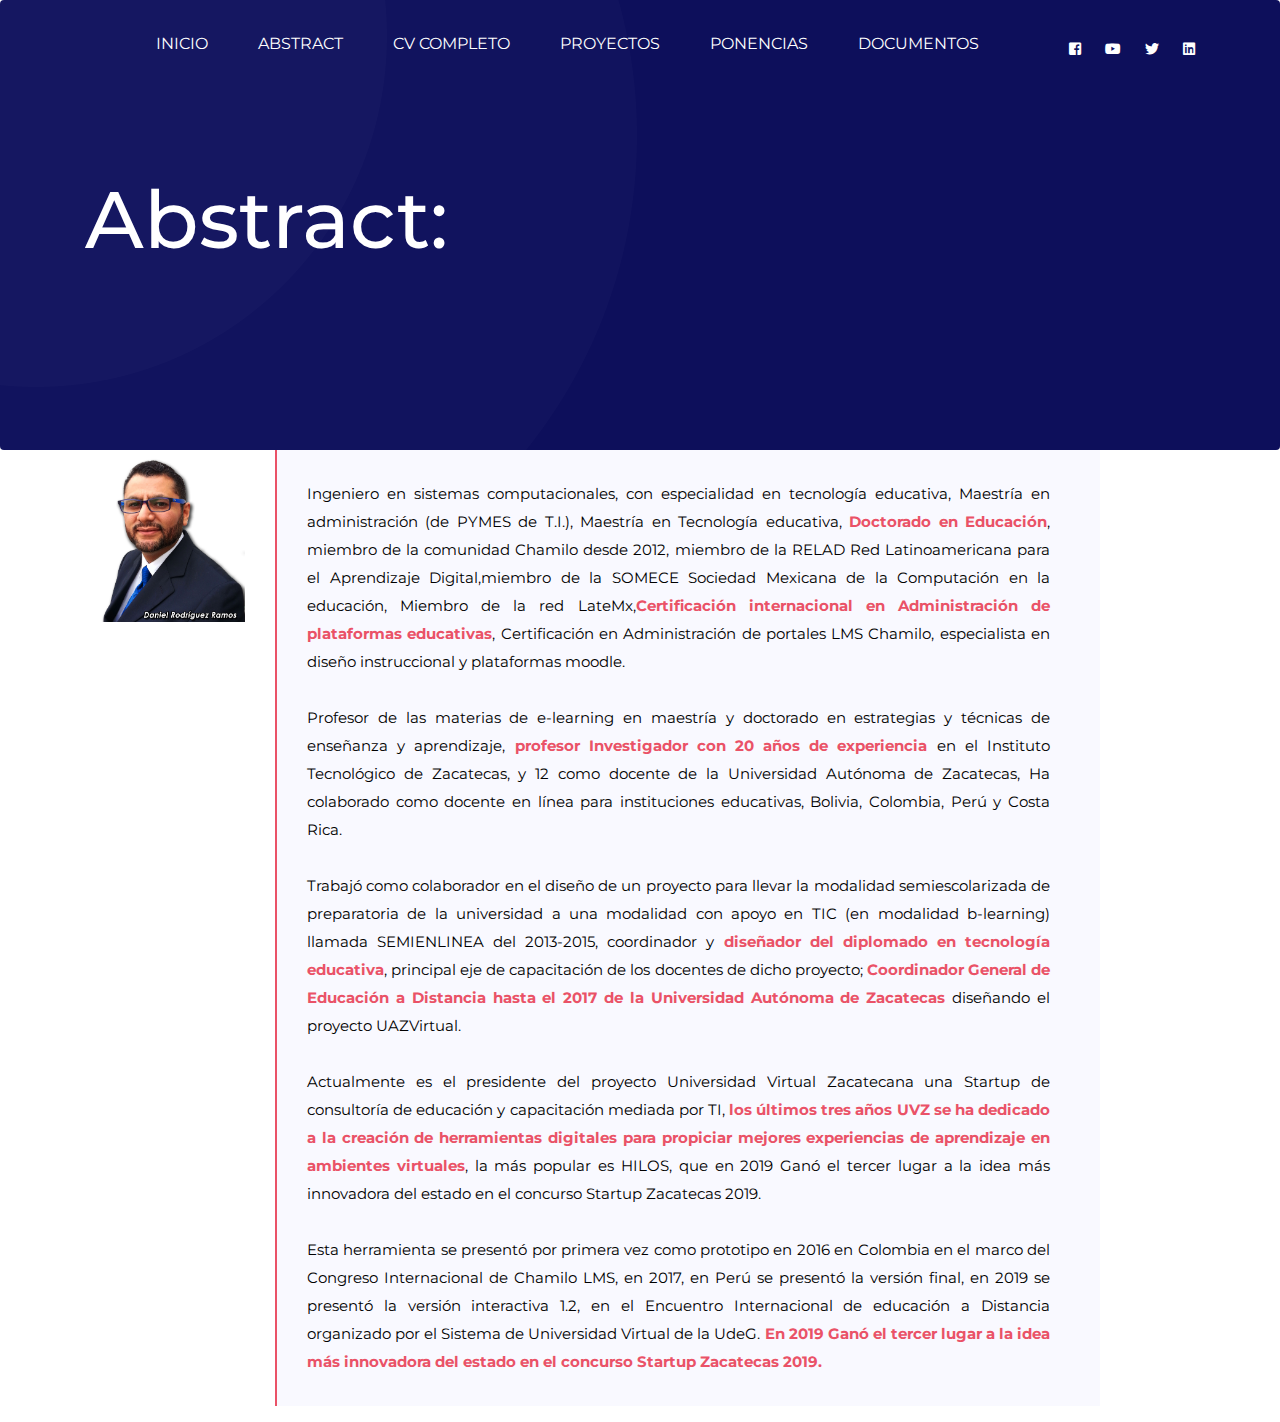
<file: abstract.html>
<!doctype html>
<html lang="en">

<head>
    <!-- Required meta tags -->
    <meta charset="utf-8">
    <meta name="viewport" content="width=device-width, initial-scale=1, shrink-to-fit=no">
    <title>Gilb - Resume Template By Colorlib</title>
    <link rel="icon" href="img/favicon.png">
    <!-- Bootstrap CSS -->
    <link rel="stylesheet" href="css/bootstrap.min.css">
    <!-- animate CSS -->
    <link rel="stylesheet" href="css/animate.css">
    <!-- owl carousel CSS -->
    <link rel="stylesheet" href="css/owl.carousel.min.css">
    <!-- themify CSS -->
    <link rel="stylesheet" href="css/themify-icons.css">
    <!-- flaticon CSS -->
    <link rel="stylesheet" href="css/flaticon.css">
    <!-- font awesome CSS -->
    <link rel="stylesheet" href="css/magnific-popup.css">
    <!-- swiper CSS -->
    <link rel="stylesheet" href="css/nice-select.css">
    <link rel="stylesheet" href="css/all.css">
    <!-- style CSS -->
    <link rel="stylesheet" href="css/style.css">
</head>

<body>
   <!--::header part start::-->
   <header class="main_menu home_menu">
	<div class="container">
		<div class="row align-items-center">
			<div class="col-lg-12">
				<nav class="navbar navbar-expand-lg navbar-light">
					

					<div class="collapse navbar-collapse main-menu-item" id="navbarSupportedContent">
						<ul class="navbar-nav">
							<li class="nav-item">
								<a class="nav-link" href="index.html">INICIO</a>
							</li>
							<li class="nav-item">
								<a class="nav-link" href="abstract.html">ABSTRACT</a>
							</li>
							<li class="nav-item">
								<a class="nav-link" href="cvcompleto.html">CV COMPLETO</a>
							</li>
							<li class="nav-item">
								<a class="nav-link" href="proyectos.html">PROYECTOS</a>
							</li>
							<li class="nav-item">
								<a class="nav-link" href="ponencias.html">PONENCIAS</a>
							</li>
							<li class="nav-item">
								<a class="nav-link" href="documentos.html">DOCUMENTOS</a>
							</li>
						 <!--   <li class="nav-item dropdown">
								<a class="nav-link dropdown-toggle" href="blog.html" id="navbarDropdown"
									role="button" data-toggle="dropdown" aria-haspopup="true" aria-expanded="false">
									Blog
								</a>
								<div class="dropdown-menu" aria-labelledby="navbarDropdown">
									<a class="dropdown-item" href="blog.html"> blog</a>
									<a class="dropdown-item" href="single-blog.html">Single blog</a>
								</div>
							</li>
							<li class="nav-item dropdown">
								<a class="nav-link dropdown-toggle" href="blog.html" id="navbarDropdown_1"
									role="button" data-toggle="dropdown" aria-haspopup="true" aria-expanded="false">
									pages
								</a>
								<div class="dropdown-menu" aria-labelledby="navbarDropdown_1">
									<a class="dropdown-item" href="about.html"> about</a>
									<a class="dropdown-item" href="portfolio.html">portfolio</a>
									<a class="dropdown-item" href="portfolio_details.html">portfolio details</a>
									<a class="dropdown-item" href="elements.html">Elements</a>
								</div> 
								
							</li>
							<li class="nav-item">
								<a class="nav-link" href="contact.html"></a>
							</li>-->
						</ul>
					</div>
					<div class="social_icon">
						<a href="https://www.facebook.com/danielillopc"><i class="fab fa-facebook-square"></i></a>
						<a href="https://www.youtube.com/user/danielillopc"><i class="fab fa-youtube"></i></a>
						<a href="https://twitter.com/Danielillopc"><i class="fab fa-twitter"></i></a>
						<a href="https://www.linkedin.com/in/daniel-rodriguez-ramos-3a586552"><i class="fab fa-linkedin"></i></a>
					</div>
				</nav>
			</div>
		</div>
	</div>
</header>
<!-- Header part end-->

    <!-- breadcrumb start-->
    <section class="breadcrumb breadcrumb_bg">
        <div class="container">
            <div class="row">
                <div class="col-lg-12">
                    <div class="breadcrumb_iner">
                        <div class="breadcrumb_iner_item">
                            <h2>Abstract:</h2>
                        </div>
                    </div>
                </div>
            </div>
        </div>
    </section>
    <!-- breadcrumb start-->

	<!-- Start Sample Area -->
	<section class="whole-wrap">
		<div class="container box_1170">
			<div class="row">
				<div class="col-md-2">
					<img src="img/yo.jpg" alt="" class="img-fluid">
				</div>
				<div class="col-md-9 mt-sm-20">					
					<blockquote class="generic-blockquote">
						<p ALIGN="justify">
							Ingeniero en sistemas computacionales, con especialidad en tecnología educativa, Maestría en administración (de PYMES de T.I.), Maestría en Tecnología educativa, <b> Doctorado en Educación</b>,
							miembro de la comunidad Chamilo desde 2012, miembro de la RELAD Red Latinoamericana para el Aprendizaje Digital,miembro de la SOMECE Sociedad Mexicana de la Computación en la educación, 
							Miembro de la red LateMx,<b>Certificación internacional en Administración de plataformas educativas</b>, Certificación en Administración de portales LMS Chamilo, especialista en diseño instruccional 
							y plataformas moodle. 
							
							<br>
							<br>
							
							Profesor de las materias de e-learning en maestría y doctorado en estrategias y técnicas de enseñanza y aprendizaje, <b>profesor Investigador con 20 años de experiencia</b> en el Instituto Tecnológico de 
							Zacatecas, y 12 como docente de la Universidad Autónoma de Zacatecas, Ha colaborado como docente en línea para instituciones educativas, Bolivia, Colombia, Perú y Costa Rica.
							
							<br>
							<br>

							Trabajó como colaborador en el diseño de un proyecto para llevar la modalidad semiescolarizada de preparatoria de la universidad a una modalidad con apoyo en TIC (en modalidad b-learning) llamada 
							SEMIENLINEA del 2013-2015, coordinador y <b>diseñador del diplomado en tecnología educativa</b>, principal eje de capacitación de los docentes de dicho proyecto; <b> Coordinador  General de  Educación a Distancia 
							hasta el 2017 de la Universidad Autónoma de Zacatecas</b> diseñando el proyecto UAZVirtual.
							
							<br>
							<br>

							Actualmente es el presidente del proyecto Universidad Virtual Zacatecana una Startup de consultoría de educación y capacitación mediada por TI, <b>los últimos tres años UVZ se ha dedicado a la creación de
							herramientas digitales para propiciar mejores experiencias de aprendizaje en ambientes virtuales</b>, la más popular es HILOS, que en 2019 Ganó el tercer lugar a la idea más innovadora del estado en  el 
							concurso Startup Zacatecas 2019.
							<br>
							<br>
							Esta herramienta se presentó por primera vez como prototipo en 2016 en Colombia en el marco del Congreso Internacional de Chamilo LMS, en 2017, en Perú se presentó la 
							versión final, en 2019 se presentó la versión interactiva 1.2, en el Encuentro Internacional de educación a Distancia organizado por el Sistema de Universidad Virtual de la UdeG. <b> En 2019 Ganó el tercer 
							lugar a la idea más innovadora del estado en  el concurso Startup Zacatecas 2019.</b>
							
						</p>
				</blockquote>
				</div>
			</div>
		</div>
	</section>
	<!-- End Sample Area -->



</body>

</html>
</file>
<file: css/themify-icons.css>
@font-face {
	font-family: 'themify';
	src:url('../fonts/themify.eot?-fvbane');
	src:url('../fonts/themify.eot?#iefix-fvbane') format('embedded-opentype'),
		url('../fonts/themify.woff?-fvbane') format('woff'),
		url('../fonts/themify.ttf?-fvbane') format('truetype'),
		url('../fonts/themify.svg?-fvbane#themify') format('svg');
	font-weight: normal;
	font-style: normal;
}

[class^="ti-"], [class*=" ti-"] {
	font-family: 'themify';
	speak: none;
	font-style: normal;
	font-weight: normal;
	font-variant: normal;
	text-transform: none;
	line-height: 1;

	/* Better Font Rendering =========== */
	-webkit-font-smoothing: antialiased;
	-moz-osx-font-smoothing: grayscale;
}

.ti-wand:before {
	content: "\e600";
}
.ti-volume:before {
	content: "\e601";
}
.ti-user:before {
	content: "\e602";
}
.ti-unlock:before {
	content: "\e603";
}
.ti-unlink:before {
	content: "\e604";
}
.ti-trash:before {
	content: "\e605";
}
.ti-thought:before {
	content: "\e606";
}
.ti-target:before {
	content: "\e607";
}
.ti-tag:before {
	content: "\e608";
}
.ti-tablet:before {
	content: "\e609";
}
.ti-star:before {
	content: "\e60a";
}
.ti-spray:before {
	content: "\e60b";
}
.ti-signal:before {
	content: "\e60c";
}
.ti-shopping-cart:before {
	content: "\e60d";
}
.ti-shopping-cart-full:before {
	content: "\e60e";
}
.ti-settings:before {
	content: "\e60f";
}
.ti-search:before {
	content: "\e610";
}
.ti-zoom-in:before {
	content: "\e611";
}
.ti-zoom-out:before {
	content: "\e612";
}
.ti-cut:before {
	content: "\e613";
}
.ti-ruler:before {
	content: "\e614";
}
.ti-ruler-pencil:before {
	content: "\e615";
}
.ti-ruler-alt:before {
	content: "\e616";
}
.ti-bookmark:before {
	content: "\e617";
}
.ti-bookmark-alt:before {
	content: "\e618";
}
.ti-reload:before {
	content: "\e619";
}
.ti-plus:before {
	content: "\e61a";
}
.ti-pin:before {
	content: "\e61b";
}
.ti-pencil:before {
	content: "\e61c";
}
.ti-pencil-alt:before {
	content: "\e61d";
}
.ti-paint-roller:before {
	content: "\e61e";
}
.ti-paint-bucket:before {
	content: "\e61f";
}
.ti-na:before {
	content: "\e620";
}
.ti-mobile:before {
	content: "\e621";
}
.ti-minus:before {
	content: "\e622";
}
.ti-medall:before {
	content: "\e623";
}
.ti-medall-alt:before {
	content: "\e624";
}
.ti-marker:before {
	content: "\e625";
}
.ti-marker-alt:before {
	content: "\e626";
}
.ti-arrow-up:before {
	content: "\e627";
}
.ti-arrow-right:before {
	content: "\e628";
}
.ti-arrow-left:before {
	content: "\e629";
}
.ti-arrow-down:before {
	content: "\e62a";
}
.ti-lock:before {
	content: "\e62b";
}
.ti-location-arrow:before {
	content: "\e62c";
}
.ti-link:before {
	content: "\e62d";
}
.ti-layout:before {
	content: "\e62e";
}
.ti-layers:before {
	content: "\e62f";
}
.ti-layers-alt:before {
	content: "\e630";
}
.ti-key:before {
	content: "\e631";
}
.ti-import:before {
	content: "\e632";
}
.ti-image:before {
	content: "\e633";
}
.ti-heart:before {
	content: "\e634";
}
.ti-heart-broken:before {
	content: "\e635";
}
.ti-hand-stop:before {
	content: "\e636";
}
.ti-hand-open:before {
	content: "\e637";
}
.ti-hand-drag:before {
	content: "\e638";
}
.ti-folder:before {
	content: "\e639";
}
.ti-flag:before {
	content: "\e63a";
}
.ti-flag-alt:before {
	content: "\e63b";
}
.ti-flag-alt-2:before {
	content: "\e63c";
}
.ti-eye:before {
	content: "\e63d";
}
.ti-export:before {
	content: "\e63e";
}
.ti-exchange-vertical:before {
	content: "\e63f";
}
.ti-desktop:before {
	content: "\e640";
}
.ti-cup:before {
	content: "\e641";
}
.ti-crown:before {
	content: "\e642";
}
.ti-comments:before {
	content: "\e643";
}
.ti-comment:before {
	content: "\e644";
}
.ti-comment-alt:before {
	content: "\e645";
}
.ti-close:before {
	content: "\e646";
}
.ti-clip:before {
	content: "\e647";
}
.ti-angle-up:before {
	content: "\e648";
}
.ti-angle-right:before {
	content: "\e649";
}
.ti-angle-left:before {
	content: "\e64a";
}
.ti-angle-down:before {
	content: "\e64b";
}
.ti-check:before {
	content: "\e64c";
}
.ti-check-box:before {
	content: "\e64d";
}
.ti-camera:before {
	content: "\e64e";
}
.ti-announcement:before {
	content: "\e64f";
}
.ti-brush:before {
	content: "\e650";
}
.ti-briefcase:before {
	content: "\e651";
}
.ti-bolt:before {
	content: "\e652";
}
.ti-bolt-alt:before {
	content: "\e653";
}
.ti-blackboard:before {
	content: "\e654";
}
.ti-bag:before {
	content: "\e655";
}
.ti-move:before {
	content: "\e656";
}
.ti-arrows-vertical:before {
	content: "\e657";
}
.ti-arrows-horizontal:before {
	content: "\e658";
}
.ti-fullscreen:before {
	content: "\e659";
}
.ti-arrow-top-right:before {
	content: "\e65a";
}
.ti-arrow-top-left:before {
	content: "\e65b";
}
.ti-arrow-circle-up:before {
	content: "\e65c";
}
.ti-arrow-circle-right:before {
	content: "\e65d";
}
.ti-arrow-circle-left:before {
	content: "\e65e";
}
.ti-arrow-circle-down:before {
	content: "\e65f";
}
.ti-angle-double-up:before {
	content: "\e660";
}
.ti-angle-double-right:before {
	content: "\e661";
}
.ti-angle-double-left:before {
	content: "\e662";
}
.ti-angle-double-down:before {
	content: "\e663";
}
.ti-zip:before {
	content: "\e664";
}
.ti-world:before {
	content: "\e665";
}
.ti-wheelchair:before {
	content: "\e666";
}
.ti-view-list:before {
	content: "\e667";
}
.ti-view-list-alt:before {
	content: "\e668";
}
.ti-view-grid:before {
	content: "\e669";
}
.ti-uppercase:before {
	content: "\e66a";
}
.ti-upload:before {
	content: "\e66b";
}
.ti-underline:before {
	content: "\e66c";
}
.ti-truck:before {
	content: "\e66d";
}
.ti-timer:before {
	content: "\e66e";
}
.ti-ticket:before {
	content: "\e66f";
}
.ti-thumb-up:before {
	content: "\e670";
}
.ti-thumb-down:before {
	content: "\e671";
}
.ti-text:before {
	content: "\e672";
}
.ti-stats-up:before {
	content: "\e673";
}
.ti-stats-down:before {
	content: "\e674";
}
.ti-split-v:before {
	content: "\e675";
}
.ti-split-h:before {
	content: "\e676";
}
.ti-smallcap:before {
	content: "\e677";
}
.ti-shine:before {
	content: "\e678";
}
.ti-shift-right:before {
	content: "\e679";
}
.ti-shift-left:before {
	content: "\e67a";
}
.ti-shield:before {
	content: "\e67b";
}
.ti-notepad:before {
	content: "\e67c";
}
.ti-server:before {
	content: "\e67d";
}
.ti-quote-right:before {
	content: "\e67e";
}
.ti-quote-left:before {
	content: "\e67f";
}
.ti-pulse:before {
	content: "\e680";
}
.ti-printer:before {
	content: "\e681";
}
.ti-power-off:before {
	content: "\e682";
}
.ti-plug:before {
	content: "\e683";
}
.ti-pie-chart:before {
	content: "\e684";
}
.ti-paragraph:before {
	content: "\e685";
}
.ti-panel:before {
	content: "\e686";
}
.ti-package:before {
	content: "\e687";
}
.ti-music:before {
	content: "\e688";
}
.ti-music-alt:before {
	content: "\e689";
}
.ti-mouse:before {
	content: "\e68a";
}
.ti-mouse-alt:before {
	content: "\e68b";
}
.ti-money:before {
	content: "\e68c";
}
.ti-microphone:before {
	content: "\e68d";
}
.ti-menu:before {
	content: "\e68e";
}
.ti-menu-alt:before {
	content: "\e68f";
}
.ti-map:before {
	content: "\e690";
}
.ti-map-alt:before {
	content: "\e691";
}
.ti-loop:before {
	content: "\e692";
}
.ti-location-pin:before {
	content: "\e693";
}
.ti-list:before {
	content: "\e694";
}
.ti-light-bulb:before {
	content: "\e695";
}
.ti-Italic:before {
	content: "\e696";
}
.ti-info:before {
	content: "\e697";
}
.ti-infinite:before {
	content: "\e698";
}
.ti-id-badge:before {
	content: "\e699";
}
.ti-hummer:before {
	content: "\e69a";
}
.ti-home:before {
	content: "\e69b";
}
.ti-help:before {
	content: "\e69c";
}
.ti-headphone:before {
	content: "\e69d";
}
.ti-harddrives:before {
	content: "\e69e";
}
.ti-harddrive:before {
	content: "\e69f";
}
.ti-gift:before {
	content: "\e6a0";
}
.ti-game:before {
	content: "\e6a1";
}
.ti-filter:before {
	content: "\e6a2";
}
.ti-files:before {
	content: "\e6a3";
}
.ti-file:before {
	content: "\e6a4";
}
.ti-eraser:before {
	content: "\e6a5";
}
.ti-envelope:before {
	content: "\e6a6";
}
.ti-download:before {
	content: "\e6a7";
}
.ti-direction:before {
	content: "\e6a8";
}
.ti-direction-alt:before {
	content: "\e6a9";
}
.ti-dashboard:before {
	content: "\e6aa";
}
.ti-control-stop:before {
	content: "\e6ab";
}
.ti-control-shuffle:before {
	content: "\e6ac";
}
.ti-control-play:before {
	content: "\e6ad";
}
.ti-control-pause:before {
	content: "\e6ae";
}
.ti-control-forward:before {
	content: "\e6af";
}
.ti-control-backward:before {
	content: "\e6b0";
}
.ti-cloud:before {
	content: "\e6b1";
}
.ti-cloud-up:before {
	content: "\e6b2";
}
.ti-cloud-down:before {
	content: "\e6b3";
}
.ti-clipboard:before {
	content: "\e6b4";
}
.ti-car:before {
	content: "\e6b5";
}
.ti-calendar:before {
	content: "\e6b6";
}
.ti-book:before {
	content: "\e6b7";
}
.ti-bell:before {
	content: "\e6b8";
}
.ti-basketball:before {
	content: "\e6b9";
}
.ti-bar-chart:before {
	content: "\e6ba";
}
.ti-bar-chart-alt:before {
	content: "\e6bb";
}
.ti-back-right:before {
	content: "\e6bc";
}
.ti-back-left:before {
	content: "\e6bd";
}
.ti-arrows-corner:before {
	content: "\e6be";
}
.ti-archive:before {
	content: "\e6bf";
}
.ti-anchor:before {
	content: "\e6c0";
}
.ti-align-right:before {
	content: "\e6c1";
}
.ti-align-left:before {
	content: "\e6c2";
}
.ti-align-justify:before {
	content: "\e6c3";
}
.ti-align-center:before {
	content: "\e6c4";
}
.ti-alert:before {
	content: "\e6c5";
}
.ti-alarm-clock:before {
	content: "\e6c6";
}
.ti-agenda:before {
	content: "\e6c7";
}
.ti-write:before {
	content: "\e6c8";
}
.ti-window:before {
	content: "\e6c9";
}
.ti-widgetized:before {
	content: "\e6ca";
}
.ti-widget:before {
	content: "\e6cb";
}
.ti-widget-alt:before {
	content: "\e6cc";
}
.ti-wallet:before {
	content: "\e6cd";
}
.ti-video-clapper:before {
	content: "\e6ce";
}
.ti-video-camera:before {
	content: "\e6cf";
}
.ti-vector:before {
	content: "\e6d0";
}
.ti-themify-logo:before {
	content: "\e6d1";
}
.ti-themify-favicon:before {
	content: "\e6d2";
}
.ti-themify-favicon-alt:before {
	content: "\e6d3";
}
.ti-support:before {
	content: "\e6d4";
}
.ti-stamp:before {
	content: "\e6d5";
}
.ti-split-v-alt:before {
	content: "\e6d6";
}
.ti-slice:before {
	content: "\e6d7";
}
.ti-shortcode:before {
	content: "\e6d8";
}
.ti-shift-right-alt:before {
	content: "\e6d9";
}
.ti-shift-left-alt:before {
	content: "\e6da";
}
.ti-ruler-alt-2:before {
	content: "\e6db";
}
.ti-receipt:before {
	content: "\e6dc";
}
.ti-pin2:before {
	content: "\e6dd";
}
.ti-pin-alt:before {
	content: "\e6de";
}
.ti-pencil-alt2:before {
	content: "\e6df";
}
.ti-palette:before {
	content: "\e6e0";
}
.ti-more:before {
	content: "\e6e1";
}
.ti-more-alt:before {
	content: "\e6e2";
}
.ti-microphone-alt:before {
	content: "\e6e3";
}
.ti-magnet:before {
	content: "\e6e4";
}
.ti-line-double:before {
	content: "\e6e5";
}
.ti-line-dotted:before {
	content: "\e6e6";
}
.ti-line-dashed:before {
	content: "\e6e7";
}
.ti-layout-width-full:before {
	content: "\e6e8";
}
.ti-layout-width-default:before {
	content: "\e6e9";
}
.ti-layout-width-default-alt:before {
	content: "\e6ea";
}
.ti-layout-tab:before {
	content: "\e6eb";
}
.ti-layout-tab-window:before {
	content: "\e6ec";
}
.ti-layout-tab-v:before {
	content: "\e6ed";
}
.ti-layout-tab-min:before {
	content: "\e6ee";
}
.ti-layout-slider:before {
	content: "\e6ef";
}
.ti-layout-slider-alt:before {
	content: "\e6f0";
}
.ti-layout-sidebar-right:before {
	content: "\e6f1";
}
.ti-layout-sidebar-none:before {
	content: "\e6f2";
}
.ti-layout-sidebar-left:before {
	content: "\e6f3";
}
.ti-layout-placeholder:before {
	content: "\e6f4";
}
.ti-layout-menu:before {
	content: "\e6f5";
}
.ti-layout-menu-v:before {
	content: "\e6f6";
}
.ti-layout-menu-separated:before {
	content: "\e6f7";
}
.ti-layout-menu-full:before {
	content: "\e6f8";
}
.ti-layout-media-right-alt:before {
	content: "\e6f9";
}
.ti-layout-media-right:before {
	content: "\e6fa";
}
.ti-layout-media-overlay:before {
	content: "\e6fb";
}
.ti-layout-media-overlay-alt:before {
	content: "\e6fc";
}
.ti-layout-media-overlay-alt-2:before {
	content: "\e6fd";
}
.ti-layout-media-left-alt:before {
	content: "\e6fe";
}
.ti-layout-media-left:before {
	content: "\e6ff";
}
.ti-layout-media-center-alt:before {
	content: "\e700";
}
.ti-layout-media-center:before {
	content: "\e701";
}
.ti-layout-list-thumb:before {
	content: "\e702";
}
.ti-layout-list-thumb-alt:before {
	content: "\e703";
}
.ti-layout-list-post:before {
	content: "\e704";
}
.ti-layout-list-large-image:before {
	content: "\e705";
}
.ti-layout-line-solid:before {
	content: "\e706";
}
.ti-layout-grid4:before {
	content: "\e707";
}
.ti-layout-grid3:before {
	content: "\e708";
}
.ti-layout-grid2:before {
	content: "\e709";
}
.ti-layout-grid2-thumb:before {
	content: "\e70a";
}
.ti-layout-cta-right:before {
	content: "\e70b";
}
.ti-layout-cta-left:before {
	content: "\e70c";
}
.ti-layout-cta-center:before {
	content: "\e70d";
}
.ti-layout-cta-btn-right:before {
	content: "\e70e";
}
.ti-layout-cta-btn-left:before {
	content: "\e70f";
}
.ti-layout-column4:before {
	content: "\e710";
}
.ti-layout-column3:before {
	content: "\e711";
}
.ti-layout-column2:before {
	content: "\e712";
}
.ti-layout-accordion-separated:before {
	content: "\e713";
}
.ti-layout-accordion-merged:before {
	content: "\e714";
}
.ti-layout-accordion-list:before {
	content: "\e715";
}
.ti-ink-pen:before {
	content: "\e716";
}
.ti-info-alt:before {
	content: "\e717";
}
.ti-help-alt:before {
	content: "\e718";
}
.ti-headphone-alt:before {
	content: "\e719";
}
.ti-hand-point-up:before {
	content: "\e71a";
}
.ti-hand-point-right:before {
	content: "\e71b";
}
.ti-hand-point-left:before {
	content: "\e71c";
}
.ti-hand-point-down:before {
	content: "\e71d";
}
.ti-gallery:before {
	content: "\e71e";
}
.ti-face-smile:before {
	content: "\e71f";
}
.ti-face-sad:before {
	content: "\e720";
}
.ti-credit-card:before {
	content: "\e721";
}
.ti-control-skip-forward:before {
	content: "\e722";
}
.ti-control-skip-backward:before {
	content: "\e723";
}
.ti-control-record:before {
	content: "\e724";
}
.ti-control-eject:before {
	content: "\e725";
}
.ti-comments-smiley:before {
	content: "\e726";
}
.ti-brush-alt:before {
	content: "\e727";
}
.ti-youtube:before {
	content: "\e728";
}
.ti-vimeo:before {
	content: "\e729";
}
.ti-twitter:before {
	content: "\e72a";
}
.ti-time:before {
	content: "\e72b";
}
.ti-tumblr:before {
	content: "\e72c";
}
.ti-skype:before {
	content: "\e72d";
}
.ti-share:before {
	content: "\e72e";
}
.ti-share-alt:before {
	content: "\e72f";
}
.ti-rocket:before {
	content: "\e730";
}
.ti-pinterest:before {
	content: "\e731";
}
.ti-new-window:before {
	content: "\e732";
}
.ti-microsoft:before {
	content: "\e733";
}
.ti-list-ol:before {
	content: "\e734";
}
.ti-linkedin:before {
	content: "\e735";
}
.ti-layout-sidebar-2:before {
	content: "\e736";
}
.ti-layout-grid4-alt:before {
	content: "\e737";
}
.ti-layout-grid3-alt:before {
	content: "\e738";
}
.ti-layout-grid2-alt:before {
	content: "\e739";
}
.ti-layout-column4-alt:before {
	content: "\e73a";
}
.ti-layout-column3-alt:before {
	content: "\e73b";
}
.ti-layout-column2-alt:before {
	content: "\e73c";
}
.ti-instagram:before {
	content: "\e73d";
}
.ti-google:before {
	content: "\e73e";
}
.ti-github:before {
	content: "\e73f";
}
.ti-flickr:before {
	content: "\e740";
}
.ti-facebook:before {
	content: "\e741";
}
.ti-dropbox:before {
	content: "\e742";
}
.ti-dribbble:before {
	content: "\e743";
}
.ti-apple:before {
	content: "\e744";
}
.ti-android:before {
	content: "\e745";
}
.ti-save:before {
	content: "\e746";
}
.ti-save-alt:before {
	content: "\e747";
}
.ti-yahoo:before {
	content: "\e748";
}
.ti-wordpress:before {
	content: "\e749";
}
.ti-vimeo-alt:before {
	content: "\e74a";
}
.ti-twitter-alt:before {
	content: "\e74b";
}
.ti-tumblr-alt:before {
	content: "\e74c";
}
.ti-trello:before {
	content: "\e74d";
}
.ti-stack-overflow:before {
	content: "\e74e";
}
.ti-soundcloud:before {
	content: "\e74f";
}
.ti-sharethis:before {
	content: "\e750";
}
.ti-sharethis-alt:before {
	content: "\e751";
}
.ti-reddit:before {
	content: "\e752";
}
.ti-pinterest-alt:before {
	content: "\e753";
}
.ti-microsoft-alt:before {
	content: "\e754";
}
.ti-linux:before {
	content: "\e755";
}
.ti-jsfiddle:before {
	content: "\e756";
}
.ti-joomla:before {
	content: "\e757";
}
.ti-html5:before {
	content: "\e758";
}
.ti-flickr-alt:before {
	content: "\e759";
}
.ti-email:before {
	content: "\e75a";
}
.ti-drupal:before {
	content: "\e75b";
}
.ti-dropbox-alt:before {
	content: "\e75c";
}
.ti-css3:before {
	content: "\e75d";
}
.ti-rss:before {
	content: "\e75e";
}
.ti-rss-alt:before {
	content: "\e75f";
}
</file>
<file: css/flaticon.css>
/*
  	Flaticon icon font: Flaticon
  	Creation date: 23/07/2019 12:47
  	*/

@font-face {
  font-family: "Flaticon";
  src: url("../fonts/Flaticon.eot");
  src: url("../fonts/Flaticon.eot?#iefix") format("embedded-opentype"),
       url("../fonts/Flaticon.woff2") format("woff2"),
       url("../fonts/Flaticon.woff") format("woff"),
       url("../fonts/Flaticon.ttf") format("truetype"),
       url("../fonts/Flaticon.svg#Flaticon") format("svg");
  font-weight: normal;
  font-style: normal;
}

@media screen and (-webkit-min-device-pixel-ratio:0) {
  @font-face {
    font-family: "Flaticon";
    src: url("./Flaticon.svg#Flaticon") format("svg");
  }
}

[class^="flaticon-"]:before, [class*=" flaticon-"]:before,
[class^="flaticon-"]:after, [class*=" flaticon-"]:after {   
  font-family: Flaticon;
  font-style: normal;
}

.flaticon-layers:before { content: "\f100"; }
.flaticon-design:before { content: "\f101"; }
.flaticon-speaker:before { content: "\f102"; }
</file>
<file: css/nice-select.css>
.nice-select {
  -webkit-tap-highlight-color: transparent;
  background-color: #fff;
  border-radius: 5px;
  border: solid 1px #e8e8e8;
  box-sizing: border-box;
  clear: both;
  cursor: pointer;
  display: block;
  float: left;
  font-family: inherit;
  font-size: 14px;
  font-weight: normal;
  height: 42px;
  line-height: 40px;
  outline: none;
  padding-left: 18px;
  padding-right: 30px;
  position: relative;
  text-align: left !important;
  -webkit-transition: all 0.2s ease-in-out;
  transition: all 0.2s ease-in-out;
  -webkit-user-select: none;
     -moz-user-select: none;
      -ms-user-select: none;
          user-select: none;
  white-space: nowrap;
  width: auto; }
  .nice-select:hover {
    border-color: #dbdbdb; }
  .nice-select:active, .nice-select.open, .nice-select:focus {
    border-color: #999; }
  .nice-select:after {
    border-bottom: 2px solid #999;
    border-right: 2px solid #999;
    content: '';
    display: block;
    height: 10px;
    margin-top: -4px;
    pointer-events: none;
    position: absolute;
    right: 12px;
    top: 50%;
    -webkit-transform-origin: 66% 66%;
        -ms-transform-origin: 66% 66%;
            transform-origin: 66% 66%;
    -webkit-transform: rotate(45deg);
        -ms-transform: rotate(45deg);
            transform: rotate(45deg);
    -webkit-transition: all 0.15s ease-in-out;
    transition: all 0.15s ease-in-out;
    width: 10px; }
  .nice-select.open:after {
    -webkit-transform: rotate(-135deg);
        -ms-transform: rotate(-135deg);
            transform: rotate(-135deg); }
  .nice-select.open .list {
    opacity: 1;
    pointer-events: auto;
    -webkit-transform: scale(1) translateY(0);
        -ms-transform: scale(1) translateY(0);
            transform: scale(1) translateY(0); }
  .nice-select.disabled {
    border-color: #ededed;
    color: #999;
    pointer-events: none; }
    .nice-select.disabled:after {
      border-color: #cccccc; }
  .nice-select.wide {
    width: 100%; }
    .nice-select.wide .list {
      left: 0 !important;
      right: 0 !important; }
  .nice-select.right {
    float: right; }
    .nice-select.right .list {
      left: auto;
      right: 0; }
  .nice-select.small {
    font-size: 12px;
    height: 36px;
    line-height: 34px; }
    .nice-select.small:after {
      height: 4px;
      width: 4px; }
    .nice-select.small .option {
      line-height: 34px;
      min-height: 34px; }
  .nice-select .list {
    background-color: #fff;
    border-radius: 5px;
    box-shadow: 0 0 0 1px rgba(68, 68, 68, 0.11);
    box-sizing: border-box;
    margin-top: 4px;
    opacity: 0;
    overflow: hidden;
    padding: 0;
    pointer-events: none;
    position: absolute;
    top: 100%;
    left: 0;
    -webkit-transform-origin: 50% 0;
        -ms-transform-origin: 50% 0;
            transform-origin: 50% 0;
    -webkit-transform: scale(0.75) translateY(-21px);
        -ms-transform: scale(0.75) translateY(-21px);
            transform: scale(0.75) translateY(-21px);
    -webkit-transition: all 0.2s cubic-bezier(0.5, 0, 0, 1.25), opacity 0.15s ease-out;
    transition: all 0.2s cubic-bezier(0.5, 0, 0, 1.25), opacity 0.15s ease-out;
    z-index: 9; }
    .nice-select .list:hover .option:not(:hover) {
      background-color: transparent !important; }
  .nice-select .option {
    cursor: pointer;
    font-weight: 400;
    line-height: 40px;
    list-style: none;
    min-height: 40px;
    outline: none;
    padding-left: 18px;
    padding-right: 29px;
    text-align: left;
    -webkit-transition: all 0.2s;
    transition: all 0.2s; }
    .nice-select .option:hover, .nice-select .option.focus, .nice-select .option.selected.focus {
      background-color: #f6f6f6; }
    .nice-select .option.selected {
      font-weight: bold; }
    .nice-select .option.disabled {
      background-color: transparent;
      color: #999;
      cursor: default; }

.no-csspointerevents .nice-select .list {
  display: none; }

.no-csspointerevents .nice-select.open .list {
  display: block; }
</file>
<file: css/style.css>
/**************** extend css start ****************/
/**************** extend css start ****************/
/**************** common css start ****************/
@import url("//fonts.googleapis.com/css?family=Montserrat:300,400,500,600,700&display=swap");
/* line 3, /Applications/MAMP/htdocs/palash/cl/july 2019/july/195 Resume/195 resume html/sass/_common.scss */
body {
  font-family: "Montserrat", sans-serif;
  padding: 0;
  margin: 0;
  font-size: 14px;
}

/* line 9, /Applications/MAMP/htdocs/palash/cl/july 2019/july/195 Resume/195 resume html/sass/_common.scss */
.message_submit_form:focus {
  outline: none;
}

/* line 12, /Applications/MAMP/htdocs/palash/cl/july 2019/july/195 Resume/195 resume html/sass/_common.scss */
input:hover, input:focus {
  outline: none !important;
  box-shadow: 0px 0px 0px 0px transparent !important;
}

/* line 16, /Applications/MAMP/htdocs/palash/cl/july 2019/july/195 Resume/195 resume html/sass/_common.scss */
.form-control:focus {
  box-shadow: 0 0 0 0rem transparent !important;
}

/* line 19, /Applications/MAMP/htdocs/palash/cl/july 2019/july/195 Resume/195 resume html/sass/_common.scss */
.gray_bg {
  background-color: #0d0f5b;
}

/* line 22, /Applications/MAMP/htdocs/palash/cl/july 2019/july/195 Resume/195 resume html/sass/_common.scss */
.section_bg {
  background-color: #0d0f5b;
}

/* line 25, /Applications/MAMP/htdocs/palash/cl/july 2019/july/195 Resume/195 resume html/sass/_common.scss */
.form-row > .col, .form-row > [class*=col-] {
  padding-right: 10px;
  padding-left: 10px;
}

/* line 29, /Applications/MAMP/htdocs/palash/cl/july 2019/july/195 Resume/195 resume html/sass/_common.scss */
.section_padding {
  padding: 140px 0px;
}

@media only screen and (min-width: 991px) and (max-width: 1200px) {
  /* line 29, /Applications/MAMP/htdocs/palash/cl/july 2019/july/195 Resume/195 resume html/sass/_common.scss */
  .section_padding {
    padding: 80px 0px;
  }
}

@media only screen and (min-width: 768px) and (max-width: 991px) {
  /* line 29, /Applications/MAMP/htdocs/palash/cl/july 2019/july/195 Resume/195 resume html/sass/_common.scss */
  .section_padding {
    padding: 70px 0px;
  }
}

@media (max-width: 575px) {
  /* line 29, /Applications/MAMP/htdocs/palash/cl/july 2019/july/195 Resume/195 resume html/sass/_common.scss */
  .section_padding {
    padding: 70px 0px;
  }
}

@media only screen and (min-width: 576px) and (max-width: 767px) {
  /* line 29, /Applications/MAMP/htdocs/palash/cl/july 2019/july/195 Resume/195 resume html/sass/_common.scss */
  .section_padding {
    padding: 70px 0px;
  }
}

/* line 44, /Applications/MAMP/htdocs/palash/cl/july 2019/july/195 Resume/195 resume html/sass/_common.scss */
.padding_top {
  padding-top: 140px;
}

@media (max-width: 991px) {
  /* line 44, /Applications/MAMP/htdocs/palash/cl/july 2019/july/195 Resume/195 resume html/sass/_common.scss */
  .padding_top {
    padding-top: 70px;
  }
}

@media only screen and (min-width: 991px) and (max-width: 1200px) {
  /* line 44, /Applications/MAMP/htdocs/palash/cl/july 2019/july/195 Resume/195 resume html/sass/_common.scss */
  .padding_top {
    padding-top: 80px;
  }
}

/* line 53, /Applications/MAMP/htdocs/palash/cl/july 2019/july/195 Resume/195 resume html/sass/_common.scss */
.padding_bottom {
  padding-bottom: 140px;
}

@media (max-width: 991px) {
  /* line 53, /Applications/MAMP/htdocs/palash/cl/july 2019/july/195 Resume/195 resume html/sass/_common.scss */
  .padding_bottom {
    padding-bottom: 70px;
  }
}

@media only screen and (min-width: 991px) and (max-width: 1200px) {
  /* line 53, /Applications/MAMP/htdocs/palash/cl/july 2019/july/195 Resume/195 resume html/sass/_common.scss */
  .padding_bottom {
    padding-bottom: 80px;
  }
}

/* line 63, /Applications/MAMP/htdocs/palash/cl/july 2019/july/195 Resume/195 resume html/sass/_common.scss */
a {
  text-decoration: none;
  -webkit-transition: 0.5s;
  transition: 0.5s;
}

/* line 66, /Applications/MAMP/htdocs/palash/cl/july 2019/july/195 Resume/195 resume html/sass/_common.scss */
a:hover {
  text-decoration: none;
  -webkit-transition: 0.5s;
  transition: 0.5s;
}

/* line 73, /Applications/MAMP/htdocs/palash/cl/july 2019/july/195 Resume/195 resume html/sass/_common.scss */
h1, h2, h3, h4, h5, h6 {
  color: #0a0b4d;
  font-family: "Montserrat", sans-serif;
}

/* line 77, /Applications/MAMP/htdocs/palash/cl/july 2019/july/195 Resume/195 resume html/sass/_common.scss */
p {
  font-family: "Montserrat", sans-serif;
  line-height: 28px;
  font-size: 15px;
  margin-bottom: 0px;
  color: #fff;
}

/* line 85, /Applications/MAMP/htdocs/palash/cl/july 2019/july/195 Resume/195 resume html/sass/_common.scss */
h2 {
  font-size: 44px;
  line-height: 28px;
  color: #0a0b4d;
  font-weight: 600;
  line-height: 1.222;
}

@media (max-width: 575px) {
  /* line 85, /Applications/MAMP/htdocs/palash/cl/july 2019/july/195 Resume/195 resume html/sass/_common.scss */
  h2 {
    font-size: 22px;
    line-height: 25px;
  }
}

@media only screen and (min-width: 576px) and (max-width: 767px) {
  /* line 85, /Applications/MAMP/htdocs/palash/cl/july 2019/july/195 Resume/195 resume html/sass/_common.scss */
  h2 {
    font-size: 24px;
    line-height: 25px;
  }
}

/* line 102, /Applications/MAMP/htdocs/palash/cl/july 2019/july/195 Resume/195 resume html/sass/_common.scss */
h3 {
  font-size: 24px;
  line-height: 25px;
}

@media (max-width: 575px) {
  /* line 102, /Applications/MAMP/htdocs/palash/cl/july 2019/july/195 Resume/195 resume html/sass/_common.scss */
  h3 {
    font-size: 20px;
  }
}

/* line 112, /Applications/MAMP/htdocs/palash/cl/july 2019/july/195 Resume/195 resume html/sass/_common.scss */
.blog_right_sidebar .widget_title {
  font-size: 20px;
  margin-bottom: 40px;
  font-style: inherit;
  font-weight: 600;
  color: #2a2a2a;
}

/* line 119, /Applications/MAMP/htdocs/palash/cl/july 2019/july/195 Resume/195 resume html/sass/_common.scss */
h5 {
  font-size: 18px;
  line-height: 22px;
}

/* line 124, /Applications/MAMP/htdocs/palash/cl/july 2019/july/195 Resume/195 resume html/sass/_common.scss */
img {
  max-width: 100%;
}

/* line 127, /Applications/MAMP/htdocs/palash/cl/july 2019/july/195 Resume/195 resume html/sass/_common.scss */
a:focus, .button:focus, button:focus, .btn:focus {
  text-decoration: none;
  outline: none;
  box-shadow: none;
  -webkit-transition: 1s;
  transition: 1s;
}

/* line 134, /Applications/MAMP/htdocs/palash/cl/july 2019/july/195 Resume/195 resume html/sass/_common.scss */
.section_tittle {
  margin-bottom: 76px;
}

@media (max-width: 991px) {
  /* line 134, /Applications/MAMP/htdocs/palash/cl/july 2019/july/195 Resume/195 resume html/sass/_common.scss */
  .section_tittle {
    margin-bottom: 40px;
  }
}

@media only screen and (min-width: 991px) and (max-width: 1200px) {
  /* line 134, /Applications/MAMP/htdocs/palash/cl/july 2019/july/195 Resume/195 resume html/sass/_common.scss */
  .section_tittle {
    margin-bottom: 30px;
  }
}

/* line 142, /Applications/MAMP/htdocs/palash/cl/july 2019/july/195 Resume/195 resume html/sass/_common.scss */
.section_tittle h2 {
  font-size: 36px;
  color: #0a0b4d;
  line-height: 48px;
  font-weight: 400;
  position: relative;
  z-index: 1;
  margin-top: 22px;
}

@media (max-width: 575px) {
  /* line 142, /Applications/MAMP/htdocs/palash/cl/july 2019/july/195 Resume/195 resume html/sass/_common.scss */
  .section_tittle h2 {
    font-size: 25px;
    line-height: 35px;
    margin-bottom: 15px;
  }
}

@media only screen and (min-width: 576px) and (max-width: 767px) {
  /* line 142, /Applications/MAMP/htdocs/palash/cl/july 2019/july/195 Resume/195 resume html/sass/_common.scss */
  .section_tittle h2 {
    font-size: 25px;
    line-height: 35px;
    margin-bottom: 15px;
  }
}

@media only screen and (min-width: 768px) and (max-width: 991px) {
  /* line 142, /Applications/MAMP/htdocs/palash/cl/july 2019/july/195 Resume/195 resume html/sass/_common.scss */
  .section_tittle h2 {
    font-size: 30px;
    line-height: 40px;
    margin-bottom: 15px;
  }
}

@media only screen and (min-width: 991px) and (max-width: 1200px) {
  /* line 142, /Applications/MAMP/htdocs/palash/cl/july 2019/july/195 Resume/195 resume html/sass/_common.scss */
  .section_tittle h2 {
    font-size: 35px;
    line-height: 40px;
  }
}

/* line 170, /Applications/MAMP/htdocs/palash/cl/july 2019/july/195 Resume/195 resume html/sass/_common.scss */
.section_tittle p {
  color: #ea5267;
  font-size: 15px;
  text-transform: uppercase;
  font-weight: 500;
  line-height: 14px;
}

/* line 178, /Applications/MAMP/htdocs/palash/cl/july 2019/july/195 Resume/195 resume html/sass/_common.scss */
ul {
  list-style: none;
  margin: 0;
  padding: 0;
}

/* line 183, /Applications/MAMP/htdocs/palash/cl/july 2019/july/195 Resume/195 resume html/sass/_common.scss */
.mb_110 {
  margin-bottom: 110px;
}

@media (max-width: 575px) {
  /* line 183, /Applications/MAMP/htdocs/palash/cl/july 2019/july/195 Resume/195 resume html/sass/_common.scss */
  .mb_110 {
    margin-bottom: 220px;
  }
}

/* line 190, /Applications/MAMP/htdocs/palash/cl/july 2019/july/195 Resume/195 resume html/sass/_common.scss */
.mt_130 {
  margin-top: 130px;
}

@media (max-width: 575px) {
  /* line 190, /Applications/MAMP/htdocs/palash/cl/july 2019/july/195 Resume/195 resume html/sass/_common.scss */
  .mt_130 {
    margin-top: 70px;
  }
}

@media only screen and (min-width: 576px) and (max-width: 767px) {
  /* line 190, /Applications/MAMP/htdocs/palash/cl/july 2019/july/195 Resume/195 resume html/sass/_common.scss */
  .mt_130 {
    margin-top: 70px;
  }
}

@media only screen and (min-width: 768px) and (max-width: 991px) {
  /* line 190, /Applications/MAMP/htdocs/palash/cl/july 2019/july/195 Resume/195 resume html/sass/_common.scss */
  .mt_130 {
    margin-top: 70px;
  }
}

@media only screen and (min-width: 991px) and (max-width: 1200px) {
  /* line 190, /Applications/MAMP/htdocs/palash/cl/july 2019/july/195 Resume/195 resume html/sass/_common.scss */
  .mt_130 {
    margin-top: 70px;
  }
}

/* line 205, /Applications/MAMP/htdocs/palash/cl/july 2019/july/195 Resume/195 resume html/sass/_common.scss */
.mb_130 {
  margin-bottom: 130px;
}

@media (max-width: 575px) {
  /* line 205, /Applications/MAMP/htdocs/palash/cl/july 2019/july/195 Resume/195 resume html/sass/_common.scss */
  .mb_130 {
    margin-bottom: 70px;
  }
}

@media only screen and (min-width: 576px) and (max-width: 767px) {
  /* line 205, /Applications/MAMP/htdocs/palash/cl/july 2019/july/195 Resume/195 resume html/sass/_common.scss */
  .mb_130 {
    margin-bottom: 70px;
  }
}

@media only screen and (min-width: 768px) and (max-width: 991px) {
  /* line 205, /Applications/MAMP/htdocs/palash/cl/july 2019/july/195 Resume/195 resume html/sass/_common.scss */
  .mb_130 {
    margin-bottom: 70px;
  }
}

@media only screen and (min-width: 991px) and (max-width: 1200px) {
  /* line 205, /Applications/MAMP/htdocs/palash/cl/july 2019/july/195 Resume/195 resume html/sass/_common.scss */
  .mb_130 {
    margin-bottom: 70px;
  }
}

/* line 220, /Applications/MAMP/htdocs/palash/cl/july 2019/july/195 Resume/195 resume html/sass/_common.scss */
.padding_less_40 {
  margin-bottom: -50px;
}

/* line 223, /Applications/MAMP/htdocs/palash/cl/july 2019/july/195 Resume/195 resume html/sass/_common.scss */
.z_index {
  z-index: 9 !important;
  position: relative;
}

/* line 227, /Applications/MAMP/htdocs/palash/cl/july 2019/july/195 Resume/195 resume html/sass/_common.scss */
.gj-datepicker {
  width: 100% !important;
}

@media (max-width: 575px) {
  /* line 231, /Applications/MAMP/htdocs/palash/cl/july 2019/july/195 Resume/195 resume html/sass/_common.scss */
  .container-fluid {
    padding-right: 15px;
    padding-left: 15px;
  }
  /* line 235, /Applications/MAMP/htdocs/palash/cl/july 2019/july/195 Resume/195 resume html/sass/_common.scss */
  .media {
    display: block;
  }
}

@media only screen and (min-width: 576px) and (max-width: 767px) {
  /* line 240, /Applications/MAMP/htdocs/palash/cl/july 2019/july/195 Resume/195 resume html/sass/_common.scss */
  .container-fluid {
    padding-right: 15px;
    padding-left: 15px;
  }
  /* line 244, /Applications/MAMP/htdocs/palash/cl/july 2019/july/195 Resume/195 resume html/sass/_common.scss */
  .media {
    display: block;
  }
}

@media only screen and (min-width: 768px) and (max-width: 991px) {
  /* line 249, /Applications/MAMP/htdocs/palash/cl/july 2019/july/195 Resume/195 resume html/sass/_common.scss */
  .container-fluid {
    padding-right: 15px;
    padding-left: 15px;
  }
  /* line 253, /Applications/MAMP/htdocs/palash/cl/july 2019/july/195 Resume/195 resume html/sass/_common.scss */
  .media {
    display: block;
  }
}

@media only screen and (min-width: 1440px) and (max-width: 1658px) {
  /* line 258, /Applications/MAMP/htdocs/palash/cl/july 2019/july/195 Resume/195 resume html/sass/_common.scss */
  .container {
    max-width: 1170px;
  }
}

@media (max-width: 1200px) {
  /* line 263, /Applications/MAMP/htdocs/palash/cl/july 2019/july/195 Resume/195 resume html/sass/_common.scss */
  [class*="hero-ani-"] {
    display: none !important;
  }
}

/* line 267, /Applications/MAMP/htdocs/palash/cl/july 2019/july/195 Resume/195 resume html/sass/_common.scss */
.mr_bottom {
  margin-bottom: 130px;
}

@media (max-width: 575px) {
  /* line 267, /Applications/MAMP/htdocs/palash/cl/july 2019/july/195 Resume/195 resume html/sass/_common.scss */
  .mr_bottom {
    margin-bottom: 70px;
  }
}

@media only screen and (min-width: 576px) and (max-width: 767px) {
  /* line 267, /Applications/MAMP/htdocs/palash/cl/july 2019/july/195 Resume/195 resume html/sass/_common.scss */
  .mr_bottom {
    margin-bottom: 70px;
  }
}

@media only screen and (min-width: 768px) and (max-width: 991px) {
  /* line 267, /Applications/MAMP/htdocs/palash/cl/july 2019/july/195 Resume/195 resume html/sass/_common.scss */
  .mr_bottom {
    margin-bottom: 80px;
  }
}

/**************** common css end ****************/
/* Main Button Area css
============================================================================================ */
/* line 3, /Applications/MAMP/htdocs/palash/cl/july 2019/july/195 Resume/195 resume html/sass/_button.scss */
.submit_btn {
  width: auto;
  display: inline-block;
  background: #fff;
  padding: 0px 50px;
  color: #fff;
  font-size: 13px;
  font-weight: 500;
  line-height: 50px;
  border-radius: 5px;
  outline: none !important;
  box-shadow: none !important;
  text-align: center;
  border: 1px solid #fdcb9e;
  cursor: pointer;
  -webkit-transition: 0.5s;
  transition: 0.5s;
}

/* line 19, /Applications/MAMP/htdocs/palash/cl/july 2019/july/195 Resume/195 resume html/sass/_button.scss */
.submit_btn:hover {
  background: #0d0f5b;
  color: #fff;
}

/* line 26, /Applications/MAMP/htdocs/palash/cl/july 2019/july/195 Resume/195 resume html/sass/_button.scss */
.btn_1 {
  display: inline-block;
  padding: 13.5px 45px;
  background-color: #ea5267;
  font-size: 14px;
  color: #fff;
  -o-transition: all .4s ease-in-out;
  -webkit-transition: all .4s ease-in-out;
  transition: all .4s ease-in-out;
  text-transform: capitalize;
  border: 1px solid transparent;
}

/* line 37, /Applications/MAMP/htdocs/palash/cl/july 2019/july/195 Resume/195 resume html/sass/_button.scss */
.btn_1:hover {
  color: #fff !important;
  background: #0d0f5b !important;
  box-shadow: 0px 15px 20px rgba(0, 0, 0, 0.3);
}

@media (max-width: 575px) {
  /* line 26, /Applications/MAMP/htdocs/palash/cl/july 2019/july/195 Resume/195 resume html/sass/_button.scss */
  .btn_1 {
    padding: 10px 30px;
    margin-top: 25px;
  }
}

@media only screen and (min-width: 576px) and (max-width: 767px) {
  /* line 26, /Applications/MAMP/htdocs/palash/cl/july 2019/july/195 Resume/195 resume html/sass/_button.scss */
  .btn_1 {
    padding: 10px 30px;
    margin-top: 30px;
  }
}

@media only screen and (min-width: 768px) and (max-width: 991px) {
  /* line 26, /Applications/MAMP/htdocs/palash/cl/july 2019/july/195 Resume/195 resume html/sass/_button.scss */
  .btn_1 {
    padding: 10px 30px;
    margin-top: 30px;
  }
}

/* line 59, /Applications/MAMP/htdocs/palash/cl/july 2019/july/195 Resume/195 resume html/sass/_button.scss */
.btn_2 {
  display: inline-block;
  padding: 12.5px 45px;
  font-size: 14px;
  font-weight: 500;
  -webkit-transition: 0.5s;
  transition: 0.5s;
  text-transform: capitalize;
  color: #ea5267;
  border: 1px solid #ea5267;
  font-family: "Montserrat", sans-serif;
}

/* line 69, /Applications/MAMP/htdocs/palash/cl/july 2019/july/195 Resume/195 resume html/sass/_button.scss */
.btn_2:hover {
  background-color: #fff;
  color: #000;
}

@media (max-width: 575px) {
  /* line 59, /Applications/MAMP/htdocs/palash/cl/july 2019/july/195 Resume/195 resume html/sass/_button.scss */
  .btn_2 {
    padding: 9.5px 28px;
    margin-top: 25px;
  }
}

@media only screen and (min-width: 576px) and (max-width: 767px) {
  /* line 59, /Applications/MAMP/htdocs/palash/cl/july 2019/july/195 Resume/195 resume html/sass/_button.scss */
  .btn_2 {
    padding: 9.5px 28px;
  }
}

@media only screen and (min-width: 768px) and (max-width: 991px) {
  /* line 59, /Applications/MAMP/htdocs/palash/cl/july 2019/july/195 Resume/195 resume html/sass/_button.scss */
  .btn_2 {
    padding: 9.5px 28px;
  }
}

/* line 87, /Applications/MAMP/htdocs/palash/cl/july 2019/july/195 Resume/195 resume html/sass/_button.scss */
.BG {
  position: absolute;
  left: 881px;
  top: 2664px;
  width: 140px;
  height: 44px;
  z-index: 428;
}

/* line 97, /Applications/MAMP/htdocs/palash/cl/july 2019/july/195 Resume/195 resume html/sass/_button.scss */
.btn_3 {
  display: inline-block;
  padding: 12px 35px;
  font-size: 14px;
  font-weight: 400;
  -webkit-transition: 0.5s;
  transition: 0.5s;
  text-transform: capitalize;
  color: #fff;
  background-color: #30383b;
}

/* line 106, /Applications/MAMP/htdocs/palash/cl/july 2019/july/195 Resume/195 resume html/sass/_button.scss */
.btn_3:hover {
  background-color: #f81c1c;
  box-shadow: 0px 15px 20px 0px rgba(248, 28, 28, 0.1);
  color: #fff;
}

@media (max-width: 575px) {
  /* line 97, /Applications/MAMP/htdocs/palash/cl/july 2019/july/195 Resume/195 resume html/sass/_button.scss */
  .btn_3 {
    padding: 9.5px 28px;
    margin-top: 25px;
  }
}

@media only screen and (min-width: 576px) and (max-width: 767px) {
  /* line 97, /Applications/MAMP/htdocs/palash/cl/july 2019/july/195 Resume/195 resume html/sass/_button.scss */
  .btn_3 {
    padding: 9.5px 28px;
  }
}

@media only screen and (min-width: 768px) and (max-width: 991px) {
  /* line 97, /Applications/MAMP/htdocs/palash/cl/july 2019/july/195 Resume/195 resume html/sass/_button.scss */
  .btn_3 {
    padding: 9.5px 28px;
  }
}

/* line 125, /Applications/MAMP/htdocs/palash/cl/july 2019/july/195 Resume/195 resume html/sass/_button.scss */
.single_page_btn {
  display: inline-block;
  padding: 9.5px 28px;
  border-radius: 50px;
  background-color: #ff6426;
  font-size: 14px;
  font-weight: 400;
  color: #fff;
  -webkit-transition: 0.5s;
  transition: 0.5s;
  text-transform: capitalize;
  border: 2px solid transparent;
}

/* line 136, /Applications/MAMP/htdocs/palash/cl/july 2019/july/195 Resume/195 resume html/sass/_button.scss */
.single_page_btn:hover {
  color: #ff6426;
  background-color: #fff;
  border: 2px solid #ff6426;
}

@media (max-width: 575px) {
  /* line 125, /Applications/MAMP/htdocs/palash/cl/july 2019/july/195 Resume/195 resume html/sass/_button.scss */
  .single_page_btn {
    padding: 9.5px 28px;
  }
}

@media only screen and (min-width: 576px) and (max-width: 767px) {
  /* line 125, /Applications/MAMP/htdocs/palash/cl/july 2019/july/195 Resume/195 resume html/sass/_button.scss */
  .single_page_btn {
    padding: 9.5px 28px;
  }
}

@media only screen and (min-width: 768px) and (max-width: 991px) {
  /* line 125, /Applications/MAMP/htdocs/palash/cl/july 2019/july/195 Resume/195 resume html/sass/_button.scss */
  .single_page_btn {
    padding: 9.5px 28px;
  }
}

/* line 155, /Applications/MAMP/htdocs/palash/cl/july 2019/july/195 Resume/195 resume html/sass/_button.scss */
.btn_4 {
  display: inline-block;
  font-size: 14px;
  color: #fff;
  text-transform: capitalize;
  -webkit-transition: 0.5s;
  transition: 0.5s;
  padding: 14.5px 43px;
  background-color: #ea5267;
  border: 2px solid #ea5267;
}

/* line 164, /Applications/MAMP/htdocs/palash/cl/july 2019/july/195 Resume/195 resume html/sass/_button.scss */
.btn_4:hover {
  color: #ea5267 !important;
  background-color: transparent;
}

/* End Main Button Area css
============================================================================================ */
/* Start Blog Area css
============================================================================================ */
/* line 5, /Applications/MAMP/htdocs/palash/cl/july 2019/july/195 Resume/195 resume html/sass/_blog.scss */
.latest-blog-area .area-heading {
  margin-bottom: 70px;
}

/* line 10, /Applications/MAMP/htdocs/palash/cl/july 2019/july/195 Resume/195 resume html/sass/_blog.scss */
.blog_area p {
  color: #5b5b5b;
}

/* line 15, /Applications/MAMP/htdocs/palash/cl/july 2019/july/195 Resume/195 resume html/sass/_blog.scss */
.blog_area a {
  color: #777777 !important;
  text-decoration: none;
  -webkit-transition: 0.5s;
  transition: 0.5s;
}

/* line 19, /Applications/MAMP/htdocs/palash/cl/july 2019/july/195 Resume/195 resume html/sass/_blog.scss */
.blog_area a h2 {
  -webkit-transition: 0.5s;
  transition: 0.5s;
}

/* line 21, /Applications/MAMP/htdocs/palash/cl/july 2019/july/195 Resume/195 resume html/sass/_blog.scss */
.blog_area a h2:hover {
  color: #ea5267 !important;
}

/* line 29, /Applications/MAMP/htdocs/palash/cl/july 2019/july/195 Resume/195 resume html/sass/_blog.scss */
.single-blog {
  overflow: hidden;
  margin-bottom: 30px;
}

/* line 33, /Applications/MAMP/htdocs/palash/cl/july 2019/july/195 Resume/195 resume html/sass/_blog.scss */
.single-blog:hover {
  box-shadow: 0px 10px 20px 0px rgba(42, 34, 123, 0.1);
}

/* line 37, /Applications/MAMP/htdocs/palash/cl/july 2019/july/195 Resume/195 resume html/sass/_blog.scss */
.single-blog .thumb {
  overflow: hidden;
  position: relative;
}

/* line 41, /Applications/MAMP/htdocs/palash/cl/july 2019/july/195 Resume/195 resume html/sass/_blog.scss */
.single-blog .thumb:after {
  content: '';
  position: absolute;
  left: 0;
  top: 0;
  width: 100%;
  height: 100%;
  background: #000;
  opacity: 0;
  -webkit-transition: 0.5s;
  transition: 0.5s;
}

/* line 54, /Applications/MAMP/htdocs/palash/cl/july 2019/july/195 Resume/195 resume html/sass/_blog.scss */
.single-blog h4 {
  border-bottom: 1px solid #dfdfdf;
  padding-bottom: 34px;
  margin-bottom: 25px;
}

/* line 61, /Applications/MAMP/htdocs/palash/cl/july 2019/july/195 Resume/195 resume html/sass/_blog.scss */
.single-blog a {
  font-size: 20px;
  font-weight: 600;
}

/* line 66, /Applications/MAMP/htdocs/palash/cl/july 2019/july/195 Resume/195 resume html/sass/_blog.scss */
.single-blog a:hover {
  color: #ea5267;
}

/* line 71, /Applications/MAMP/htdocs/palash/cl/july 2019/july/195 Resume/195 resume html/sass/_blog.scss */
.single-blog .date {
  color: #666666;
  text-align: left;
  display: inline-block;
  font-size: 13px;
  font-weight: 300;
}

/* line 79, /Applications/MAMP/htdocs/palash/cl/july 2019/july/195 Resume/195 resume html/sass/_blog.scss */
.single-blog .tag {
  text-align: left;
  display: inline-block;
  float: left;
  font-size: 13px;
  font-weight: 300;
  margin-right: 22px;
  position: relative;
}

/* line 89, /Applications/MAMP/htdocs/palash/cl/july 2019/july/195 Resume/195 resume html/sass/_blog.scss */
.single-blog .tag:after {
  content: '';
  position: absolute;
  width: 1px;
  height: 10px;
  background: #acacac;
  right: -12px;
  top: 7px;
}

@media (max-width: 1199px) {
  /* line 79, /Applications/MAMP/htdocs/palash/cl/july 2019/july/195 Resume/195 resume html/sass/_blog.scss */
  .single-blog .tag {
    margin-right: 8px;
  }
  /* line 103, /Applications/MAMP/htdocs/palash/cl/july 2019/july/195 Resume/195 resume html/sass/_blog.scss */
  .single-blog .tag:after {
    display: none;
  }
}

/* line 109, /Applications/MAMP/htdocs/palash/cl/july 2019/july/195 Resume/195 resume html/sass/_blog.scss */
.single-blog .likes {
  margin-right: 16px;
}

@media (max-width: 800px) {
  /* line 29, /Applications/MAMP/htdocs/palash/cl/july 2019/july/195 Resume/195 resume html/sass/_blog.scss */
  .single-blog {
    margin-bottom: 30px;
  }
}

/* line 117, /Applications/MAMP/htdocs/palash/cl/july 2019/july/195 Resume/195 resume html/sass/_blog.scss */
.single-blog .single-blog-content {
  padding: 30px;
}

/* line 121, /Applications/MAMP/htdocs/palash/cl/july 2019/july/195 Resume/195 resume html/sass/_blog.scss */
.single-blog .single-blog-content .meta-bottom p {
  font-size: 13px;
  font-weight: 300;
}

/* line 126, /Applications/MAMP/htdocs/palash/cl/july 2019/july/195 Resume/195 resume html/sass/_blog.scss */
.single-blog .single-blog-content .meta-bottom i {
  color: #fdcb9e;
  font-size: 13px;
  margin-right: 7px;
}

@media (max-width: 1199px) {
  /* line 117, /Applications/MAMP/htdocs/palash/cl/july 2019/july/195 Resume/195 resume html/sass/_blog.scss */
  .single-blog .single-blog-content {
    padding: 15px;
  }
}

/* line 140, /Applications/MAMP/htdocs/palash/cl/july 2019/july/195 Resume/195 resume html/sass/_blog.scss */
.single-blog:hover .thumb:after {
  opacity: .7;
  -webkit-transition: 0.5s;
  transition: 0.5s;
}

@media (max-width: 1199px) {
  /* line 148, /Applications/MAMP/htdocs/palash/cl/july 2019/july/195 Resume/195 resume html/sass/_blog.scss */
  .single-blog h4 {
    transition: all 300ms linear 0s;
    border-bottom: 1px solid #dfdfdf;
    padding-bottom: 14px;
    margin-bottom: 12px;
  }
  /* line 154, /Applications/MAMP/htdocs/palash/cl/july 2019/july/195 Resume/195 resume html/sass/_blog.scss */
  .single-blog h4 a {
    font-size: 18px;
  }
}

/* line 162, /Applications/MAMP/htdocs/palash/cl/july 2019/july/195 Resume/195 resume html/sass/_blog.scss */
.full_image.single-blog {
  position: relative;
}

/* line 165, /Applications/MAMP/htdocs/palash/cl/july 2019/july/195 Resume/195 resume html/sass/_blog.scss */
.full_image.single-blog .single-blog-content {
  position: absolute;
  left: 35px;
  bottom: 0;
  opacity: 0;
  visibility: hidden;
  -webkit-transition: 0.5s;
  transition: 0.5s;
}

@media (min-width: 992px) {
  /* line 165, /Applications/MAMP/htdocs/palash/cl/july 2019/july/195 Resume/195 resume html/sass/_blog.scss */
  .full_image.single-blog .single-blog-content {
    bottom: 100px;
  }
}

/* line 184, /Applications/MAMP/htdocs/palash/cl/july 2019/july/195 Resume/195 resume html/sass/_blog.scss */
.full_image.single-blog h4 {
  -webkit-transition: 0.5s;
  transition: 0.5s;
  border-bottom: none;
  padding-bottom: 5px;
}

/* line 190, /Applications/MAMP/htdocs/palash/cl/july 2019/july/195 Resume/195 resume html/sass/_blog.scss */
.full_image.single-blog a {
  font-size: 20px;
  font-weight: 600;
}

/* line 200, /Applications/MAMP/htdocs/palash/cl/july 2019/july/195 Resume/195 resume html/sass/_blog.scss */
.full_image.single-blog .date {
  color: #fff;
}

/* line 205, /Applications/MAMP/htdocs/palash/cl/july 2019/july/195 Resume/195 resume html/sass/_blog.scss */
.full_image.single-blog:hover .single-blog-content {
  opacity: 1;
  visibility: visible;
  -webkit-transition: 0.5s;
  transition: 0.5s;
}

/* End Blog Area css
============================================================================================ */
/* Latest Blog Area css
============================================================================================ */
/* line 229, /Applications/MAMP/htdocs/palash/cl/july 2019/july/195 Resume/195 resume html/sass/_blog.scss */
.l_blog_item .l_blog_text .date {
  margin-top: 24px;
  margin-bottom: 15px;
}

/* line 233, /Applications/MAMP/htdocs/palash/cl/july 2019/july/195 Resume/195 resume html/sass/_blog.scss */
.l_blog_item .l_blog_text .date a {
  font-size: 12px;
}

/* line 239, /Applications/MAMP/htdocs/palash/cl/july 2019/july/195 Resume/195 resume html/sass/_blog.scss */
.l_blog_item .l_blog_text h4 {
  font-size: 18px;
  border-bottom: 1px solid #eeeeee;
  margin-bottom: 0px;
  padding-bottom: 20px;
  -webkit-transition: 0.5s;
  transition: 0.5s;
}

/* line 252, /Applications/MAMP/htdocs/palash/cl/july 2019/july/195 Resume/195 resume html/sass/_blog.scss */
.l_blog_item .l_blog_text p {
  margin-bottom: 0px;
  padding-top: 20px;
}

/* End Latest Blog Area css
============================================================================================ */
/* Causes Area css
============================================================================================ */
/* line 268, /Applications/MAMP/htdocs/palash/cl/july 2019/july/195 Resume/195 resume html/sass/_blog.scss */
.causes_slider .owl-dots {
  text-align: center;
  margin-top: 80px;
}

/* line 272, /Applications/MAMP/htdocs/palash/cl/july 2019/july/195 Resume/195 resume html/sass/_blog.scss */
.causes_slider .owl-dots .owl-dot {
  height: 14px;
  width: 14px;
  background: #eeeeee;
  display: inline-block;
  margin-right: 7px;
}

/* line 279, /Applications/MAMP/htdocs/palash/cl/july 2019/july/195 Resume/195 resume html/sass/_blog.scss */
.causes_slider .owl-dots .owl-dot:last-child {
  margin-right: 0px;
}

/* line 290, /Applications/MAMP/htdocs/palash/cl/july 2019/july/195 Resume/195 resume html/sass/_blog.scss */
.causes_item {
  background: #fff;
}

/* line 293, /Applications/MAMP/htdocs/palash/cl/july 2019/july/195 Resume/195 resume html/sass/_blog.scss */
.causes_item .causes_img {
  position: relative;
}

/* line 296, /Applications/MAMP/htdocs/palash/cl/july 2019/july/195 Resume/195 resume html/sass/_blog.scss */
.causes_item .causes_img .c_parcent {
  position: absolute;
  bottom: 0px;
  width: 100%;
  left: 0px;
  height: 3px;
  background: rgba(255, 255, 255, 0.5);
}

/* line 304, /Applications/MAMP/htdocs/palash/cl/july 2019/july/195 Resume/195 resume html/sass/_blog.scss */
.causes_item .causes_img .c_parcent span {
  width: 70%;
  height: 3px;
  position: absolute;
  left: 0px;
  bottom: 0px;
}

/* line 312, /Applications/MAMP/htdocs/palash/cl/july 2019/july/195 Resume/195 resume html/sass/_blog.scss */
.causes_item .causes_img .c_parcent span:before {
  content: "75%";
  position: absolute;
  right: -10px;
  bottom: 0px;
  color: #fff;
  padding: 0px 5px;
}

/* line 325, /Applications/MAMP/htdocs/palash/cl/july 2019/july/195 Resume/195 resume html/sass/_blog.scss */
.causes_item .causes_text {
  padding: 30px 35px 40px 30px;
}

/* line 328, /Applications/MAMP/htdocs/palash/cl/july 2019/july/195 Resume/195 resume html/sass/_blog.scss */
.causes_item .causes_text h4 {
  font-size: 18px;
  font-weight: 600;
  margin-bottom: 15px;
  cursor: pointer;
}

/* line 341, /Applications/MAMP/htdocs/palash/cl/july 2019/july/195 Resume/195 resume html/sass/_blog.scss */
.causes_item .causes_text p {
  font-size: 14px;
  line-height: 24px;
  font-weight: 300;
  margin-bottom: 0px;
}

/* line 351, /Applications/MAMP/htdocs/palash/cl/july 2019/july/195 Resume/195 resume html/sass/_blog.scss */
.causes_item .causes_bottom a {
  width: 50%;
  border: 1px solid;
  text-align: center;
  float: left;
  line-height: 50px;
  color: #fff;
  font-size: 14px;
  font-weight: 500;
}

/* line 363, /Applications/MAMP/htdocs/palash/cl/july 2019/july/195 Resume/195 resume html/sass/_blog.scss */
.causes_item .causes_bottom a + a {
  border-color: #eeeeee;
  background: #fff;
  font-size: 14px;
}

/* End Causes Area css
============================================================================================ */
/*================= latest_blog_area css =============*/
/* line 379, /Applications/MAMP/htdocs/palash/cl/july 2019/july/195 Resume/195 resume html/sass/_blog.scss */
.latest_blog_area {
  background: #f9f9ff;
}

/* line 383, /Applications/MAMP/htdocs/palash/cl/july 2019/july/195 Resume/195 resume html/sass/_blog.scss */
.single-recent-blog-post {
  margin-bottom: 30px;
}

/* line 386, /Applications/MAMP/htdocs/palash/cl/july 2019/july/195 Resume/195 resume html/sass/_blog.scss */
.single-recent-blog-post .thumb {
  overflow: hidden;
}

/* line 389, /Applications/MAMP/htdocs/palash/cl/july 2019/july/195 Resume/195 resume html/sass/_blog.scss */
.single-recent-blog-post .thumb img {
  transition: all 0.7s linear;
}

/* line 394, /Applications/MAMP/htdocs/palash/cl/july 2019/july/195 Resume/195 resume html/sass/_blog.scss */
.single-recent-blog-post .details {
  padding-top: 30px;
}

/* line 397, /Applications/MAMP/htdocs/palash/cl/july 2019/july/195 Resume/195 resume html/sass/_blog.scss */
.single-recent-blog-post .details .sec_h4 {
  line-height: 24px;
  padding: 10px 0px 13px;
  transition: all 0.3s linear;
}

/* line 408, /Applications/MAMP/htdocs/palash/cl/july 2019/july/195 Resume/195 resume html/sass/_blog.scss */
.single-recent-blog-post .date {
  font-size: 14px;
  line-height: 24px;
  font-weight: 400;
}

/* line 415, /Applications/MAMP/htdocs/palash/cl/july 2019/july/195 Resume/195 resume html/sass/_blog.scss */
.single-recent-blog-post:hover img {
  transform: scale(1.23) rotate(10deg);
}

/* line 422, /Applications/MAMP/htdocs/palash/cl/july 2019/july/195 Resume/195 resume html/sass/_blog.scss */
.tags .tag_btn {
  font-size: 12px;
  font-weight: 500;
  line-height: 20px;
  border: 1px solid #eeeeee;
  display: inline-block;
  padding: 1px 18px;
  text-align: center;
}

/* line 436, /Applications/MAMP/htdocs/palash/cl/july 2019/july/195 Resume/195 resume html/sass/_blog.scss */
.tags .tag_btn + .tag_btn {
  margin-left: 2px;
}

/*========= blog_categorie_area css ===========*/
/* line 443, /Applications/MAMP/htdocs/palash/cl/july 2019/july/195 Resume/195 resume html/sass/_blog.scss */
.blog_categorie_area {
  padding-top: 30px;
  padding-bottom: 30px;
}

@media (min-width: 900px) {
  /* line 443, /Applications/MAMP/htdocs/palash/cl/july 2019/july/195 Resume/195 resume html/sass/_blog.scss */
  .blog_categorie_area {
    padding-top: 80px;
    padding-bottom: 80px;
  }
}

@media (min-width: 1100px) {
  /* line 443, /Applications/MAMP/htdocs/palash/cl/july 2019/july/195 Resume/195 resume html/sass/_blog.scss */
  .blog_categorie_area {
    padding-top: 120px;
    padding-bottom: 120px;
  }
}

/* line 459, /Applications/MAMP/htdocs/palash/cl/july 2019/july/195 Resume/195 resume html/sass/_blog.scss */
.categories_post {
  position: relative;
  text-align: center;
  cursor: pointer;
}

/* line 464, /Applications/MAMP/htdocs/palash/cl/july 2019/july/195 Resume/195 resume html/sass/_blog.scss */
.categories_post img {
  max-width: 100%;
}

/* line 468, /Applications/MAMP/htdocs/palash/cl/july 2019/july/195 Resume/195 resume html/sass/_blog.scss */
.categories_post .categories_details {
  position: absolute;
  top: 20px;
  left: 20px;
  right: 20px;
  bottom: 20px;
  background: rgba(34, 34, 34, 0.75);
  color: #fff;
  transition: all 0.3s linear;
  display: flex;
  align-items: center;
  justify-content: center;
}

/* line 481, /Applications/MAMP/htdocs/palash/cl/july 2019/july/195 Resume/195 resume html/sass/_blog.scss */
.categories_post .categories_details h5 {
  margin-bottom: 0px;
  font-size: 18px;
  line-height: 26px;
  text-transform: uppercase;
  color: #fff;
  position: relative;
}

/* line 499, /Applications/MAMP/htdocs/palash/cl/july 2019/july/195 Resume/195 resume html/sass/_blog.scss */
.categories_post .categories_details p {
  font-weight: 300;
  font-size: 14px;
  line-height: 26px;
  margin-bottom: 0px;
}

/* line 506, /Applications/MAMP/htdocs/palash/cl/july 2019/july/195 Resume/195 resume html/sass/_blog.scss */
.categories_post .categories_details .border_line {
  margin: 10px 0px;
  background: #fff;
  width: 100%;
  height: 1px;
}

/* line 515, /Applications/MAMP/htdocs/palash/cl/july 2019/july/195 Resume/195 resume html/sass/_blog.scss */
.categories_post:hover .categories_details {
  background: rgba(222, 99, 32, 0.85);
}

/*============ blog_left_sidebar css ==============*/
/* line 530, /Applications/MAMP/htdocs/palash/cl/july 2019/july/195 Resume/195 resume html/sass/_blog.scss */
.blog_item {
  margin-bottom: 50px;
}

/* line 534, /Applications/MAMP/htdocs/palash/cl/july 2019/july/195 Resume/195 resume html/sass/_blog.scss */
.blog_details {
  padding: 30px 0 20px 10px;
  box-shadow: 0px 10px 20px 0px rgba(221, 221, 221, 0.3);
}

@media (min-width: 768px) {
  /* line 534, /Applications/MAMP/htdocs/palash/cl/july 2019/july/195 Resume/195 resume html/sass/_blog.scss */
  .blog_details {
    padding: 60px 30px 35px 35px;
  }
}

/* line 542, /Applications/MAMP/htdocs/palash/cl/july 2019/july/195 Resume/195 resume html/sass/_blog.scss */
.blog_details p {
  margin-bottom: 30px;
}

/* line 546, /Applications/MAMP/htdocs/palash/cl/july 2019/july/195 Resume/195 resume html/sass/_blog.scss */
.blog_details a {
  color: #ff8b23;
}

/* line 549, /Applications/MAMP/htdocs/palash/cl/july 2019/july/195 Resume/195 resume html/sass/_blog.scss */
.blog_details a:hover {
  color: #ea5267;
}

/* line 554, /Applications/MAMP/htdocs/palash/cl/july 2019/july/195 Resume/195 resume html/sass/_blog.scss */
.blog_details h2 {
  font-size: 18px;
  font-weight: 600;
  margin-bottom: 8px;
}

@media (min-width: 768px) {
  /* line 554, /Applications/MAMP/htdocs/palash/cl/july 2019/july/195 Resume/195 resume html/sass/_blog.scss */
  .blog_details h2 {
    font-size: 24px;
    margin-bottom: 15px;
  }
}

/* line 568, /Applications/MAMP/htdocs/palash/cl/july 2019/july/195 Resume/195 resume html/sass/_blog.scss */
.blog-info-link li {
  float: left;
  font-size: 14px;
}

/* line 572, /Applications/MAMP/htdocs/palash/cl/july 2019/july/195 Resume/195 resume html/sass/_blog.scss */
.blog-info-link li a {
  color: #999999;
}

/* line 576, /Applications/MAMP/htdocs/palash/cl/july 2019/july/195 Resume/195 resume html/sass/_blog.scss */
.blog-info-link li i,
.blog-info-link li span {
  font-size: 13px;
  margin-right: 5px;
}

/* line 582, /Applications/MAMP/htdocs/palash/cl/july 2019/july/195 Resume/195 resume html/sass/_blog.scss */
.blog-info-link li::after {
  content: "|";
  padding-left: 10px;
  padding-right: 10px;
}

/* line 588, /Applications/MAMP/htdocs/palash/cl/july 2019/july/195 Resume/195 resume html/sass/_blog.scss */
.blog-info-link li:last-child::after {
  display: none;
}

/* line 593, /Applications/MAMP/htdocs/palash/cl/july 2019/july/195 Resume/195 resume html/sass/_blog.scss */
.blog-info-link::after {
  content: "";
  display: block;
  clear: both;
  display: table;
}

/* line 601, /Applications/MAMP/htdocs/palash/cl/july 2019/july/195 Resume/195 resume html/sass/_blog.scss */
.blog_item_img {
  position: relative;
}

/* line 604, /Applications/MAMP/htdocs/palash/cl/july 2019/july/195 Resume/195 resume html/sass/_blog.scss */
.blog_item_img .blog_item_date {
  position: absolute;
  bottom: -10px;
  left: 10px;
  display: block;
  color: #fff;
  background-color: #ea5267;
  padding: 8px 15px;
  border-radius: 5px;
}

@media (min-width: 768px) {
  /* line 604, /Applications/MAMP/htdocs/palash/cl/july 2019/july/195 Resume/195 resume html/sass/_blog.scss */
  .blog_item_img .blog_item_date {
    bottom: -20px;
    left: 40px;
    padding: 13px 30px;
  }
}

/* line 620, /Applications/MAMP/htdocs/palash/cl/july 2019/july/195 Resume/195 resume html/sass/_blog.scss */
.blog_item_img .blog_item_date h3 {
  font-size: 22px;
  font-weight: 600;
  color: #fff;
  margin-bottom: 0;
  line-height: 1.2;
}

@media (min-width: 768px) {
  /* line 620, /Applications/MAMP/htdocs/palash/cl/july 2019/july/195 Resume/195 resume html/sass/_blog.scss */
  .blog_item_img .blog_item_date h3 {
    font-size: 30px;
  }
}

/* line 632, /Applications/MAMP/htdocs/palash/cl/july 2019/july/195 Resume/195 resume html/sass/_blog.scss */
.blog_item_img .blog_item_date p {
  font-size: 18px;
  margin-bottom: 0;
  color: #fff;
}

@media (min-width: 768px) {
  /* line 632, /Applications/MAMP/htdocs/palash/cl/july 2019/july/195 Resume/195 resume html/sass/_blog.scss */
  .blog_item_img .blog_item_date p {
    font-size: 18px;
  }
}

/* line 652, /Applications/MAMP/htdocs/palash/cl/july 2019/july/195 Resume/195 resume html/sass/_blog.scss */
.blog_right_sidebar .widget_title {
  font-size: 20px;
  margin-bottom: 40px;
}

/* line 657, /Applications/MAMP/htdocs/palash/cl/july 2019/july/195 Resume/195 resume html/sass/_blog.scss */
.blog_right_sidebar .widget_title::after {
  content: "";
  display: block;
  padding-top: 15px;
  border-bottom: 1px solid #f0e9ff;
}

/* line 665, /Applications/MAMP/htdocs/palash/cl/july 2019/july/195 Resume/195 resume html/sass/_blog.scss */
.blog_right_sidebar .single_sidebar_widget {
  background: #fbf9ff;
  padding: 30px;
  margin-bottom: 30px;
}

/* line 674, /Applications/MAMP/htdocs/palash/cl/july 2019/july/195 Resume/195 resume html/sass/_blog.scss */
.blog_right_sidebar .search_widget .form-control {
  height: 50px;
  border-color: #f0e9ff;
  font-size: 13px;
  color: #999999;
  padding-left: 20px;
  border-radius: 0;
  border-right: 0;
}

/* line 683, /Applications/MAMP/htdocs/palash/cl/july 2019/july/195 Resume/195 resume html/sass/_blog.scss */
.blog_right_sidebar .search_widget .form-control::placeholder {
  color: #999999;
}

/* line 687, /Applications/MAMP/htdocs/palash/cl/july 2019/july/195 Resume/195 resume html/sass/_blog.scss */
.blog_right_sidebar .search_widget .form-control:focus {
  border-color: #f0e9ff;
  outline: 0;
  box-shadow: none;
}

/* line 696, /Applications/MAMP/htdocs/palash/cl/july 2019/july/195 Resume/195 resume html/sass/_blog.scss */
.blog_right_sidebar .search_widget .input-group button {
  background: #fff;
  border-left: 0;
  border: 1px solid #f0e9ff;
  padding: 4px 15px;
  border-left: 0;
}

/* line 703, /Applications/MAMP/htdocs/palash/cl/july 2019/july/195 Resume/195 resume html/sass/_blog.scss */
.blog_right_sidebar .search_widget .input-group button i,
.blog_right_sidebar .search_widget .input-group button span {
  font-size: 14px;
  color: #999999;
}

/* line 715, /Applications/MAMP/htdocs/palash/cl/july 2019/july/195 Resume/195 resume html/sass/_blog.scss */
.blog_right_sidebar .newsletter_widget .form-control {
  height: 50px;
  border-color: #f0e9ff;
  font-size: 13px;
  color: #999999;
  padding-left: 20px;
  border-radius: 0;
}

/* line 724, /Applications/MAMP/htdocs/palash/cl/july 2019/july/195 Resume/195 resume html/sass/_blog.scss */
.blog_right_sidebar .newsletter_widget .form-control::placeholder {
  color: #999999;
}

/* line 728, /Applications/MAMP/htdocs/palash/cl/july 2019/july/195 Resume/195 resume html/sass/_blog.scss */
.blog_right_sidebar .newsletter_widget .form-control:focus {
  border-color: #f0e9ff;
  outline: 0;
  box-shadow: none;
}

/* line 737, /Applications/MAMP/htdocs/palash/cl/july 2019/july/195 Resume/195 resume html/sass/_blog.scss */
.blog_right_sidebar .newsletter_widget .input-group button {
  background: #fff;
  border-left: 0;
  border: 1px solid #f0e9ff;
  padding: 4px 15px;
  border-left: 0;
}

/* line 744, /Applications/MAMP/htdocs/palash/cl/july 2019/july/195 Resume/195 resume html/sass/_blog.scss */
.blog_right_sidebar .newsletter_widget .input-group button i,
.blog_right_sidebar .newsletter_widget .input-group button span {
  font-size: 14px;
  color: #999999;
}

/* line 757, /Applications/MAMP/htdocs/palash/cl/july 2019/july/195 Resume/195 resume html/sass/_blog.scss */
.blog_right_sidebar .post_category_widget .cat-list li {
  border-bottom: 1px solid #f0e9ff;
  transition: all 0.3s ease 0s;
  padding-bottom: 12px;
}

/* line 762, /Applications/MAMP/htdocs/palash/cl/july 2019/july/195 Resume/195 resume html/sass/_blog.scss */
.blog_right_sidebar .post_category_widget .cat-list li:last-child {
  border-bottom: 0;
}

/* line 766, /Applications/MAMP/htdocs/palash/cl/july 2019/july/195 Resume/195 resume html/sass/_blog.scss */
.blog_right_sidebar .post_category_widget .cat-list li a {
  font-size: 14px;
  line-height: 20px;
  color: #888888;
}

/* line 771, /Applications/MAMP/htdocs/palash/cl/july 2019/july/195 Resume/195 resume html/sass/_blog.scss */
.blog_right_sidebar .post_category_widget .cat-list li a p {
  margin-bottom: 0px;
}

/* line 777, /Applications/MAMP/htdocs/palash/cl/july 2019/july/195 Resume/195 resume html/sass/_blog.scss */
.blog_right_sidebar .post_category_widget .cat-list li + li {
  padding-top: 15px;
}

/* line 782, /Applications/MAMP/htdocs/palash/cl/july 2019/july/195 Resume/195 resume html/sass/_blog.scss */
.blog_right_sidebar .post_category_widget .cat-list li:hover a {
  color: #ea5267 !important;
}

/* line 792, /Applications/MAMP/htdocs/palash/cl/july 2019/july/195 Resume/195 resume html/sass/_blog.scss */
.blog_right_sidebar .popular_post_widget .post_item .media-body {
  justify-content: center;
  align-self: center;
  padding-left: 20px;
}

/* line 797, /Applications/MAMP/htdocs/palash/cl/july 2019/july/195 Resume/195 resume html/sass/_blog.scss */
.blog_right_sidebar .popular_post_widget .post_item .media-body h3 {
  font-size: 16px;
  line-height: 20px;
  margin-bottom: 6px;
  transition: all 0.3s linear;
}

/* line 808, /Applications/MAMP/htdocs/palash/cl/july 2019/july/195 Resume/195 resume html/sass/_blog.scss */
.blog_right_sidebar .popular_post_widget .post_item .media-body a:hover {
  color: #ea5267;
}

/* line 814, /Applications/MAMP/htdocs/palash/cl/july 2019/july/195 Resume/195 resume html/sass/_blog.scss */
.blog_right_sidebar .popular_post_widget .post_item .media-body p {
  font-size: 14px;
  line-height: 21px;
  margin-bottom: 0px;
}

/* line 821, /Applications/MAMP/htdocs/palash/cl/july 2019/july/195 Resume/195 resume html/sass/_blog.scss */
.blog_right_sidebar .popular_post_widget .post_item + .post_item {
  margin-top: 20px;
}

/* line 829, /Applications/MAMP/htdocs/palash/cl/july 2019/july/195 Resume/195 resume html/sass/_blog.scss */
.blog_right_sidebar .tag_cloud_widget ul li {
  display: inline-block;
}

/* line 832, /Applications/MAMP/htdocs/palash/cl/july 2019/july/195 Resume/195 resume html/sass/_blog.scss */
.blog_right_sidebar .tag_cloud_widget ul li a {
  display: inline-block;
  border: 1px solid #eeeeee;
  background: #fff;
  padding: 4px 20px;
  margin-bottom: 8px;
  margin-right: 3px;
  transition: all 0.3s ease 0s;
  color: #888888;
  font-size: 13px;
}

/* line 842, /Applications/MAMP/htdocs/palash/cl/july 2019/july/195 Resume/195 resume html/sass/_blog.scss */
.blog_right_sidebar .tag_cloud_widget ul li a:hover {
  background: #ea5267 !important;
  color: #fff !important;
}

/* line 854, /Applications/MAMP/htdocs/palash/cl/july 2019/july/195 Resume/195 resume html/sass/_blog.scss */
.blog_right_sidebar .instagram_feeds .instagram_row {
  display: flex;
  margin-right: -6px;
  margin-left: -6px;
}

/* line 860, /Applications/MAMP/htdocs/palash/cl/july 2019/july/195 Resume/195 resume html/sass/_blog.scss */
.blog_right_sidebar .instagram_feeds .instagram_row li {
  width: 33.33%;
  float: left;
  padding-right: 6px;
  padding-left: 6px;
  margin-bottom: 15px;
}

/* line 960, /Applications/MAMP/htdocs/palash/cl/july 2019/july/195 Resume/195 resume html/sass/_blog.scss */
.blog_right_sidebar .br {
  width: 100%;
  height: 1px;
  background: #eeeeee;
  margin: 30px 0px;
}

/* line 981, /Applications/MAMP/htdocs/palash/cl/july 2019/july/195 Resume/195 resume html/sass/_blog.scss */
.blog-pagination {
  margin-top: 80px;
}

/* line 985, /Applications/MAMP/htdocs/palash/cl/july 2019/july/195 Resume/195 resume html/sass/_blog.scss */
.blog-pagination .page-link {
  font-size: 14px;
  position: relative;
  display: block;
  padding: 0;
  text-align: center;
  margin-left: -1px;
  line-height: 45px;
  width: 45px;
  height: 45px;
  border-radius: 0 !important;
  color: #8a8a8a;
  border: 1px solid #f0e9ff;
  margin-right: 10px;
}

/* line 1002, /Applications/MAMP/htdocs/palash/cl/july 2019/july/195 Resume/195 resume html/sass/_blog.scss */
.blog-pagination .page-link i,
.blog-pagination .page-link span {
  font-size: 13px;
}

/* line 1014, /Applications/MAMP/htdocs/palash/cl/july 2019/july/195 Resume/195 resume html/sass/_blog.scss */
.blog-pagination .page-item.active .page-link {
  background-color: #fbf9ff;
  border-color: #f0e9ff;
  color: #888888;
}

/* line 1021, /Applications/MAMP/htdocs/palash/cl/july 2019/july/195 Resume/195 resume html/sass/_blog.scss */
.blog-pagination .page-item:last-child .page-link {
  margin-right: 0;
}

/*============ Start Blog Single Styles  =============*/
/* line 1046, /Applications/MAMP/htdocs/palash/cl/july 2019/july/195 Resume/195 resume html/sass/_blog.scss */
.single-post-area .blog_details {
  box-shadow: none;
  padding: 0;
}

/* line 1051, /Applications/MAMP/htdocs/palash/cl/july 2019/july/195 Resume/195 resume html/sass/_blog.scss */
.single-post-area .social-links {
  padding-top: 10px;
}

/* line 1054, /Applications/MAMP/htdocs/palash/cl/july 2019/july/195 Resume/195 resume html/sass/_blog.scss */
.single-post-area .social-links li {
  display: inline-block;
  margin-bottom: 10px;
}

/* line 1058, /Applications/MAMP/htdocs/palash/cl/july 2019/july/195 Resume/195 resume html/sass/_blog.scss */
.single-post-area .social-links li a {
  color: #cccccc;
  padding: 7px;
  font-size: 14px;
  transition: all 0.2s linear;
}

/* line 1071, /Applications/MAMP/htdocs/palash/cl/july 2019/july/195 Resume/195 resume html/sass/_blog.scss */
.single-post-area .blog_details {
  padding-top: 26px;
}

/* line 1074, /Applications/MAMP/htdocs/palash/cl/july 2019/july/195 Resume/195 resume html/sass/_blog.scss */
.single-post-area .blog_details p {
  margin-bottom: 20px;
  font-size: 15px;
}

/* line 1084, /Applications/MAMP/htdocs/palash/cl/july 2019/july/195 Resume/195 resume html/sass/_blog.scss */
.single-post-area .quote-wrapper {
  background: rgba(130, 139, 178, 0.1);
  padding: 15px;
  line-height: 1.733;
  color: #888888;
  font-style: italic;
  margin-top: 25px;
  margin-bottom: 25px;
}

@media (min-width: 768px) {
  /* line 1084, /Applications/MAMP/htdocs/palash/cl/july 2019/july/195 Resume/195 resume html/sass/_blog.scss */
  .single-post-area .quote-wrapper {
    padding: 30px;
  }
}

/* line 1098, /Applications/MAMP/htdocs/palash/cl/july 2019/july/195 Resume/195 resume html/sass/_blog.scss */
.single-post-area .quotes {
  background: #fff;
  padding: 15px 15px 15px 20px;
  border-left: 2px solid;
}

@media (min-width: 768px) {
  /* line 1098, /Applications/MAMP/htdocs/palash/cl/july 2019/july/195 Resume/195 resume html/sass/_blog.scss */
  .single-post-area .quotes {
    padding: 25px 25px 25px 30px;
  }
}

/* line 1108, /Applications/MAMP/htdocs/palash/cl/july 2019/july/195 Resume/195 resume html/sass/_blog.scss */
.single-post-area .arrow {
  position: absolute;
}

/* line 1111, /Applications/MAMP/htdocs/palash/cl/july 2019/july/195 Resume/195 resume html/sass/_blog.scss */
.single-post-area .arrow .lnr {
  font-size: 20px;
  font-weight: 600;
}

/* line 1118, /Applications/MAMP/htdocs/palash/cl/july 2019/july/195 Resume/195 resume html/sass/_blog.scss */
.single-post-area .thumb .overlay-bg {
  background: rgba(0, 0, 0, 0.8);
}

/* line 1123, /Applications/MAMP/htdocs/palash/cl/july 2019/july/195 Resume/195 resume html/sass/_blog.scss */
.single-post-area .navigation-top {
  padding-top: 15px;
  border-top: 1px solid #f0e9ff;
}

/* line 1127, /Applications/MAMP/htdocs/palash/cl/july 2019/july/195 Resume/195 resume html/sass/_blog.scss */
.single-post-area .navigation-top p {
  margin-bottom: 0;
}

/* line 1131, /Applications/MAMP/htdocs/palash/cl/july 2019/july/195 Resume/195 resume html/sass/_blog.scss */
.single-post-area .navigation-top .like-info {
  font-size: 14px;
}

/* line 1134, /Applications/MAMP/htdocs/palash/cl/july 2019/july/195 Resume/195 resume html/sass/_blog.scss */
.single-post-area .navigation-top .like-info i,
.single-post-area .navigation-top .like-info span {
  font-size: 16px;
  margin-right: 5px;
}

/* line 1141, /Applications/MAMP/htdocs/palash/cl/july 2019/july/195 Resume/195 resume html/sass/_blog.scss */
.single-post-area .navigation-top .comment-count {
  font-size: 14px;
}

/* line 1144, /Applications/MAMP/htdocs/palash/cl/july 2019/july/195 Resume/195 resume html/sass/_blog.scss */
.single-post-area .navigation-top .comment-count i,
.single-post-area .navigation-top .comment-count span {
  font-size: 16px;
  margin-right: 5px;
}

/* line 1153, /Applications/MAMP/htdocs/palash/cl/july 2019/july/195 Resume/195 resume html/sass/_blog.scss */
.single-post-area .navigation-top .social-icons li {
  display: inline-block;
  margin-right: 15px;
}

/* line 1157, /Applications/MAMP/htdocs/palash/cl/july 2019/july/195 Resume/195 resume html/sass/_blog.scss */
.single-post-area .navigation-top .social-icons li:last-child {
  margin: 0;
}

/* line 1161, /Applications/MAMP/htdocs/palash/cl/july 2019/july/195 Resume/195 resume html/sass/_blog.scss */
.single-post-area .navigation-top .social-icons li i,
.single-post-area .navigation-top .social-icons li span {
  font-size: 14px;
  color: #999999;
}

/* line 1179, /Applications/MAMP/htdocs/palash/cl/july 2019/july/195 Resume/195 resume html/sass/_blog.scss */
.single-post-area .blog-author {
  padding: 40px 30px;
  background: #fbf9ff;
  margin-top: 50px;
}

@media (max-width: 600px) {
  /* line 1179, /Applications/MAMP/htdocs/palash/cl/july 2019/july/195 Resume/195 resume html/sass/_blog.scss */
  .single-post-area .blog-author {
    padding: 20px 8px;
  }
}

/* line 1188, /Applications/MAMP/htdocs/palash/cl/july 2019/july/195 Resume/195 resume html/sass/_blog.scss */
.single-post-area .blog-author img {
  width: 90px;
  height: 90px;
  border-radius: 50%;
  margin-right: 30px;
}

@media (max-width: 600px) {
  /* line 1188, /Applications/MAMP/htdocs/palash/cl/july 2019/july/195 Resume/195 resume html/sass/_blog.scss */
  .single-post-area .blog-author img {
    margin-right: 15px;
    width: 45px;
    height: 45px;
  }
}

/* line 1201, /Applications/MAMP/htdocs/palash/cl/july 2019/july/195 Resume/195 resume html/sass/_blog.scss */
.single-post-area .blog-author a {
  display: inline-block;
}

/* line 1205, /Applications/MAMP/htdocs/palash/cl/july 2019/july/195 Resume/195 resume html/sass/_blog.scss */
.single-post-area .blog-author a:hover {
  color: #ea5267;
}

/* line 1210, /Applications/MAMP/htdocs/palash/cl/july 2019/july/195 Resume/195 resume html/sass/_blog.scss */
.single-post-area .blog-author p {
  margin-bottom: 0;
  font-size: 15px;
}

/* line 1215, /Applications/MAMP/htdocs/palash/cl/july 2019/july/195 Resume/195 resume html/sass/_blog.scss */
.single-post-area .blog-author h4 {
  font-size: 16px;
}

/* line 1222, /Applications/MAMP/htdocs/palash/cl/july 2019/july/195 Resume/195 resume html/sass/_blog.scss */
.single-post-area .navigation-area {
  border-bottom: 1px solid #eee;
  padding-bottom: 30px;
  margin-top: 55px;
}

/* line 1227, /Applications/MAMP/htdocs/palash/cl/july 2019/july/195 Resume/195 resume html/sass/_blog.scss */
.single-post-area .navigation-area p {
  margin-bottom: 0px;
}

/* line 1231, /Applications/MAMP/htdocs/palash/cl/july 2019/july/195 Resume/195 resume html/sass/_blog.scss */
.single-post-area .navigation-area h4 {
  font-size: 18px;
  line-height: 25px;
}

/* line 1237, /Applications/MAMP/htdocs/palash/cl/july 2019/july/195 Resume/195 resume html/sass/_blog.scss */
.single-post-area .navigation-area .nav-left {
  text-align: left;
}

/* line 1240, /Applications/MAMP/htdocs/palash/cl/july 2019/july/195 Resume/195 resume html/sass/_blog.scss */
.single-post-area .navigation-area .nav-left .thumb {
  margin-right: 20px;
  background: #000;
}

/* line 1244, /Applications/MAMP/htdocs/palash/cl/july 2019/july/195 Resume/195 resume html/sass/_blog.scss */
.single-post-area .navigation-area .nav-left .thumb img {
  -webkit-transition: 0.5s;
  transition: 0.5s;
}

/* line 1249, /Applications/MAMP/htdocs/palash/cl/july 2019/july/195 Resume/195 resume html/sass/_blog.scss */
.single-post-area .navigation-area .nav-left .lnr {
  margin-left: 20px;
  opacity: 0;
  -webkit-transition: 0.5s;
  transition: 0.5s;
}

/* line 1256, /Applications/MAMP/htdocs/palash/cl/july 2019/july/195 Resume/195 resume html/sass/_blog.scss */
.single-post-area .navigation-area .nav-left:hover .lnr {
  opacity: 1;
}

/* line 1261, /Applications/MAMP/htdocs/palash/cl/july 2019/july/195 Resume/195 resume html/sass/_blog.scss */
.single-post-area .navigation-area .nav-left:hover .thumb img {
  opacity: .5;
}

@media (max-width: 767px) {
  /* line 1237, /Applications/MAMP/htdocs/palash/cl/july 2019/july/195 Resume/195 resume html/sass/_blog.scss */
  .single-post-area .navigation-area .nav-left {
    margin-bottom: 30px;
  }
}

/* line 1272, /Applications/MAMP/htdocs/palash/cl/july 2019/july/195 Resume/195 resume html/sass/_blog.scss */
.single-post-area .navigation-area .nav-right {
  text-align: right;
}

/* line 1275, /Applications/MAMP/htdocs/palash/cl/july 2019/july/195 Resume/195 resume html/sass/_blog.scss */
.single-post-area .navigation-area .nav-right .thumb {
  margin-left: 20px;
  background: #000;
}

/* line 1279, /Applications/MAMP/htdocs/palash/cl/july 2019/july/195 Resume/195 resume html/sass/_blog.scss */
.single-post-area .navigation-area .nav-right .thumb img {
  -webkit-transition: 0.5s;
  transition: 0.5s;
}

/* line 1284, /Applications/MAMP/htdocs/palash/cl/july 2019/july/195 Resume/195 resume html/sass/_blog.scss */
.single-post-area .navigation-area .nav-right .lnr {
  margin-right: 20px;
  opacity: 0;
  -webkit-transition: 0.5s;
  transition: 0.5s;
}

/* line 1291, /Applications/MAMP/htdocs/palash/cl/july 2019/july/195 Resume/195 resume html/sass/_blog.scss */
.single-post-area .navigation-area .nav-right:hover .lnr {
  opacity: 1;
}

/* line 1296, /Applications/MAMP/htdocs/palash/cl/july 2019/july/195 Resume/195 resume html/sass/_blog.scss */
.single-post-area .navigation-area .nav-right:hover .thumb img {
  opacity: .5;
}

@media (max-width: 991px) {
  /* line 1304, /Applications/MAMP/htdocs/palash/cl/july 2019/july/195 Resume/195 resume html/sass/_blog.scss */
  .single-post-area .sidebar-widgets {
    padding-bottom: 0px;
  }
}

/* line 1311, /Applications/MAMP/htdocs/palash/cl/july 2019/july/195 Resume/195 resume html/sass/_blog.scss */
.comments-area {
  background: transparent;
  border-top: 1px solid #eee;
  padding: 45px 0;
  margin-top: 50px;
}

@media (max-width: 414px) {
  /* line 1311, /Applications/MAMP/htdocs/palash/cl/july 2019/july/195 Resume/195 resume html/sass/_blog.scss */
  .comments-area {
    padding: 50px 8px;
  }
}

/* line 1322, /Applications/MAMP/htdocs/palash/cl/july 2019/july/195 Resume/195 resume html/sass/_blog.scss */
.comments-area h4 {
  margin-bottom: 35px;
  font-size: 18px;
}

/* line 1329, /Applications/MAMP/htdocs/palash/cl/july 2019/july/195 Resume/195 resume html/sass/_blog.scss */
.comments-area h5 {
  font-size: 16px;
  margin-bottom: 0px;
}

/* line 1338, /Applications/MAMP/htdocs/palash/cl/july 2019/july/195 Resume/195 resume html/sass/_blog.scss */
.comments-area .comment-list {
  padding-bottom: 48px;
}

/* line 1341, /Applications/MAMP/htdocs/palash/cl/july 2019/july/195 Resume/195 resume html/sass/_blog.scss */
.comments-area .comment-list:last-child {
  padding-bottom: 0px;
}

/* line 1345, /Applications/MAMP/htdocs/palash/cl/july 2019/july/195 Resume/195 resume html/sass/_blog.scss */
.comments-area .comment-list.left-padding {
  padding-left: 25px;
}

@media (max-width: 413px) {
  /* line 1351, /Applications/MAMP/htdocs/palash/cl/july 2019/july/195 Resume/195 resume html/sass/_blog.scss */
  .comments-area .comment-list .single-comment h5 {
    font-size: 12px;
  }
  /* line 1355, /Applications/MAMP/htdocs/palash/cl/july 2019/july/195 Resume/195 resume html/sass/_blog.scss */
  .comments-area .comment-list .single-comment .date {
    font-size: 11px;
  }
  /* line 1359, /Applications/MAMP/htdocs/palash/cl/july 2019/july/195 Resume/195 resume html/sass/_blog.scss */
  .comments-area .comment-list .single-comment .comment {
    font-size: 10px;
  }
}

/* line 1366, /Applications/MAMP/htdocs/palash/cl/july 2019/july/195 Resume/195 resume html/sass/_blog.scss */
.comments-area .thumb {
  margin-right: 20px;
}

/* line 1369, /Applications/MAMP/htdocs/palash/cl/july 2019/july/195 Resume/195 resume html/sass/_blog.scss */
.comments-area .thumb img {
  width: 70px;
  border-radius: 50%;
}

/* line 1375, /Applications/MAMP/htdocs/palash/cl/july 2019/july/195 Resume/195 resume html/sass/_blog.scss */
.comments-area .date {
  font-size: 14px;
  color: #999999;
  margin-bottom: 0;
  margin-left: 20px;
}

/* line 1382, /Applications/MAMP/htdocs/palash/cl/july 2019/july/195 Resume/195 resume html/sass/_blog.scss */
.comments-area .comment {
  margin-bottom: 10px;
  color: #777777;
  font-size: 15px;
}

/* line 1388, /Applications/MAMP/htdocs/palash/cl/july 2019/july/195 Resume/195 resume html/sass/_blog.scss */
.comments-area .btn-reply {
  background-color: transparent;
  color: #888888;
  padding: 5px 18px;
  font-size: 14px;
  display: block;
  font-weight: 400;
}

/* line 1405, /Applications/MAMP/htdocs/palash/cl/july 2019/july/195 Resume/195 resume html/sass/_blog.scss */
.comment-form {
  border-top: 1px solid #eee;
  padding-top: 45px;
  margin-top: 50px;
  margin-bottom: 20px;
}

/* line 1413, /Applications/MAMP/htdocs/palash/cl/july 2019/july/195 Resume/195 resume html/sass/_blog.scss */
.comment-form .form-group {
  margin-bottom: 30px;
}

/* line 1417, /Applications/MAMP/htdocs/palash/cl/july 2019/july/195 Resume/195 resume html/sass/_blog.scss */
.comment-form h4 {
  margin-bottom: 40px;
  font-size: 18px;
  line-height: 22px;
}

/* line 1425, /Applications/MAMP/htdocs/palash/cl/july 2019/july/195 Resume/195 resume html/sass/_blog.scss */
.comment-form .name {
  padding-left: 0px;
}

@media (max-width: 767px) {
  /* line 1425, /Applications/MAMP/htdocs/palash/cl/july 2019/july/195 Resume/195 resume html/sass/_blog.scss */
  .comment-form .name {
    padding-right: 0px;
    margin-bottom: 1rem;
  }
}

/* line 1434, /Applications/MAMP/htdocs/palash/cl/july 2019/july/195 Resume/195 resume html/sass/_blog.scss */
.comment-form .email {
  padding-right: 0px;
}

@media (max-width: 991px) {
  /* line 1434, /Applications/MAMP/htdocs/palash/cl/july 2019/july/195 Resume/195 resume html/sass/_blog.scss */
  .comment-form .email {
    padding-left: 0px;
  }
}

/* line 1442, /Applications/MAMP/htdocs/palash/cl/july 2019/july/195 Resume/195 resume html/sass/_blog.scss */
.comment-form .form-control {
  border: 1px solid #f0e9ff;
  border-radius: 5px;
  height: 48px;
  padding-left: 18px;
  font-size: 13px;
  background: transparent;
}

/* line 1450, /Applications/MAMP/htdocs/palash/cl/july 2019/july/195 Resume/195 resume html/sass/_blog.scss */
.comment-form .form-control:focus {
  outline: 0;
  box-shadow: none;
}

/* line 1455, /Applications/MAMP/htdocs/palash/cl/july 2019/july/195 Resume/195 resume html/sass/_blog.scss */
.comment-form .form-control::placeholder {
  font-weight: 300;
  color: #999999;
}

/* line 1460, /Applications/MAMP/htdocs/palash/cl/july 2019/july/195 Resume/195 resume html/sass/_blog.scss */
.comment-form .form-control::placeholder {
  color: #777777;
}

/* line 1465, /Applications/MAMP/htdocs/palash/cl/july 2019/july/195 Resume/195 resume html/sass/_blog.scss */
.comment-form textarea {
  padding-top: 18px;
  border-radius: 12px;
  height: 100% !important;
}

/* line 1471, /Applications/MAMP/htdocs/palash/cl/july 2019/july/195 Resume/195 resume html/sass/_blog.scss */
.comment-form ::-webkit-input-placeholder {
  /* Chrome/Opera/Safari */
  font-size: 13px;
  color: #777;
}

/* line 1477, /Applications/MAMP/htdocs/palash/cl/july 2019/july/195 Resume/195 resume html/sass/_blog.scss */
.comment-form ::-moz-placeholder {
  /* Firefox 19+ */
  font-size: 13px;
  color: #777;
}

/* line 1483, /Applications/MAMP/htdocs/palash/cl/july 2019/july/195 Resume/195 resume html/sass/_blog.scss */
.comment-form :-ms-input-placeholder {
  /* IE 10+ */
  font-size: 13px;
  color: #777;
}

/* line 1489, /Applications/MAMP/htdocs/palash/cl/july 2019/july/195 Resume/195 resume html/sass/_blog.scss */
.comment-form :-moz-placeholder {
  /* Firefox 18- */
  font-size: 13px;
  color: #777;
}

/*============ End Blog Single Styles  =============*/
/* line 4, /Applications/MAMP/htdocs/palash/cl/july 2019/july/195 Resume/195 resume html/sass/_single_blog.scss */
.single_blog_post .desc a {
  font-size: 16px;
  color: #232b2b !important;
}

/* line 10, /Applications/MAMP/htdocs/palash/cl/july 2019/july/195 Resume/195 resume html/sass/_single_blog.scss */
.single_blog_post .single_blog .single_appartment_content {
  padding: 38px 38px 23px;
  border: 0px solid #fdcb9e;
  box-shadow: 0px 10px 20px 0px rgba(221, 221, 221, 0.3);
}

/* line 14, /Applications/MAMP/htdocs/palash/cl/july 2019/july/195 Resume/195 resume html/sass/_single_blog.scss */
.single_blog_post .single_blog .single_appartment_content p {
  font-size: 12px;
  text-transform: uppercase;
  margin-bottom: 20px;
}

/* line 18, /Applications/MAMP/htdocs/palash/cl/july 2019/july/195 Resume/195 resume html/sass/_single_blog.scss */
.single_blog_post .single_blog .single_appartment_content p a {
  color: #ea5267;
}

/* line 22, /Applications/MAMP/htdocs/palash/cl/july 2019/july/195 Resume/195 resume html/sass/_single_blog.scss */
.single_blog_post .single_blog .single_appartment_content h4 {
  font-size: 24px;
  font-weight: 600;
  line-height: 1.481;
  margin-bottom: 16px;
}

/* line 28, /Applications/MAMP/htdocs/palash/cl/july 2019/july/195 Resume/195 resume html/sass/_single_blog.scss */
.single_blog_post .single_blog .single_appartment_content h5 {
  font-size: 15px;
  color: #8a8a8a;
  font-weight: 400;
}

/* line 33, /Applications/MAMP/htdocs/palash/cl/july 2019/july/195 Resume/195 resume html/sass/_single_blog.scss */
.single_blog_post .single_blog .single_appartment_content .list-unstyled {
  margin-top: 33px;
}

/* line 35, /Applications/MAMP/htdocs/palash/cl/july 2019/july/195 Resume/195 resume html/sass/_single_blog.scss */
.single_blog_post .single_blog .single_appartment_content .list-unstyled li {
  display: inline;
  margin-right: 17px;
  color: #999999;
}

/* line 39, /Applications/MAMP/htdocs/palash/cl/july 2019/july/195 Resume/195 resume html/sass/_single_blog.scss */
.single_blog_post .single_blog .single_appartment_content .list-unstyled li a {
  margin-right: 8px;
  color: #999999;
}

/**************menu part start*****************/
/* line 4, /Applications/MAMP/htdocs/palash/cl/july 2019/july/195 Resume/195 resume html/sass/_menu.scss */
.home_menu .menu_btn:hover a {
  color: #fff !important;
}

/* line 9, /Applications/MAMP/htdocs/palash/cl/july 2019/july/195 Resume/195 resume html/sass/_menu.scss */
.home_menu .main-menu-item {
  justify-content: center !important;
}

/* line 14, /Applications/MAMP/htdocs/palash/cl/july 2019/july/195 Resume/195 resume html/sass/_menu.scss */
.home_menu .main-menu-item ul li .nav-link {
  color: #ea5267;
}

/* line 22, /Applications/MAMP/htdocs/palash/cl/july 2019/july/195 Resume/195 resume html/sass/_menu.scss */
.single_page_menu .main-menu-item {
  justify-content: flex-end;
}

/* line 27, /Applications/MAMP/htdocs/palash/cl/july 2019/july/195 Resume/195 resume html/sass/_menu.scss */
.single_page_menu .main-menu-item ul li .nav-link:hover {
  color: #ea5267 !important;
}

/* line 36, /Applications/MAMP/htdocs/palash/cl/july 2019/july/195 Resume/195 resume html/sass/_menu.scss */
.main_menu {
  position: absolute;
  left: 0;
  top: 0;
  width: 100%;
  z-index: 999;
}

/* line 42, /Applications/MAMP/htdocs/palash/cl/july 2019/july/195 Resume/195 resume html/sass/_menu.scss */
.main_menu .social_icon {
  margin-top: 10px;
}

/* line 45, /Applications/MAMP/htdocs/palash/cl/july 2019/july/195 Resume/195 resume html/sass/_menu.scss */
.main_menu .navbar-brand {
  padding-top: 0rem;
  padding-bottom: 0px;
}

/* line 50, /Applications/MAMP/htdocs/palash/cl/july 2019/july/195 Resume/195 resume html/sass/_menu.scss */
.main_menu .menu_icon i {
  color: #fff;
  font-size: 25px;
}

/* line 55, /Applications/MAMP/htdocs/palash/cl/july 2019/july/195 Resume/195 resume html/sass/_menu.scss */
.main_menu .navbar {
  padding: 0px;
}

/* line 61, /Applications/MAMP/htdocs/palash/cl/july 2019/july/195 Resume/195 resume html/sass/_menu.scss */
.main_menu .main-menu-item ul li .nav-link {
  color: #fff;
  font-size: 16px;
  padding: 38px 25px;
  font-family: "Montserrat", sans-serif;
  text-transform: capitalize;
  line-height: 12px;
}

/* line 68, /Applications/MAMP/htdocs/palash/cl/july 2019/july/195 Resume/195 resume html/sass/_menu.scss */
.main_menu .main-menu-item ul li .nav-link:hover {
  color: #ea5267;
}

@media only screen and (min-width: 991px) and (max-width: 1200px) {
  /* line 61, /Applications/MAMP/htdocs/palash/cl/july 2019/july/195 Resume/195 resume html/sass/_menu.scss */
  .main_menu .main-menu-item ul li .nav-link {
    padding: 35px 20px;
  }
}

@media (max-width: 575px) {
  /* line 77, /Applications/MAMP/htdocs/palash/cl/july 2019/july/195 Resume/195 resume html/sass/_menu.scss */
  .main_menu .social_icon {
    display: none;
  }
}

/* line 81, /Applications/MAMP/htdocs/palash/cl/july 2019/july/195 Resume/195 resume html/sass/_menu.scss */
.main_menu .social_icon a {
  color: #fff;
  margin-left: 20px;
}

/* line 88, /Applications/MAMP/htdocs/palash/cl/july 2019/july/195 Resume/195 resume html/sass/_menu.scss */
.menu_fixed {
  position: fixed;
  z-index: 9999 !important;
  width: 100%;
  box-shadow: 0px 10px 15px rgba(0, 0, 0, 0.05);
  top: 0;
  background-color: #0a0b4d;
  height: 88px;
}

@media (max-width: 991px) {
  /* line 88, /Applications/MAMP/htdocs/palash/cl/july 2019/july/195 Resume/195 resume html/sass/_menu.scss */
  .menu_fixed {
    height: 83px;
  }
}

@media (max-width: 575px) {
  /* line 88, /Applications/MAMP/htdocs/palash/cl/july 2019/july/195 Resume/195 resume html/sass/_menu.scss */
  .menu_fixed {
    height: 72px;
  }
}

@media only screen and (min-width: 576px) and (max-width: 767px) {
  /* line 88, /Applications/MAMP/htdocs/palash/cl/july 2019/july/195 Resume/195 resume html/sass/_menu.scss */
  .menu_fixed {
    height: 84px;
  }
}

/* line 108, /Applications/MAMP/htdocs/palash/cl/july 2019/july/195 Resume/195 resume html/sass/_menu.scss */
.dropdown .dropdown-menu {
  transition: all 0.5s;
  overflow: hidden;
  transform-origin: top center;
  transform: scale(1, 0);
  display: block;
  border: 0px solid transparent;
  background-color: #ea5267;
}

/* line 117, /Applications/MAMP/htdocs/palash/cl/july 2019/july/195 Resume/195 resume html/sass/_menu.scss */
.dropdown .dropdown-menu .dropdown-item {
  font-size: 14px;
  padding: 8px 20px !important;
  color: #fff !important;
  background-color: #ea5267;
  text-transform: capitalize;
}

/* line 128, /Applications/MAMP/htdocs/palash/cl/july 2019/july/195 Resume/195 resume html/sass/_menu.scss */
.dropdown:hover .dropdown-menu {
  transform: scale(1);
}

@media (max-width: 991px) {
  /* line 137, /Applications/MAMP/htdocs/palash/cl/july 2019/july/195 Resume/195 resume html/sass/_menu.scss */
  .main_menu {
    padding: 20px 0px;
  }
  /* line 141, /Applications/MAMP/htdocs/palash/cl/july 2019/july/195 Resume/195 resume html/sass/_menu.scss */
  .home_menu .main-menu-item {
    padding-left: 0px;
  }
  /* line 145, /Applications/MAMP/htdocs/palash/cl/july 2019/july/195 Resume/195 resume html/sass/_menu.scss */
  .main_menu .main-menu-item {
    text-align: left !important;
  }
  /* line 148, /Applications/MAMP/htdocs/palash/cl/july 2019/july/195 Resume/195 resume html/sass/_menu.scss */
  .main_menu .main-menu-item .nav-item {
    padding: 10px 15px !important;
  }
  /* line 151, /Applications/MAMP/htdocs/palash/cl/july 2019/july/195 Resume/195 resume html/sass/_menu.scss */
  .main_menu .main-menu-item .nav-item .nav-link {
    padding: 5px 15px !important;
    color: #000;
  }
  /* line 158, /Applications/MAMP/htdocs/palash/cl/july 2019/july/195 Resume/195 resume html/sass/_menu.scss */
  .navbar-collapse {
    z-index: 9999 !important;
    position: absolute;
    left: 0;
    top: 50px;
    width: 100%;
    background-color: #fff;
    text-align: center !important;
  }
  /* line 169, /Applications/MAMP/htdocs/palash/cl/july 2019/july/195 Resume/195 resume html/sass/_menu.scss */
  .dropdown .dropdown-menu {
    transform: scale(1, 0);
    display: none;
    margin-top: 10px;
  }
  /* line 176, /Applications/MAMP/htdocs/palash/cl/july 2019/july/195 Resume/195 resume html/sass/_menu.scss */
  .dropdown:hover .dropdown-menu {
    transform: scale(1);
    display: block;
    color: #ea5267;
  }
  /* line 183, /Applications/MAMP/htdocs/palash/cl/july 2019/july/195 Resume/195 resume html/sass/_menu.scss */
  .dropdown .dropdown-item:hover {
    color: #ea5267 !important;
  }
  /* line 188, /Applications/MAMP/htdocs/palash/cl/july 2019/july/195 Resume/195 resume html/sass/_menu.scss */
  .navbar-brand img {
    max-width: 100px;
    margin: 0 auto;
    position: absolute;
    left: 0;
    right: 0;
    top: 7px;
  }
  /* line 197, /Applications/MAMP/htdocs/palash/cl/july 2019/july/195 Resume/195 resume html/sass/_menu.scss */
  .navbar-light .navbar-toggler {
    border-color: transparent;
    position: absolute;
    left: 0;
    top: 0;
    width: 33px;
    height: 33px;
  }
}

@media (max-width: 575px) {
  /* line 207, /Applications/MAMP/htdocs/palash/cl/july 2019/july/195 Resume/195 resume html/sass/_menu.scss */
  .navbar-brand img {
    max-width: 100px;
    right: auto;
    left: 0;
    top: 0px;
  }
  /* line 214, /Applications/MAMP/htdocs/palash/cl/july 2019/july/195 Resume/195 resume html/sass/_menu.scss */
  .navbar-light .navbar-toggler {
    border-color: transparent;
    position: absolute;
    right: 0;
    top: -2px;
    left: auto;
  }
}

/* line 224, /Applications/MAMP/htdocs/palash/cl/july 2019/july/195 Resume/195 resume html/sass/_menu.scss */
.dropdown-menu {
  border: 0px solid rgba(0, 0, 0, 0.15) !important;
  background-color: #fafafa;
}

/* line 230, /Applications/MAMP/htdocs/palash/cl/july 2019/july/195 Resume/195 resume html/sass/_menu.scss */
.dropdown:hover .dropdown-menu {
  display: block;
}

/**************** banner part css start ****************/
/* line 2, /Applications/MAMP/htdocs/palash/cl/july 2019/july/195 Resume/195 resume html/sass/_banner.scss */
.banner_part {
  height: 1075px;
  position: relative;
  background-image: url(../img/banner_bg_1.png);
  background-repeat: no-repeat;
  background-size: contain;
  background-position: right bottom;
  z-index: 2;
  background-color: #0d0f5b;
}
.banner_page {
  height: 1075px;
  position: relative;
  background-repeat: no-repeat;
  background-size: contain;
  background-position: right bottom;
  z-index: 2;
  background-color: #0d0f5b;
}


@media (max-width: 991px) {
  /* line 2, /Applications/MAMP/htdocs/palash/cl/july 2019/july/195 Resume/195 resume html/sass/_banner.scss */
  .banner_part {
    height: 650px;
    background-image: none;
  }
}

@media only screen and (min-width: 991px) and (max-width: 1200px) {
  /* line 2, /Applications/MAMP/htdocs/palash/cl/july 2019/july/195 Resume/195 resume html/sass/_banner.scss */
  .banner_part {
    height: 700px;
  }
}

/* line 18, /Applications/MAMP/htdocs/palash/cl/july 2019/july/195 Resume/195 resume html/sass/_banner.scss */
.banner_part:after {
  width: 100%;
  height: 100%;
  position: absolute;
  content: "";
  left: 0;
  background-size: contain;
  top: 0;
  z-index: -1;
  background: url(../img/banner_overlay_1.png) top left no-repeat;
}

/* line 30, /Applications/MAMP/htdocs/palash/cl/july 2019/july/195 Resume/195 resume html/sass/_banner.scss */
.banner_part:before {
  width: 100%;
  height: 100%;
  position: absolute;
  content: "";
  left: 0;
  background-size: contain;
  top: 0;
  z-index: -1;
  background: url(../img/banner_overlay_2.png) top left no-repeat;
}

/* line 43, /Applications/MAMP/htdocs/palash/cl/july 2019/july/195 Resume/195 resume html/sass/_banner.scss */
.banner_part .banner_text {
  display: table;
  width: 100%;
  height: 1075px;
  padding-top: 40px;
}

/* line 48, /Applications/MAMP/htdocs/palash/cl/july 2019/july/195 Resume/195 resume html/sass/_banner.scss */
.banner_part .banner_text .banner_text_iner {
  display: table-cell;
  vertical-align: middle;
}

@media (max-width: 575px) {
  /* line 43, /Applications/MAMP/htdocs/palash/cl/july 2019/july/195 Resume/195 resume html/sass/_banner.scss */
  .banner_part .banner_text {
    text-align: center;
    padding-top: 0px;
    height: 700px;
  }
}

@media only screen and (min-width: 576px) and (max-width: 767px) {
  /* line 43, /Applications/MAMP/htdocs/palash/cl/july 2019/july/195 Resume/195 resume html/sass/_banner.scss */
  .banner_part .banner_text {
    text-align: center;
    padding-top: 0px;
    height: 700px;
  }
}

@media only screen and (min-width: 768px) and (max-width: 991px) {
  /* line 43, /Applications/MAMP/htdocs/palash/cl/july 2019/july/195 Resume/195 resume html/sass/_banner.scss */
  .banner_part .banner_text {
    text-align: center;
    padding-top: 0px;
    height: 700px;
  }
}

@media only screen and (min-width: 991px) and (max-width: 1200px) {
  /* line 43, /Applications/MAMP/htdocs/palash/cl/july 2019/july/195 Resume/195 resume html/sass/_banner.scss */
  .banner_part .banner_text {
    height: 700px;
  }
}

/* line 71, /Applications/MAMP/htdocs/palash/cl/july 2019/july/195 Resume/195 resume html/sass/_banner.scss */
.banner_part .banner_text h5 {
  font-size: 30px;
  color: #fff;
}

/* line 75, /Applications/MAMP/htdocs/palash/cl/july 2019/july/195 Resume/195 resume html/sass/_banner.scss */
.banner_part .banner_text h1 {
  font-size: 80px;
  font-weight: 400;
  margin-bottom: 65px;
  line-height: 96px;
  color: #fff;
  margin-top: 35px;
}

@media (max-width: 991px) {
  /* line 75, /Applications/MAMP/htdocs/palash/cl/july 2019/july/195 Resume/195 resume html/sass/_banner.scss */
  .banner_part .banner_text h1 {
    font-size: 30px;
    margin-bottom: 20px;
    margin-top: 15px;
    line-height: 1.3;
  }
}

@media only screen and (min-width: 991px) and (max-width: 1200px) {
  /* line 75, /Applications/MAMP/htdocs/palash/cl/july 2019/july/195 Resume/195 resume html/sass/_banner.scss */
  .banner_part .banner_text h1 {
    font-size: 40px;
    margin-bottom: 15px;
    line-height: 1.4;
  }
}

/* line 93, /Applications/MAMP/htdocs/palash/cl/july 2019/july/195 Resume/195 resume html/sass/_banner.scss */
.banner_part .banner_text h1 span {
  color: #ea5267;
}

/* line 97, /Applications/MAMP/htdocs/palash/cl/july 2019/july/195 Resume/195 resume html/sass/_banner.scss */
.banner_part .banner_text .btn_1 {
  border-radius: 0;
}

@media (max-width: 575px) {
  /* line 97, /Applications/MAMP/htdocs/palash/cl/july 2019/july/195 Resume/195 resume html/sass/_banner.scss */
  .banner_part .banner_text .btn_1 {
    margin-top: 0px;
  }
}

@media only screen and (min-width: 576px) and (max-width: 767px) {
  /* line 97, /Applications/MAMP/htdocs/palash/cl/july 2019/july/195 Resume/195 resume html/sass/_banner.scss */
  .banner_part .banner_text .btn_1 {
    margin-top: 0px;
  }
}

@media only screen and (min-width: 768px) and (max-width: 991px) {
  /* line 97, /Applications/MAMP/htdocs/palash/cl/july 2019/july/195 Resume/195 resume html/sass/_banner.scss */
  .banner_part .banner_text .btn_1 {
    margin-top: 0px;
  }
}

/* line 114, /Applications/MAMP/htdocs/palash/cl/july 2019/july/195 Resume/195 resume html/sass/_banner.scss */
.More_Btn {
  position: absolute;
  left: 0px;
  top: 0px;
  width: 1920px;
  height: 7359px;
  z-index: 368;
}

/* line 122, /Applications/MAMP/htdocs/palash/cl/july 2019/july/195 Resume/195 resume html/sass/_banner.scss */
.More_About_Us {
  font-size: 16px;
  font-family: "Cardo";
  color: white;
  line-height: 1.75;
  text-align: center;
  position: absolute;
  left: 420.937px;
  top: 735.5px;
  z-index: 367;
}

/**************** hero part css end ****************/
/**************** about css start ****************/
/* line 2, /Applications/MAMP/htdocs/palash/cl/july 2019/july/195 Resume/195 resume html/sass/_about.scss */
.about_part {
  background-color: #0a0b4d;
}

/* line 4, /Applications/MAMP/htdocs/palash/cl/july 2019/july/195 Resume/195 resume html/sass/_about.scss */
.about_part h4 {
  font-size: 16px;
  color: #ea5267;
  text-transform: uppercase;
  margin-bottom: 70px;
}

@media (max-width: 991px) {
  /* line 4, /Applications/MAMP/htdocs/palash/cl/july 2019/july/195 Resume/195 resume html/sass/_about.scss */
  .about_part h4 {
    margin-bottom: 25px;
  }
}

/* line 14, /Applications/MAMP/htdocs/palash/cl/july 2019/july/195 Resume/195 resume html/sass/_about.scss */
.about_part .about_text .experiance {
  display: flex;
  align-items: flex-end;
  margin-top: 55px;
}

@media (max-width: 991px) {
  /* line 14, /Applications/MAMP/htdocs/palash/cl/july 2019/july/195 Resume/195 resume html/sass/_about.scss */
  .about_part .about_text .experiance {
    margin-bottom: 25px;
  }
}

/* line 21, /Applications/MAMP/htdocs/palash/cl/july 2019/july/195 Resume/195 resume html/sass/_about.scss */
.about_part .about_text .experiance h2 {
  font-size: 120px;
  color: #ffd200;
  font-weight: 700;
  display: inline-block;
  line-height: 84px;
}

@media (max-width: 991px) {
  /* line 21, /Applications/MAMP/htdocs/palash/cl/july 2019/july/195 Resume/195 resume html/sass/_about.scss */
  .about_part .about_text .experiance h2 {
    font-size: 80px;
    line-height: 55px;
  }
}

/* line 33, /Applications/MAMP/htdocs/palash/cl/july 2019/july/195 Resume/195 resume html/sass/_about.scss */
.about_part .about_text .experiance p span {
  display: block;
}

/* line 40, /Applications/MAMP/htdocs/palash/cl/july 2019/july/195 Resume/195 resume html/sass/_about.scss */
.about_part .experiance_list .experiance_list_iner {
  columns: 2;
}

/* line 42, /Applications/MAMP/htdocs/palash/cl/july 2019/july/195 Resume/195 resume html/sass/_about.scss */
.about_part .experiance_list .experiance_list_iner .single_experiance_list {
  margin-bottom: 31px;
}

/* line 44, /Applications/MAMP/htdocs/palash/cl/july 2019/july/195 Resume/195 resume html/sass/_about.scss */
.about_part .experiance_list .experiance_list_iner .single_experiance_list h5 {
  font-size: 18px;
  font-weight: 600;
  color: #fff;
  margin-bottom: 12px;
}

/* line 50, /Applications/MAMP/htdocs/palash/cl/july 2019/july/195 Resume/195 resume html/sass/_about.scss */
.about_part .experiance_list .experiance_list_iner .single_experiance_list p {
  font-size: 16px;
  color: #c5c5c5;
}

/**************** service_part css start ****************/
/* line 2, /Applications/MAMP/htdocs/palash/cl/july 2019/july/195 Resume/195 resume html/sass/_service.scss */
.service_part {
  position: relative;
  z-index: 1;
}

/* line 5, /Applications/MAMP/htdocs/palash/cl/july 2019/july/195 Resume/195 resume html/sass/_service.scss */
.service_part .single_service_part {
  text-align: center;
  background-color: #fff;
  -webkit-transition: 0.5s;
  transition: 0.5s;
  border: 1px solid transparent;
}

@media (max-width: 991px) {
  /* line 5, /Applications/MAMP/htdocs/palash/cl/july 2019/july/195 Resume/195 resume html/sass/_service.scss */
  .service_part .single_service_part {
    margin-bottom: 15px;
  }
}

/* line 14, /Applications/MAMP/htdocs/palash/cl/july 2019/july/195 Resume/195 resume html/sass/_service.scss */
.service_part .single_service_part .single_service_text {
  padding: 50px 35px 44px;
}

/* line 16, /Applications/MAMP/htdocs/palash/cl/july 2019/july/195 Resume/195 resume html/sass/_service.scss */
.service_part .single_service_part .single_service_text span {
  background: #f3f3f7;
  width: 72px;
  height: 72px;
  line-height: 72px;
  font-size: 30px;
  color: #0d0f5b;
  display: inline-block;
  border-radius: 50%;
  -webkit-transition: 0.5s;
  transition: 0.5s;
}

/* line 28, /Applications/MAMP/htdocs/palash/cl/july 2019/july/195 Resume/195 resume html/sass/_service.scss */
.service_part .single_service_part .single_service_text h2 {
  font-size: 18px;
  text-transform: capitalize;
  margin-top: 34px;
  margin-bottom: 17px;
}

@media (max-width: 575px) {
  /* line 28, /Applications/MAMP/htdocs/palash/cl/july 2019/july/195 Resume/195 resume html/sass/_service.scss */
  .service_part .single_service_part .single_service_text h2 {
    font-size: 18px !important;
  }
}

@media only screen and (min-width: 576px) and (max-width: 767px) {
  /* line 28, /Applications/MAMP/htdocs/palash/cl/july 2019/july/195 Resume/195 resume html/sass/_service.scss */
  .service_part .single_service_part .single_service_text h2 {
    font-size: 18px !important;
  }
}

@media only screen and (min-width: 768px) and (max-width: 991px) {
  /* line 28, /Applications/MAMP/htdocs/palash/cl/july 2019/july/195 Resume/195 resume html/sass/_service.scss */
  .service_part .single_service_part .single_service_text h2 {
    font-size: 18px !important;
  }
}

@media only screen and (min-width: 991px) and (max-width: 1200px) {
  /* line 28, /Applications/MAMP/htdocs/palash/cl/july 2019/july/195 Resume/195 resume html/sass/_service.scss */
  .service_part .single_service_part .single_service_text h2 {
    font-size: 18px !important;
  }
}

/* line 51, /Applications/MAMP/htdocs/palash/cl/july 2019/july/195 Resume/195 resume html/sass/_service.scss */
.service_part .single_service_part .single_service_text p {
  list-style: 1.8;
  color: #777777;
}

/* line 55, /Applications/MAMP/htdocs/palash/cl/july 2019/july/195 Resume/195 resume html/sass/_service.scss */
.service_part .single_service_part .single_service_text .learn_btn {
  display: inline-block;
  text-transform: capitalize;
  margin-top: 20px;
  color: #ea5267;
}

/* line 64, /Applications/MAMP/htdocs/palash/cl/july 2019/july/195 Resume/195 resume html/sass/_service.scss */
.service_part .active {
  border: 1px solid #e6e6ed;
}

/* line 65, /Applications/MAMP/htdocs/palash/cl/july 2019/july/195 Resume/195 resume html/sass/_service.scss */
.service_part .active span {
  background-color: #fef6f7;
  color: #ea5267;
}

/******** portfolio part css start **********/
/* line 2, /Applications/MAMP/htdocs/palash/cl/july 2019/july/195 Resume/195 resume html/sass/_portfolio_part.scss */
.portfolio_part {
  position: relative;
  z-index: 1;
}

/* line 5, /Applications/MAMP/htdocs/palash/cl/july 2019/july/195 Resume/195 resume html/sass/_portfolio_part.scss */
.portfolio_part .grid-item {
  position: relative;
  z-index: 1;
  text-align: center;
}

/* line 9, /Applications/MAMP/htdocs/palash/cl/july 2019/july/195 Resume/195 resume html/sass/_portfolio_part.scss */
.portfolio_part .grid-item:after {
  position: absolute;
  left: 0;
  top: 0;
  width: 100%;
  height: 100%;
  background-color: #ea5267;
  content: "";
  opacity: 0;
  z-index: 2;
  -webkit-transition: 0.5s;
  transition: 0.5s;
}

/* line 22, /Applications/MAMP/htdocs/palash/cl/july 2019/july/195 Resume/195 resume html/sass/_portfolio_part.scss */
.portfolio_part .grid-item .portfolio_hover_text i {
  color: #fff;
  font-size: 25px;
  position: absolute;
  top: 48%;
  left: 0;
  right: 0;
  margin: 0 auto;
  padding: 10px;
  z-index: 9;
  opacity: 0;
  -webkit-transition: 0.5s;
  transition: 0.5s;
}

/* line 37, /Applications/MAMP/htdocs/palash/cl/july 2019/july/195 Resume/195 resume html/sass/_portfolio_part.scss */
.portfolio_part .grid-item:hover:after {
  opacity: .5;
  padding: 10px;
}

/* line 42, /Applications/MAMP/htdocs/palash/cl/july 2019/july/195 Resume/195 resume html/sass/_portfolio_part.scss */
.portfolio_part .grid-item:hover .portfolio_hover_text i {
  opacity: 1;
}

/* line 49, /Applications/MAMP/htdocs/palash/cl/july 2019/july/195 Resume/195 resume html/sass/_portfolio_part.scss */
.portfolio_part .grid-sizer,
.portfolio_part .grid-item {
  width: 33.33%;
}

@media (max-width: 991px) {
  /* line 49, /Applications/MAMP/htdocs/palash/cl/july 2019/july/195 Resume/195 resume html/sass/_portfolio_part.scss */
  .portfolio_part .grid-sizer,
  .portfolio_part .grid-item {
    width: 50%;
  }
}

@media (max-width: 575px) {
  /* line 49, /Applications/MAMP/htdocs/palash/cl/july 2019/july/195 Resume/195 resume html/sass/_portfolio_part.scss */
  .portfolio_part .grid-sizer,
  .portfolio_part .grid-item {
    width: 100%;
  }
}

/* line 59, /Applications/MAMP/htdocs/palash/cl/july 2019/july/195 Resume/195 resume html/sass/_portfolio_part.scss */
.portfolio_part .grid-item {
  float: left;
  height: 350px;
}

@media (max-width: 991px) {
  /* line 59, /Applications/MAMP/htdocs/palash/cl/july 2019/july/195 Resume/195 resume html/sass/_portfolio_part.scss */
  .portfolio_part .grid-item {
    height: auto;
  }
}

@media (max-width: 575px) {
  /* line 59, /Applications/MAMP/htdocs/palash/cl/july 2019/july/195 Resume/195 resume html/sass/_portfolio_part.scss */
  .portfolio_part .grid-item {
    height: auto;
  }
}

/* line 69, /Applications/MAMP/htdocs/palash/cl/july 2019/july/195 Resume/195 resume html/sass/_portfolio_part.scss */
.portfolio_part .big_weight {
  width: 66.66%;
}

@media (max-width: 991px) {
  /* line 69, /Applications/MAMP/htdocs/palash/cl/july 2019/july/195 Resume/195 resume html/sass/_portfolio_part.scss */
  .portfolio_part .big_weight {
    width: 50%;
  }
}

@media (max-width: 575px) {
  /* line 69, /Applications/MAMP/htdocs/palash/cl/july 2019/july/195 Resume/195 resume html/sass/_portfolio_part.scss */
  .portfolio_part .big_weight {
    width: 100%;
  }
}

/* line 78, /Applications/MAMP/htdocs/palash/cl/july 2019/july/195 Resume/195 resume html/sass/_portfolio_part.scss */
.portfolio_part .big_height {
  height: 700px;
}

@media (max-width: 991px) {
  /* line 78, /Applications/MAMP/htdocs/palash/cl/july 2019/july/195 Resume/195 resume html/sass/_portfolio_part.scss */
  .portfolio_part .big_height {
    height: auto;
  }
}

@media (max-width: 575px) {
  /* line 78, /Applications/MAMP/htdocs/palash/cl/july 2019/july/195 Resume/195 resume html/sass/_portfolio_part.scss */
  .portfolio_part .big_height {
    height: auto;
  }
}

/* line 87, /Applications/MAMP/htdocs/palash/cl/july 2019/july/195 Resume/195 resume html/sass/_portfolio_part.scss */
.portfolio_part img {
  width: 100%;
  height: 100%;
}

@media (max-width: 575px) {
  /* line 92, /Applications/MAMP/htdocs/palash/cl/july 2019/july/195 Resume/195 resume html/sass/_portfolio_part.scss */
  .portfolio_part .btn_2 {
    margin-bottom: 30px;
  }
}

@media only screen and (min-width: 576px) and (max-width: 767px) {
  /* line 98, /Applications/MAMP/htdocs/palash/cl/july 2019/july/195 Resume/195 resume html/sass/_portfolio_part.scss */
  .portfolio_part .btn_2 {
    margin-bottom: 30px;
  }
}

@media only screen and (min-width: 768px) and (max-width: 991px) {
  /* line 103, /Applications/MAMP/htdocs/palash/cl/july 2019/july/195 Resume/195 resume html/sass/_portfolio_part.scss */
  .portfolio_part .btn_2 {
    margin-bottom: 30px;
  }
}

/* line 110, /Applications/MAMP/htdocs/palash/cl/july 2019/july/195 Resume/195 resume html/sass/_portfolio_part.scss */
.project_details ul {
  margin-top: 15px;
}

/* line 112, /Applications/MAMP/htdocs/palash/cl/july 2019/july/195 Resume/195 resume html/sass/_portfolio_part.scss */
.project_details ul li {
  margin-bottom: 8px;
}

/* line 114, /Applications/MAMP/htdocs/palash/cl/july 2019/july/195 Resume/195 resume html/sass/_portfolio_part.scss */
.project_details ul li a {
  color: #0a0b4d;
  font-size: 16px;
  font-weight: 500;
}

/**************** review_part css start ****************/
/* line 2, /Applications/MAMP/htdocs/palash/cl/july 2019/july/195 Resume/195 resume html/sass/_review.scss */
.review_part {
  background-color: #0d0f5b;
}

/* line 5, /Applications/MAMP/htdocs/palash/cl/july 2019/july/195 Resume/195 resume html/sass/_review.scss */
.review_part .client_review_part .client_review_img {
  position: relative;
  padding-left: 70px;
  margin-top: 40px;
}

/* line 9, /Applications/MAMP/htdocs/palash/cl/july 2019/july/195 Resume/195 resume html/sass/_review.scss */
.review_part .client_review_part .client_review_img img {
  max-width: 50px;
  position: absolute;
  left: 0;
  top: 0;
}

/* line 19, /Applications/MAMP/htdocs/palash/cl/july 2019/july/195 Resume/195 resume html/sass/_review.scss */
.review_part .client_review_single .client_review_text p {
  font-size: 16px;
  line-height: 28px;
  font-weight: 300;
}

/* line 24, /Applications/MAMP/htdocs/palash/cl/july 2019/july/195 Resume/195 resume html/sass/_review.scss */
.review_part .client_review_single .client_review_text h4 {
  font-size: 14px;
  text-transform: uppercase;
  color: #fff;
  padding-top: 6px;
  line-height: 15px;
  margin-bottom: 0;
}

@media (max-width: 575px) {
  /* line 24, /Applications/MAMP/htdocs/palash/cl/july 2019/july/195 Resume/195 resume html/sass/_review.scss */
  .review_part .client_review_single .client_review_text h4 {
    margin-top: 20px;
    font-size: 20px;
  }
}

@media only screen and (min-width: 576px) and (max-width: 767px) {
  /* line 24, /Applications/MAMP/htdocs/palash/cl/july 2019/july/195 Resume/195 resume html/sass/_review.scss */
  .review_part .client_review_single .client_review_text h4 {
    margin-top: 20px;
    font-size: 20px;
  }
}

@media only screen and (min-width: 768px) and (max-width: 991px) {
  /* line 24, /Applications/MAMP/htdocs/palash/cl/july 2019/july/195 Resume/195 resume html/sass/_review.scss */
  .review_part .client_review_single .client_review_text h4 {
    margin-top: 20px;
    font-size: 20px;
  }
}

/* line 46, /Applications/MAMP/htdocs/palash/cl/july 2019/july/195 Resume/195 resume html/sass/_review.scss */
.review_part .client_review_single .client_review_text h4 span {
  font-family: "Montserrat", sans-serif;
  font-size: 14px;
  color: #555555;
}

/* line 55, /Applications/MAMP/htdocs/palash/cl/july 2019/july/195 Resume/195 resume html/sass/_review.scss */
.review_part .review_icon i {
  color: #0a0b4d;
}

/* line 60, /Applications/MAMP/htdocs/palash/cl/july 2019/july/195 Resume/195 resume html/sass/_review.scss */
.review_part .owl-dots {
  text-align: center;
  margin-top: 75px;
}

/* line 63, /Applications/MAMP/htdocs/palash/cl/july 2019/july/195 Resume/195 resume html/sass/_review.scss */
.review_part .owl-dots button {
  width: 10px;
  height: 10px;
  border-radius: 50%;
  background-color: transparent;
  margin: 5px;
  border: 1px solid #fff;
}

/* line 71, /Applications/MAMP/htdocs/palash/cl/july 2019/july/195 Resume/195 resume html/sass/_review.scss */
.review_part .owl-dots .active {
  background-color: #fff;
}

/********** philosophy part css start************/
/* line 4, /Applications/MAMP/htdocs/palash/cl/july 2019/july/195 Resume/195 resume html/sass/_philosophy_part.scss */
.philosophy_part .philophy_text h5 {
  font-size: 16px;
  text-transform: uppercase;
  color: #ea5267;
}

/* line 9, /Applications/MAMP/htdocs/palash/cl/july 2019/july/195 Resume/195 resume html/sass/_philosophy_part.scss */
.philosophy_part .philophy_text h2 {
  font-size: 32px;
  line-height: 48px;
  margin: 20px 0 30px;
}

@media (max-width: 991px) {
  /* line 9, /Applications/MAMP/htdocs/palash/cl/july 2019/july/195 Resume/195 resume html/sass/_philosophy_part.scss */
  .philosophy_part .philophy_text h2 {
    font-size: 25px;
    line-height: 30px;
  }
}

/* line 18, /Applications/MAMP/htdocs/palash/cl/july 2019/july/195 Resume/195 resume html/sass/_philosophy_part.scss */
.philosophy_part .philophy_text p {
  font-size: 16px;
  color: #5b5b5b;
  margin-top: 20px;
}

/* line 24, /Applications/MAMP/htdocs/palash/cl/july 2019/july/195 Resume/195 resume html/sass/_philosophy_part.scss */
.philosophy_part .philophy_img {
  margin-top: 30px;
}

/* line 26, /Applications/MAMP/htdocs/palash/cl/july 2019/july/195 Resume/195 resume html/sass/_philosophy_part.scss */
.philosophy_part .philophy_img img {
  width: 100%;
}

/******** related project css *******/
/* line 3, /Applications/MAMP/htdocs/palash/cl/july 2019/july/195 Resume/195 resume html/sass/_related_project.scss */
.related_project .single_project_details {
  position: relative;
  z-index: 1;
  text-align: center;
}

@media (max-width: 991px) {
  /* line 3, /Applications/MAMP/htdocs/palash/cl/july 2019/july/195 Resume/195 resume html/sass/_related_project.scss */
  .related_project .single_project_details {
    margin-bottom: 30px;
  }
}

/* line 10, /Applications/MAMP/htdocs/palash/cl/july 2019/july/195 Resume/195 resume html/sass/_related_project.scss */
.related_project .single_project_details:after {
  position: absolute;
  left: 0;
  top: 0;
  width: 100%;
  height: 100%;
  background-color: #ea5267;
  content: "";
  opacity: 0;
  z-index: 2;
  -webkit-transition: 0.5s;
  transition: 0.5s;
}

/* line 23, /Applications/MAMP/htdocs/palash/cl/july 2019/july/195 Resume/195 resume html/sass/_related_project.scss */
.related_project .single_project_details .portfolio_hover_text i {
  color: #fff;
  font-size: 25px;
  position: absolute;
  top: 48%;
  left: 0;
  right: 0;
  margin: 0 auto;
  padding: 10px;
  z-index: 9;
  opacity: 0;
  -webkit-transition: 0.5s;
  transition: 0.5s;
}

/* line 38, /Applications/MAMP/htdocs/palash/cl/july 2019/july/195 Resume/195 resume html/sass/_related_project.scss */
.related_project .single_project_details:hover:after {
  opacity: .5;
  padding: 10px;
}

/* line 43, /Applications/MAMP/htdocs/palash/cl/july 2019/july/195 Resume/195 resume html/sass/_related_project.scss */
.related_project .single_project_details:hover .portfolio_hover_text i {
  opacity: 1;
}

/*=================== contact banner start ====================*/
/* line 3, /Applications/MAMP/htdocs/palash/cl/july 2019/july/195 Resume/195 resume html/sass/_contact.scss */
.contact-info {
  margin-bottom: 25px;
}

/* line 6, /Applications/MAMP/htdocs/palash/cl/july 2019/july/195 Resume/195 resume html/sass/_contact.scss */
.contact-info__icon {
  margin-right: 20px;
}

/* line 9, /Applications/MAMP/htdocs/palash/cl/july 2019/july/195 Resume/195 resume html/sass/_contact.scss */
.contact-info__icon i, .contact-info__icon span {
  color: #8f9195;
  font-size: 27px;
}

/* line 17, /Applications/MAMP/htdocs/palash/cl/july 2019/july/195 Resume/195 resume html/sass/_contact.scss */
.contact-info .media-body h3 {
  font-size: 16px;
  margin-bottom: 0;
  font-size: 16px;
  color: #2a2a2a;
}

/* line 23, /Applications/MAMP/htdocs/palash/cl/july 2019/july/195 Resume/195 resume html/sass/_contact.scss */
.contact-info .media-body h3 a:hover {
  color: #ea5267;
}

/* line 29, /Applications/MAMP/htdocs/palash/cl/july 2019/july/195 Resume/195 resume html/sass/_contact.scss */
.contact-info .media-body p {
  color: #8a8a8a;
}

/*=================== contact banner end ====================*/
/*=================== contact form start ====================*/
/* line 38, /Applications/MAMP/htdocs/palash/cl/july 2019/july/195 Resume/195 resume html/sass/_contact.scss */
.contact-title {
  font-size: 27px;
  font-weight: 600;
  margin-bottom: 20px;
}

/* line 46, /Applications/MAMP/htdocs/palash/cl/july 2019/july/195 Resume/195 resume html/sass/_contact.scss */
.form-contact label {
  font-size: 14px;
}

/* line 50, /Applications/MAMP/htdocs/palash/cl/july 2019/july/195 Resume/195 resume html/sass/_contact.scss */
.form-contact .form-group {
  margin-bottom: 30px;
}

/* line 54, /Applications/MAMP/htdocs/palash/cl/july 2019/july/195 Resume/195 resume html/sass/_contact.scss */
.form-contact .contact-section .btn_4 {
  margin-bottom: 0px !important;
}

/* line 58, /Applications/MAMP/htdocs/palash/cl/july 2019/july/195 Resume/195 resume html/sass/_contact.scss */
.form-contact .form-control {
  border: 1px solid #f0e9ff;
  border-radius: 5px;
  height: 48px;
  padding-left: 18px;
  font-size: 13px;
  background: transparent;
}

/* line 66, /Applications/MAMP/htdocs/palash/cl/july 2019/july/195 Resume/195 resume html/sass/_contact.scss */
.form-contact .form-control:focus {
  outline: 0;
  box-shadow: none;
}

/* line 71, /Applications/MAMP/htdocs/palash/cl/july 2019/july/195 Resume/195 resume html/sass/_contact.scss */
.form-contact .form-control::placeholder {
  font-weight: 300;
  color: #999999;
}

/* line 77, /Applications/MAMP/htdocs/palash/cl/july 2019/july/195 Resume/195 resume html/sass/_contact.scss */
.form-contact textarea {
  border-radius: 12px;
  height: 100% !important;
}

/*=================== contact form end ====================*/
/* Contact Success and error Area css
============================================================================================ */
/* line 94, /Applications/MAMP/htdocs/palash/cl/july 2019/july/195 Resume/195 resume html/sass/_contact.scss */
.modal-message .modal-dialog {
  position: absolute;
  top: 36%;
  left: 50%;
  transform: translateX(-50%) translateY(-50%) !important;
  margin: 0px;
  max-width: 500px;
  width: 100%;
}

/* line 103, /Applications/MAMP/htdocs/palash/cl/july 2019/july/195 Resume/195 resume html/sass/_contact.scss */
.modal-message .modal-dialog .modal-content .modal-header {
  text-align: center;
  display: block;
  border-bottom: none;
  padding-top: 50px;
  padding-bottom: 50px;
}

/* line 109, /Applications/MAMP/htdocs/palash/cl/july 2019/july/195 Resume/195 resume html/sass/_contact.scss */
.modal-message .modal-dialog .modal-content .modal-header .close {
  position: absolute;
  right: -15px;
  top: -15px;
  padding: 0px;
  color: #fff;
  opacity: 1;
  cursor: pointer;
}

/* line 118, /Applications/MAMP/htdocs/palash/cl/july 2019/july/195 Resume/195 resume html/sass/_contact.scss */
.modal-message .modal-dialog .modal-content .modal-header h2 {
  display: block;
  text-align: center;
  padding-bottom: 10px;
}

/* line 123, /Applications/MAMP/htdocs/palash/cl/july 2019/july/195 Resume/195 resume html/sass/_contact.scss */
.modal-message .modal-dialog .modal-content .modal-header p {
  display: block;
}

/* line 75, /Applications/MAMP/htdocs/palash/cl/july 2019/july/195 Resume/195 resume html/sass/_elements.scss */
.sample-text-area {
  background: #fff;
  padding: 100px 0 70px 0;
}

/* line 78, /Applications/MAMP/htdocs/palash/cl/july 2019/july/195 Resume/195 resume html/sass/_elements.scss */
.sample-text-area p {
  color: #000;
}

/* line 83, /Applications/MAMP/htdocs/palash/cl/july 2019/july/195 Resume/195 resume html/sass/_elements.scss */
.whole-wrap p {
  color: #000;
}

/* line 87, /Applications/MAMP/htdocs/palash/cl/july 2019/july/195 Resume/195 resume html/sass/_elements.scss */
.text-heading {
  margin-bottom: 30px;
  font-size: 24px;
}

/* line 92, /Applications/MAMP/htdocs/palash/cl/july 2019/july/195 Resume/195 resume html/sass/_elements.scss */
b,
sup,
sub,
u,
del {
  color: #ea5267;
}

/* line 100, /Applications/MAMP/htdocs/palash/cl/july 2019/july/195 Resume/195 resume html/sass/_elements.scss */
h1 {
  font-size: 36px;
}

/* line 104, /Applications/MAMP/htdocs/palash/cl/july 2019/july/195 Resume/195 resume html/sass/_elements.scss */
h2 {
  font-size: 30px;
}

/* line 108, /Applications/MAMP/htdocs/palash/cl/july 2019/july/195 Resume/195 resume html/sass/_elements.scss */
h3 {
  font-size: 24px;
}

/* line 112, /Applications/MAMP/htdocs/palash/cl/july 2019/july/195 Resume/195 resume html/sass/_elements.scss */
h4 {
  font-size: 18px;
}

/* line 116, /Applications/MAMP/htdocs/palash/cl/july 2019/july/195 Resume/195 resume html/sass/_elements.scss */
h5 {
  font-size: 16px;
}

/* line 120, /Applications/MAMP/htdocs/palash/cl/july 2019/july/195 Resume/195 resume html/sass/_elements.scss */
h6 {
  font-size: 14px;
}

/* line 124, /Applications/MAMP/htdocs/palash/cl/july 2019/july/195 Resume/195 resume html/sass/_elements.scss */
h1,
h2,
h3,
h4,
h5,
h6 {
  line-height: 1.2em;
}

/* line 134, /Applications/MAMP/htdocs/palash/cl/july 2019/july/195 Resume/195 resume html/sass/_elements.scss */
.typography h1,
.typography h2,
.typography h3,
.typography h4,
.typography h5,
.typography h6 {
  color: #828bb2;
}

/* line 144, /Applications/MAMP/htdocs/palash/cl/july 2019/july/195 Resume/195 resume html/sass/_elements.scss */
.button-area {
  background: #fff;
}

/* line 145, /Applications/MAMP/htdocs/palash/cl/july 2019/july/195 Resume/195 resume html/sass/_elements.scss */
.button-area .border-top-generic {
  padding: 70px 15px;
  border-top: 1px dotted #eee;
}

/* line 153, /Applications/MAMP/htdocs/palash/cl/july 2019/july/195 Resume/195 resume html/sass/_elements.scss */
.button-group-area .genric-btn {
  margin-right: 10px;
  margin-top: 10px;
}

/* line 156, /Applications/MAMP/htdocs/palash/cl/july 2019/july/195 Resume/195 resume html/sass/_elements.scss */
.button-group-area .genric-btn:last-child {
  margin-right: 0;
}

/* line 162, /Applications/MAMP/htdocs/palash/cl/july 2019/july/195 Resume/195 resume html/sass/_elements.scss */
.genric-btn {
  display: inline-block;
  outline: none;
  line-height: 40px;
  padding: 0 30px;
  font-size: .8em;
  text-align: center;
  text-decoration: none;
  font-weight: 500;
  cursor: pointer;
  -webkit-transition: all 0.3s ease 0s;
  -moz-transition: all 0.3s ease 0s;
  -o-transition: all 0.3s ease 0s;
  transition: all 0.3s ease 0s;
}

/* line 173, /Applications/MAMP/htdocs/palash/cl/july 2019/july/195 Resume/195 resume html/sass/_elements.scss */
.genric-btn:focus {
  outline: none;
}

/* line 176, /Applications/MAMP/htdocs/palash/cl/july 2019/july/195 Resume/195 resume html/sass/_elements.scss */
.genric-btn.e-large {
  padding: 0 40px;
  line-height: 50px;
}

/* line 180, /Applications/MAMP/htdocs/palash/cl/july 2019/july/195 Resume/195 resume html/sass/_elements.scss */
.genric-btn.large {
  line-height: 45px;
}

/* line 183, /Applications/MAMP/htdocs/palash/cl/july 2019/july/195 Resume/195 resume html/sass/_elements.scss */
.genric-btn.medium {
  line-height: 30px;
}

/* line 186, /Applications/MAMP/htdocs/palash/cl/july 2019/july/195 Resume/195 resume html/sass/_elements.scss */
.genric-btn.small {
  line-height: 25px;
}

/* line 189, /Applications/MAMP/htdocs/palash/cl/july 2019/july/195 Resume/195 resume html/sass/_elements.scss */
.genric-btn.radius {
  border-radius: 3px;
}

/* line 192, /Applications/MAMP/htdocs/palash/cl/july 2019/july/195 Resume/195 resume html/sass/_elements.scss */
.genric-btn.circle {
  border-radius: 20px;
}

/* line 195, /Applications/MAMP/htdocs/palash/cl/july 2019/july/195 Resume/195 resume html/sass/_elements.scss */
.genric-btn.arrow {
  display: -webkit-inline-box;
  display: -ms-inline-flexbox;
  display: inline-flex;
  -webkit-box-align: center;
  -ms-flex-align: center;
  align-items: center;
}

/* line 202, /Applications/MAMP/htdocs/palash/cl/july 2019/july/195 Resume/195 resume html/sass/_elements.scss */
.genric-btn.arrow span {
  margin-left: 10px;
}

/* line 206, /Applications/MAMP/htdocs/palash/cl/july 2019/july/195 Resume/195 resume html/sass/_elements.scss */
.genric-btn.default {
  color: #415094;
  background: #f9f9ff;
  border: 1px solid transparent;
}

/* line 210, /Applications/MAMP/htdocs/palash/cl/july 2019/july/195 Resume/195 resume html/sass/_elements.scss */
.genric-btn.default:hover {
  border: 1px solid #f9f9ff;
  background: #fff;
}

/* line 215, /Applications/MAMP/htdocs/palash/cl/july 2019/july/195 Resume/195 resume html/sass/_elements.scss */
.genric-btn.default-border {
  border: 1px solid #f9f9ff;
  background: #fff;
}

/* line 218, /Applications/MAMP/htdocs/palash/cl/july 2019/july/195 Resume/195 resume html/sass/_elements.scss */
.genric-btn.default-border:hover {
  color: #415094;
  background: #f9f9ff;
  border: 1px solid transparent;
}

/* line 224, /Applications/MAMP/htdocs/palash/cl/july 2019/july/195 Resume/195 resume html/sass/_elements.scss */
.genric-btn.primary {
  color: #fff;
  background: #ea5267;
  border: 1px solid transparent;
}

/* line 228, /Applications/MAMP/htdocs/palash/cl/july 2019/july/195 Resume/195 resume html/sass/_elements.scss */
.genric-btn.primary:hover {
  color: #ea5267;
  border: 1px solid #ea5267;
  background: #fff;
}

/* line 234, /Applications/MAMP/htdocs/palash/cl/july 2019/july/195 Resume/195 resume html/sass/_elements.scss */
.genric-btn.primary-border {
  color: #ea5267;
  border: 1px solid #ea5267;
  background: #fff;
}

/* line 238, /Applications/MAMP/htdocs/palash/cl/july 2019/july/195 Resume/195 resume html/sass/_elements.scss */
.genric-btn.primary-border:hover {
  color: #fff;
  background: #ea5267;
  border: 1px solid transparent;
}

/* line 244, /Applications/MAMP/htdocs/palash/cl/july 2019/july/195 Resume/195 resume html/sass/_elements.scss */
.genric-btn.success {
  color: #fff;
  background: #4cd3e3;
  border: 1px solid transparent;
}

/* line 248, /Applications/MAMP/htdocs/palash/cl/july 2019/july/195 Resume/195 resume html/sass/_elements.scss */
.genric-btn.success:hover {
  color: #4cd3e3;
  border: 1px solid #4cd3e3;
  background: #fff;
}

/* line 254, /Applications/MAMP/htdocs/palash/cl/july 2019/july/195 Resume/195 resume html/sass/_elements.scss */
.genric-btn.success-border {
  color: #4cd3e3;
  border: 1px solid #4cd3e3;
  background: #fff;
}

/* line 258, /Applications/MAMP/htdocs/palash/cl/july 2019/july/195 Resume/195 resume html/sass/_elements.scss */
.genric-btn.success-border:hover {
  color: #fff;
  background: #4cd3e3;
  border: 1px solid transparent;
}

/* line 264, /Applications/MAMP/htdocs/palash/cl/july 2019/july/195 Resume/195 resume html/sass/_elements.scss */
.genric-btn.info {
  color: #fff;
  background: #38a4ff;
  border: 1px solid transparent;
}

/* line 268, /Applications/MAMP/htdocs/palash/cl/july 2019/july/195 Resume/195 resume html/sass/_elements.scss */
.genric-btn.info:hover {
  color: #38a4ff;
  border: 1px solid #38a4ff;
  background: #fff;
}

/* line 274, /Applications/MAMP/htdocs/palash/cl/july 2019/july/195 Resume/195 resume html/sass/_elements.scss */
.genric-btn.info-border {
  color: #38a4ff;
  border: 1px solid #38a4ff;
  background: #fff;
}

/* line 278, /Applications/MAMP/htdocs/palash/cl/july 2019/july/195 Resume/195 resume html/sass/_elements.scss */
.genric-btn.info-border:hover {
  color: #fff;
  background: #38a4ff;
  border: 1px solid transparent;
}

/* line 284, /Applications/MAMP/htdocs/palash/cl/july 2019/july/195 Resume/195 resume html/sass/_elements.scss */
.genric-btn.warning {
  color: #fff;
  background: #f4e700;
  border: 1px solid transparent;
}

/* line 288, /Applications/MAMP/htdocs/palash/cl/july 2019/july/195 Resume/195 resume html/sass/_elements.scss */
.genric-btn.warning:hover {
  color: #f4e700;
  border: 1px solid #f4e700;
  background: #fff;
}

/* line 294, /Applications/MAMP/htdocs/palash/cl/july 2019/july/195 Resume/195 resume html/sass/_elements.scss */
.genric-btn.warning-border {
  color: #f4e700;
  border: 1px solid #f4e700;
  background: #fff;
}

/* line 298, /Applications/MAMP/htdocs/palash/cl/july 2019/july/195 Resume/195 resume html/sass/_elements.scss */
.genric-btn.warning-border:hover {
  color: #fff;
  background: #f4e700;
  border: 1px solid transparent;
}

/* line 304, /Applications/MAMP/htdocs/palash/cl/july 2019/july/195 Resume/195 resume html/sass/_elements.scss */
.genric-btn.danger {
  color: #fff;
  background: #f44a40;
  border: 1px solid transparent;
}

/* line 308, /Applications/MAMP/htdocs/palash/cl/july 2019/july/195 Resume/195 resume html/sass/_elements.scss */
.genric-btn.danger:hover {
  color: #f44a40;
  border: 1px solid #f44a40;
  background: #fff;
}

/* line 314, /Applications/MAMP/htdocs/palash/cl/july 2019/july/195 Resume/195 resume html/sass/_elements.scss */
.genric-btn.danger-border {
  color: #f44a40;
  border: 1px solid #f44a40;
  background: #fff;
}

/* line 318, /Applications/MAMP/htdocs/palash/cl/july 2019/july/195 Resume/195 resume html/sass/_elements.scss */
.genric-btn.danger-border:hover {
  color: #fff;
  background: #f44a40;
  border: 1px solid transparent;
}

/* line 324, /Applications/MAMP/htdocs/palash/cl/july 2019/july/195 Resume/195 resume html/sass/_elements.scss */
.genric-btn.link {
  color: #415094;
  background: #f9f9ff;
  text-decoration: underline;
  border: 1px solid transparent;
}

/* line 329, /Applications/MAMP/htdocs/palash/cl/july 2019/july/195 Resume/195 resume html/sass/_elements.scss */
.genric-btn.link:hover {
  color: #415094;
  border: 1px solid #f9f9ff;
  background: #fff;
}

/* line 335, /Applications/MAMP/htdocs/palash/cl/july 2019/july/195 Resume/195 resume html/sass/_elements.scss */
.genric-btn.link-border {
  color: #415094;
  border: 1px solid #f9f9ff;
  background: #fff;
  text-decoration: underline;
}

/* line 340, /Applications/MAMP/htdocs/palash/cl/july 2019/july/195 Resume/195 resume html/sass/_elements.scss */
.genric-btn.link-border:hover {
  color: #415094;
  background: #f9f9ff;
  border: 1px solid transparent;
}

/* line 346, /Applications/MAMP/htdocs/palash/cl/july 2019/july/195 Resume/195 resume html/sass/_elements.scss */
.genric-btn.disable {
  color: #222222, 0.3;
  background: #f9f9ff;
  border: 1px solid transparent;
  cursor: not-allowed;
}

/* line 354, /Applications/MAMP/htdocs/palash/cl/july 2019/july/195 Resume/195 resume html/sass/_elements.scss */
.generic-blockquote {
  padding: 30px 50px 30px 30px;
  background: #f9f9ff;
  border-left: 2px solid #ea5267;
}

/* line 360, /Applications/MAMP/htdocs/palash/cl/july 2019/july/195 Resume/195 resume html/sass/_elements.scss */
.progress-table-wrap {
  overflow-x: scroll;
}

/* line 364, /Applications/MAMP/htdocs/palash/cl/july 2019/july/195 Resume/195 resume html/sass/_elements.scss */
.progress-table {
  background: #f9f9ff;
  padding: 15px 0px 30px 0px;
  min-width: 800px;
}

/* line 368, /Applications/MAMP/htdocs/palash/cl/july 2019/july/195 Resume/195 resume html/sass/_elements.scss */
.progress-table .serial {
  width: 11.83%;
  padding-left: 30px;
}

/* line 372, /Applications/MAMP/htdocs/palash/cl/july 2019/july/195 Resume/195 resume html/sass/_elements.scss */
.progress-table .country {
  width: 28.07%;
}

/* line 375, /Applications/MAMP/htdocs/palash/cl/july 2019/july/195 Resume/195 resume html/sass/_elements.scss */
.progress-table .visit {
  width: 19.74%;
}

/* line 378, /Applications/MAMP/htdocs/palash/cl/july 2019/july/195 Resume/195 resume html/sass/_elements.scss */
.progress-table .percentage {
  width: 40.36%;
  padding-right: 50px;
}

/* line 382, /Applications/MAMP/htdocs/palash/cl/july 2019/july/195 Resume/195 resume html/sass/_elements.scss */
.progress-table .table-head {
  display: flex;
}

/* line 384, /Applications/MAMP/htdocs/palash/cl/july 2019/july/195 Resume/195 resume html/sass/_elements.scss */
.progress-table .table-head .serial,
.progress-table .table-head .country,
.progress-table .table-head .visit,
.progress-table .table-head .percentage {
  color: #415094;
  line-height: 40px;
  text-transform: uppercase;
  font-weight: 500;
}

/* line 394, /Applications/MAMP/htdocs/palash/cl/july 2019/july/195 Resume/195 resume html/sass/_elements.scss */
.progress-table .table-row {
  padding: 15px 0;
  border-top: 1px solid #edf3fd;
  display: flex;
}

/* line 398, /Applications/MAMP/htdocs/palash/cl/july 2019/july/195 Resume/195 resume html/sass/_elements.scss */
.progress-table .table-row .serial,
.progress-table .table-row .country,
.progress-table .table-row .visit,
.progress-table .table-row .percentage {
  display: flex;
  align-items: center;
}

/* line 406, /Applications/MAMP/htdocs/palash/cl/july 2019/july/195 Resume/195 resume html/sass/_elements.scss */
.progress-table .table-row .country img {
  margin-right: 15px;
}

/* line 411, /Applications/MAMP/htdocs/palash/cl/july 2019/july/195 Resume/195 resume html/sass/_elements.scss */
.progress-table .table-row .percentage .progress {
  width: 80%;
  border-radius: 0px;
  background: transparent;
}

/* line 415, /Applications/MAMP/htdocs/palash/cl/july 2019/july/195 Resume/195 resume html/sass/_elements.scss */
.progress-table .table-row .percentage .progress .progress-bar {
  height: 5px;
  line-height: 5px;
}

/* line 418, /Applications/MAMP/htdocs/palash/cl/july 2019/july/195 Resume/195 resume html/sass/_elements.scss */
.progress-table .table-row .percentage .progress .progress-bar.color-1 {
  background-color: #6382e6;
}

/* line 421, /Applications/MAMP/htdocs/palash/cl/july 2019/july/195 Resume/195 resume html/sass/_elements.scss */
.progress-table .table-row .percentage .progress .progress-bar.color-2 {
  background-color: #e66686;
}

/* line 424, /Applications/MAMP/htdocs/palash/cl/july 2019/july/195 Resume/195 resume html/sass/_elements.scss */
.progress-table .table-row .percentage .progress .progress-bar.color-3 {
  background-color: #f09359;
}

/* line 427, /Applications/MAMP/htdocs/palash/cl/july 2019/july/195 Resume/195 resume html/sass/_elements.scss */
.progress-table .table-row .percentage .progress .progress-bar.color-4 {
  background-color: #73fbaf;
}

/* line 430, /Applications/MAMP/htdocs/palash/cl/july 2019/july/195 Resume/195 resume html/sass/_elements.scss */
.progress-table .table-row .percentage .progress .progress-bar.color-5 {
  background-color: #73fbaf;
}

/* line 433, /Applications/MAMP/htdocs/palash/cl/july 2019/july/195 Resume/195 resume html/sass/_elements.scss */
.progress-table .table-row .percentage .progress .progress-bar.color-6 {
  background-color: #6382e6;
}

/* line 436, /Applications/MAMP/htdocs/palash/cl/july 2019/july/195 Resume/195 resume html/sass/_elements.scss */
.progress-table .table-row .percentage .progress .progress-bar.color-7 {
  background-color: #a367e7;
}

/* line 439, /Applications/MAMP/htdocs/palash/cl/july 2019/july/195 Resume/195 resume html/sass/_elements.scss */
.progress-table .table-row .percentage .progress .progress-bar.color-8 {
  background-color: #e66686;
}

/* line 448, /Applications/MAMP/htdocs/palash/cl/july 2019/july/195 Resume/195 resume html/sass/_elements.scss */
.single-gallery-image {
  margin-top: 30px;
  background-repeat: no-repeat !important;
  background-position: center center !important;
  background-size: cover !important;
  height: 200px;
}

/* line 456, /Applications/MAMP/htdocs/palash/cl/july 2019/july/195 Resume/195 resume html/sass/_elements.scss */
.list-style {
  width: 14px;
  height: 14px;
}

/* line 462, /Applications/MAMP/htdocs/palash/cl/july 2019/july/195 Resume/195 resume html/sass/_elements.scss */
.unordered-list li {
  position: relative;
  padding-left: 30px;
  line-height: 1.82em !important;
}

/* line 466, /Applications/MAMP/htdocs/palash/cl/july 2019/july/195 Resume/195 resume html/sass/_elements.scss */
.unordered-list li:before {
  content: "";
  position: absolute;
  width: 14px;
  height: 14px;
  border: 3px solid #ea5267;
  background: #fff;
  top: 4px;
  left: 0;
  border-radius: 50%;
}

/* line 480, /Applications/MAMP/htdocs/palash/cl/july 2019/july/195 Resume/195 resume html/sass/_elements.scss */
.ordered-list {
  margin-left: 30px;
}

/* line 482, /Applications/MAMP/htdocs/palash/cl/july 2019/july/195 Resume/195 resume html/sass/_elements.scss */
.ordered-list li {
  list-style-type: decimal-leading-zero;
  color: #ea5267;
  font-weight: 500;
  line-height: 1.82em !important;
}

/* line 487, /Applications/MAMP/htdocs/palash/cl/july 2019/july/195 Resume/195 resume html/sass/_elements.scss */
.ordered-list li span {
  font-weight: 300;
  color: #828bb2;
}

/* line 495, /Applications/MAMP/htdocs/palash/cl/july 2019/july/195 Resume/195 resume html/sass/_elements.scss */
.ordered-list-alpha li {
  margin-left: 30px;
  list-style-type: lower-alpha;
  color: #ea5267;
  font-weight: 500;
  line-height: 1.82em !important;
}

/* line 501, /Applications/MAMP/htdocs/palash/cl/july 2019/july/195 Resume/195 resume html/sass/_elements.scss */
.ordered-list-alpha li span {
  font-weight: 300;
  color: #828bb2;
}

/* line 509, /Applications/MAMP/htdocs/palash/cl/july 2019/july/195 Resume/195 resume html/sass/_elements.scss */
.ordered-list-roman li {
  margin-left: 30px;
  list-style-type: lower-roman;
  color: #ea5267;
  font-weight: 500;
  line-height: 1.82em !important;
}

/* line 515, /Applications/MAMP/htdocs/palash/cl/july 2019/july/195 Resume/195 resume html/sass/_elements.scss */
.ordered-list-roman li span {
  font-weight: 300;
  color: #828bb2;
}

/* line 522, /Applications/MAMP/htdocs/palash/cl/july 2019/july/195 Resume/195 resume html/sass/_elements.scss */
.single-input {
  display: block;
  width: 100%;
  line-height: 40px;
  border: none;
  outline: none;
  background: #f9f9ff;
  padding: 0 20px;
}

/* line 530, /Applications/MAMP/htdocs/palash/cl/july 2019/july/195 Resume/195 resume html/sass/_elements.scss */
.single-input:focus {
  outline: none;
}

/* line 535, /Applications/MAMP/htdocs/palash/cl/july 2019/july/195 Resume/195 resume html/sass/_elements.scss */
.input-group-icon {
  position: relative;
}

/* line 537, /Applications/MAMP/htdocs/palash/cl/july 2019/july/195 Resume/195 resume html/sass/_elements.scss */
.input-group-icon .icon {
  position: absolute;
  left: 20px;
  top: 0;
  line-height: 40px;
  z-index: 3;
}

/* line 542, /Applications/MAMP/htdocs/palash/cl/july 2019/july/195 Resume/195 resume html/sass/_elements.scss */
.input-group-icon .icon i {
  color: #797979;
}

/* line 547, /Applications/MAMP/htdocs/palash/cl/july 2019/july/195 Resume/195 resume html/sass/_elements.scss */
.input-group-icon .single-input {
  padding-left: 45px;
}

/* line 552, /Applications/MAMP/htdocs/palash/cl/july 2019/july/195 Resume/195 resume html/sass/_elements.scss */
.single-textarea {
  display: block;
  width: 100%;
  line-height: 40px;
  border: none;
  outline: none;
  background: #f9f9ff;
  padding: 0 20px;
  height: 100px;
  resize: none;
}

/* line 562, /Applications/MAMP/htdocs/palash/cl/july 2019/july/195 Resume/195 resume html/sass/_elements.scss */
.single-textarea:focus {
  outline: none;
}

/* line 567, /Applications/MAMP/htdocs/palash/cl/july 2019/july/195 Resume/195 resume html/sass/_elements.scss */
.single-input-primary {
  display: block;
  width: 100%;
  line-height: 40px;
  border: 1px solid transparent;
  outline: none;
  background: #f9f9ff;
  padding: 0 20px;
}

/* line 575, /Applications/MAMP/htdocs/palash/cl/july 2019/july/195 Resume/195 resume html/sass/_elements.scss */
.single-input-primary:focus {
  outline: none;
  border: 1px solid #ea5267;
}

/* line 581, /Applications/MAMP/htdocs/palash/cl/july 2019/july/195 Resume/195 resume html/sass/_elements.scss */
.single-input-accent {
  display: block;
  width: 100%;
  line-height: 40px;
  border: 1px solid transparent;
  outline: none;
  background: #f9f9ff;
  padding: 0 20px;
}

/* line 589, /Applications/MAMP/htdocs/palash/cl/july 2019/july/195 Resume/195 resume html/sass/_elements.scss */
.single-input-accent:focus {
  outline: none;
  border: 1px solid #eb6b55;
}

/* line 595, /Applications/MAMP/htdocs/palash/cl/july 2019/july/195 Resume/195 resume html/sass/_elements.scss */
.single-input-secondary {
  display: block;
  width: 100%;
  line-height: 40px;
  border: 1px solid transparent;
  outline: none;
  background: #f9f9ff;
  padding: 0 20px;
}

/* line 603, /Applications/MAMP/htdocs/palash/cl/july 2019/july/195 Resume/195 resume html/sass/_elements.scss */
.single-input-secondary:focus {
  outline: none;
  border: 1px solid #f09359;
}

/* line 609, /Applications/MAMP/htdocs/palash/cl/july 2019/july/195 Resume/195 resume html/sass/_elements.scss */
.default-switch {
  width: 35px;
  height: 17px;
  border-radius: 8.5px;
  background: #f9f9ff;
  position: relative;
  cursor: pointer;
}

/* line 616, /Applications/MAMP/htdocs/palash/cl/july 2019/july/195 Resume/195 resume html/sass/_elements.scss */
.default-switch input {
  position: absolute;
  left: 0;
  top: 0;
  right: 0;
  bottom: 0;
  width: 100%;
  height: 100%;
  opacity: 0;
  cursor: pointer;
}

/* line 626, /Applications/MAMP/htdocs/palash/cl/july 2019/july/195 Resume/195 resume html/sass/_elements.scss */
.default-switch input + label {
  position: absolute;
  top: 1px;
  left: 1px;
  width: 15px;
  height: 15px;
  border-radius: 50%;
  background: #ea5267;
  -webkit-transition: all 0.2s;
  -moz-transition: all 0.2s;
  -o-transition: all 0.2s;
  transition: all 0.2s;
  box-shadow: 0px 4px 5px 0px rgba(0, 0, 0, 0.2);
  cursor: pointer;
}

/* line 639, /Applications/MAMP/htdocs/palash/cl/july 2019/july/195 Resume/195 resume html/sass/_elements.scss */
.default-switch input:checked + label {
  left: 19px;
}

/* line 646, /Applications/MAMP/htdocs/palash/cl/july 2019/july/195 Resume/195 resume html/sass/_elements.scss */
.primary-switch {
  width: 35px;
  height: 17px;
  border-radius: 8.5px;
  background: #f9f9ff;
  position: relative;
  cursor: pointer;
}

/* line 653, /Applications/MAMP/htdocs/palash/cl/july 2019/july/195 Resume/195 resume html/sass/_elements.scss */
.primary-switch input {
  position: absolute;
  left: 0;
  top: 0;
  right: 0;
  bottom: 0;
  width: 100%;
  height: 100%;
  opacity: 0;
}

/* line 662, /Applications/MAMP/htdocs/palash/cl/july 2019/july/195 Resume/195 resume html/sass/_elements.scss */
.primary-switch input + label {
  position: absolute;
  left: 0;
  top: 0;
  right: 0;
  bottom: 0;
  width: 100%;
  height: 100%;
}

/* line 670, /Applications/MAMP/htdocs/palash/cl/july 2019/july/195 Resume/195 resume html/sass/_elements.scss */
.primary-switch input + label:before {
  content: "";
  position: absolute;
  left: 0;
  top: 0;
  right: 0;
  bottom: 0;
  width: 100%;
  height: 100%;
  background: transparent;
  border-radius: 8.5px;
  cursor: pointer;
  -webkit-transition: all 0.2s;
  -moz-transition: all 0.2s;
  -o-transition: all 0.2s;
  transition: all 0.2s;
}

/* line 684, /Applications/MAMP/htdocs/palash/cl/july 2019/july/195 Resume/195 resume html/sass/_elements.scss */
.primary-switch input + label:after {
  content: "";
  position: absolute;
  top: 1px;
  left: 1px;
  width: 15px;
  height: 15px;
  border-radius: 50%;
  background: #fff;
  -webkit-transition: all 0.2s;
  -moz-transition: all 0.2s;
  -o-transition: all 0.2s;
  transition: all 0.2s;
  box-shadow: 0px 4px 5px 0px rgba(0, 0, 0, 0.2);
  cursor: pointer;
}

/* line 700, /Applications/MAMP/htdocs/palash/cl/july 2019/july/195 Resume/195 resume html/sass/_elements.scss */
.primary-switch input:checked + label:after {
  left: 19px;
}

/* line 703, /Applications/MAMP/htdocs/palash/cl/july 2019/july/195 Resume/195 resume html/sass/_elements.scss */
.primary-switch input:checked + label:before {
  background: #ea5267;
}

/* line 711, /Applications/MAMP/htdocs/palash/cl/july 2019/july/195 Resume/195 resume html/sass/_elements.scss */
.confirm-switch {
  width: 35px;
  height: 17px;
  border-radius: 8.5px;
  background: #f9f9ff;
  position: relative;
  cursor: pointer;
}

/* line 718, /Applications/MAMP/htdocs/palash/cl/july 2019/july/195 Resume/195 resume html/sass/_elements.scss */
.confirm-switch input {
  position: absolute;
  left: 0;
  top: 0;
  right: 0;
  bottom: 0;
  width: 100%;
  height: 100%;
  opacity: 0;
}

/* line 727, /Applications/MAMP/htdocs/palash/cl/july 2019/july/195 Resume/195 resume html/sass/_elements.scss */
.confirm-switch input + label {
  position: absolute;
  left: 0;
  top: 0;
  right: 0;
  bottom: 0;
  width: 100%;
  height: 100%;
}

/* line 735, /Applications/MAMP/htdocs/palash/cl/july 2019/july/195 Resume/195 resume html/sass/_elements.scss */
.confirm-switch input + label:before {
  content: "";
  position: absolute;
  left: 0;
  top: 0;
  right: 0;
  bottom: 0;
  width: 100%;
  height: 100%;
  background: transparent;
  border-radius: 8.5px;
  -webkit-transition: all 0.2s;
  -moz-transition: all 0.2s;
  -o-transition: all 0.2s;
  transition: all 0.2s;
  cursor: pointer;
}

/* line 749, /Applications/MAMP/htdocs/palash/cl/july 2019/july/195 Resume/195 resume html/sass/_elements.scss */
.confirm-switch input + label:after {
  content: "";
  position: absolute;
  top: 1px;
  left: 1px;
  width: 15px;
  height: 15px;
  border-radius: 50%;
  background: #fff;
  -webkit-transition: all 0.2s;
  -moz-transition: all 0.2s;
  -o-transition: all 0.2s;
  transition: all 0.2s;
  box-shadow: 0px 4px 5px 0px rgba(0, 0, 0, 0.2);
  cursor: pointer;
}

/* line 765, /Applications/MAMP/htdocs/palash/cl/july 2019/july/195 Resume/195 resume html/sass/_elements.scss */
.confirm-switch input:checked + label:after {
  left: 19px;
}

/* line 768, /Applications/MAMP/htdocs/palash/cl/july 2019/july/195 Resume/195 resume html/sass/_elements.scss */
.confirm-switch input:checked + label:before {
  background: #4cd3e3;
}

/* line 776, /Applications/MAMP/htdocs/palash/cl/july 2019/july/195 Resume/195 resume html/sass/_elements.scss */
.primary-checkbox {
  width: 16px;
  height: 16px;
  border-radius: 3px;
  background: #f9f9ff;
  position: relative;
  cursor: pointer;
}

/* line 783, /Applications/MAMP/htdocs/palash/cl/july 2019/july/195 Resume/195 resume html/sass/_elements.scss */
.primary-checkbox input {
  position: absolute;
  left: 0;
  top: 0;
  right: 0;
  bottom: 0;
  width: 100%;
  height: 100%;
  opacity: 0;
}

/* line 792, /Applications/MAMP/htdocs/palash/cl/july 2019/july/195 Resume/195 resume html/sass/_elements.scss */
.primary-checkbox input + label {
  position: absolute;
  left: 0;
  top: 0;
  right: 0;
  bottom: 0;
  width: 100%;
  height: 100%;
  border-radius: 3px;
  cursor: pointer;
  border: 1px solid #f1f1f1;
}

/* line 805, /Applications/MAMP/htdocs/palash/cl/july 2019/july/195 Resume/195 resume html/sass/_elements.scss */
.primary-checkbox input:checked + label {
  background: url(../img/elements/primary-check.png) no-repeat center center/cover;
  border: none;
}

/* line 813, /Applications/MAMP/htdocs/palash/cl/july 2019/july/195 Resume/195 resume html/sass/_elements.scss */
.confirm-checkbox {
  width: 16px;
  height: 16px;
  border-radius: 3px;
  background: #f9f9ff;
  position: relative;
  cursor: pointer;
}

/* line 820, /Applications/MAMP/htdocs/palash/cl/july 2019/july/195 Resume/195 resume html/sass/_elements.scss */
.confirm-checkbox input {
  position: absolute;
  left: 0;
  top: 0;
  right: 0;
  bottom: 0;
  width: 100%;
  height: 100%;
  opacity: 0;
}

/* line 829, /Applications/MAMP/htdocs/palash/cl/july 2019/july/195 Resume/195 resume html/sass/_elements.scss */
.confirm-checkbox input + label {
  position: absolute;
  left: 0;
  top: 0;
  right: 0;
  bottom: 0;
  width: 100%;
  height: 100%;
  border-radius: 3px;
  cursor: pointer;
  border: 1px solid #f1f1f1;
}

/* line 842, /Applications/MAMP/htdocs/palash/cl/july 2019/july/195 Resume/195 resume html/sass/_elements.scss */
.confirm-checkbox input:checked + label {
  background: url(../img/elements/success-check.png) no-repeat center center/cover;
  border: none;
}

/* line 850, /Applications/MAMP/htdocs/palash/cl/july 2019/july/195 Resume/195 resume html/sass/_elements.scss */
.disabled-checkbox {
  width: 16px;
  height: 16px;
  border-radius: 3px;
  background: #f9f9ff;
  position: relative;
  cursor: pointer;
}

/* line 857, /Applications/MAMP/htdocs/palash/cl/july 2019/july/195 Resume/195 resume html/sass/_elements.scss */
.disabled-checkbox input {
  position: absolute;
  left: 0;
  top: 0;
  right: 0;
  bottom: 0;
  width: 100%;
  height: 100%;
  opacity: 0;
}

/* line 866, /Applications/MAMP/htdocs/palash/cl/july 2019/july/195 Resume/195 resume html/sass/_elements.scss */
.disabled-checkbox input + label {
  position: absolute;
  left: 0;
  top: 0;
  right: 0;
  bottom: 0;
  width: 100%;
  height: 100%;
  border-radius: 3px;
  cursor: pointer;
  border: 1px solid #f1f1f1;
}

/* line 878, /Applications/MAMP/htdocs/palash/cl/july 2019/july/195 Resume/195 resume html/sass/_elements.scss */
.disabled-checkbox input:disabled {
  cursor: not-allowed;
  z-index: 3;
}

/* line 883, /Applications/MAMP/htdocs/palash/cl/july 2019/july/195 Resume/195 resume html/sass/_elements.scss */
.disabled-checkbox input:checked + label {
  background: url(../img/elements/disabled-check.png) no-repeat center center/cover;
  border: none;
}

/* line 891, /Applications/MAMP/htdocs/palash/cl/july 2019/july/195 Resume/195 resume html/sass/_elements.scss */
.primary-radio {
  width: 16px;
  height: 16px;
  border-radius: 8px;
  background: #f9f9ff;
  position: relative;
  cursor: pointer;
}

/* line 898, /Applications/MAMP/htdocs/palash/cl/july 2019/july/195 Resume/195 resume html/sass/_elements.scss */
.primary-radio input {
  position: absolute;
  left: 0;
  top: 0;
  right: 0;
  bottom: 0;
  width: 100%;
  height: 100%;
  opacity: 0;
}

/* line 907, /Applications/MAMP/htdocs/palash/cl/july 2019/july/195 Resume/195 resume html/sass/_elements.scss */
.primary-radio input + label {
  position: absolute;
  left: 0;
  top: 0;
  right: 0;
  bottom: 0;
  width: 100%;
  height: 100%;
  border-radius: 8px;
  cursor: pointer;
  border: 1px solid #f1f1f1;
}

/* line 920, /Applications/MAMP/htdocs/palash/cl/july 2019/july/195 Resume/195 resume html/sass/_elements.scss */
.primary-radio input:checked + label {
  background: url(../img/elements/primary-radio.png) no-repeat center center/cover;
  border: none;
}

/* line 928, /Applications/MAMP/htdocs/palash/cl/july 2019/july/195 Resume/195 resume html/sass/_elements.scss */
.confirm-radio {
  width: 16px;
  height: 16px;
  border-radius: 8px;
  background: #f9f9ff;
  position: relative;
  cursor: pointer;
}

/* line 935, /Applications/MAMP/htdocs/palash/cl/july 2019/july/195 Resume/195 resume html/sass/_elements.scss */
.confirm-radio input {
  position: absolute;
  left: 0;
  top: 0;
  right: 0;
  bottom: 0;
  width: 100%;
  height: 100%;
  opacity: 0;
}

/* line 944, /Applications/MAMP/htdocs/palash/cl/july 2019/july/195 Resume/195 resume html/sass/_elements.scss */
.confirm-radio input + label {
  position: absolute;
  left: 0;
  top: 0;
  right: 0;
  bottom: 0;
  width: 100%;
  height: 100%;
  border-radius: 8px;
  cursor: pointer;
  border: 1px solid #f1f1f1;
}

/* line 957, /Applications/MAMP/htdocs/palash/cl/july 2019/july/195 Resume/195 resume html/sass/_elements.scss */
.confirm-radio input:checked + label {
  background: url(../img/elements/success-radio.png) no-repeat center center/cover;
  border: none;
}

/* line 965, /Applications/MAMP/htdocs/palash/cl/july 2019/july/195 Resume/195 resume html/sass/_elements.scss */
.disabled-radio {
  width: 16px;
  height: 16px;
  border-radius: 8px;
  background: #f9f9ff;
  position: relative;
  cursor: pointer;
}

/* line 972, /Applications/MAMP/htdocs/palash/cl/july 2019/july/195 Resume/195 resume html/sass/_elements.scss */
.disabled-radio input {
  position: absolute;
  left: 0;
  top: 0;
  right: 0;
  bottom: 0;
  width: 100%;
  height: 100%;
  opacity: 0;
}

/* line 981, /Applications/MAMP/htdocs/palash/cl/july 2019/july/195 Resume/195 resume html/sass/_elements.scss */
.disabled-radio input + label {
  position: absolute;
  left: 0;
  top: 0;
  right: 0;
  bottom: 0;
  width: 100%;
  height: 100%;
  border-radius: 8px;
  cursor: pointer;
  border: 1px solid #f1f1f1;
}

/* line 993, /Applications/MAMP/htdocs/palash/cl/july 2019/july/195 Resume/195 resume html/sass/_elements.scss */
.disabled-radio input:disabled {
  cursor: not-allowed;
  z-index: 3;
}

/* line 998, /Applications/MAMP/htdocs/palash/cl/july 2019/july/195 Resume/195 resume html/sass/_elements.scss */
.disabled-radio input:checked + label {
  background: url(../img/elements/disabled-radio.png) no-repeat center center/cover;
  border: none;
}

/* line 1006, /Applications/MAMP/htdocs/palash/cl/july 2019/july/195 Resume/195 resume html/sass/_elements.scss */
.default-select {
  height: 40px;
}

/* line 1008, /Applications/MAMP/htdocs/palash/cl/july 2019/july/195 Resume/195 resume html/sass/_elements.scss */
.default-select .nice-select {
  border: none;
  border-radius: 0px;
  height: 40px;
  background: #f9f9ff;
  padding-left: 20px;
  padding-right: 40px;
}

/* line 1015, /Applications/MAMP/htdocs/palash/cl/july 2019/july/195 Resume/195 resume html/sass/_elements.scss */
.default-select .nice-select .list {
  margin-top: 0;
  border: none;
  border-radius: 0px;
  box-shadow: none;
  width: 100%;
  padding: 10px 0 10px 0px;
}

/* line 1022, /Applications/MAMP/htdocs/palash/cl/july 2019/july/195 Resume/195 resume html/sass/_elements.scss */
.default-select .nice-select .list .option {
  font-weight: 300;
  -webkit-transition: all 0.3s ease 0s;
  -moz-transition: all 0.3s ease 0s;
  -o-transition: all 0.3s ease 0s;
  transition: all 0.3s ease 0s;
  line-height: 28px;
  min-height: 28px;
  font-size: 12px;
  padding-left: 20px;
}

/* line 1029, /Applications/MAMP/htdocs/palash/cl/july 2019/july/195 Resume/195 resume html/sass/_elements.scss */
.default-select .nice-select .list .option.selected {
  color: #ea5267;
  background: transparent;
}

/* line 1033, /Applications/MAMP/htdocs/palash/cl/july 2019/july/195 Resume/195 resume html/sass/_elements.scss */
.default-select .nice-select .list .option:hover {
  color: #ea5267;
  background: transparent;
}

/* line 1040, /Applications/MAMP/htdocs/palash/cl/july 2019/july/195 Resume/195 resume html/sass/_elements.scss */
.default-select .current {
  margin-right: 50px;
  font-weight: 300;
}

/* line 1044, /Applications/MAMP/htdocs/palash/cl/july 2019/july/195 Resume/195 resume html/sass/_elements.scss */
.default-select .nice-select::after {
  right: 20px;
}

/* line 1049, /Applications/MAMP/htdocs/palash/cl/july 2019/july/195 Resume/195 resume html/sass/_elements.scss */
.form-select {
  height: 40px;
  width: 100%;
}

/* line 1052, /Applications/MAMP/htdocs/palash/cl/july 2019/july/195 Resume/195 resume html/sass/_elements.scss */
.form-select .nice-select {
  border: none;
  border-radius: 0px;
  height: 40px;
  background: #f9f9ff;
  padding-left: 45px;
  padding-right: 40px;
  width: 100%;
}

/* line 1060, /Applications/MAMP/htdocs/palash/cl/july 2019/july/195 Resume/195 resume html/sass/_elements.scss */
.form-select .nice-select .list {
  margin-top: 0;
  border: none;
  border-radius: 0px;
  box-shadow: none;
  width: 100%;
  padding: 10px 0 10px 0px;
}

/* line 1067, /Applications/MAMP/htdocs/palash/cl/july 2019/july/195 Resume/195 resume html/sass/_elements.scss */
.form-select .nice-select .list .option {
  font-weight: 300;
  -webkit-transition: all 0.3s ease 0s;
  -moz-transition: all 0.3s ease 0s;
  -o-transition: all 0.3s ease 0s;
  transition: all 0.3s ease 0s;
  line-height: 28px;
  min-height: 28px;
  font-size: 12px;
  padding-left: 45px;
}

/* line 1074, /Applications/MAMP/htdocs/palash/cl/july 2019/july/195 Resume/195 resume html/sass/_elements.scss */
.form-select .nice-select .list .option.selected {
  color: #ea5267;
  background: transparent;
}

/* line 1078, /Applications/MAMP/htdocs/palash/cl/july 2019/july/195 Resume/195 resume html/sass/_elements.scss */
.form-select .nice-select .list .option:hover {
  color: #ea5267;
  background: transparent;
}

/* line 1085, /Applications/MAMP/htdocs/palash/cl/july 2019/july/195 Resume/195 resume html/sass/_elements.scss */
.form-select .current {
  margin-right: 50px;
  font-weight: 300;
}

/* line 1089, /Applications/MAMP/htdocs/palash/cl/july 2019/july/195 Resume/195 resume html/sass/_elements.scss */
.form-select .nice-select::after {
  right: 20px;
}

/* line 1093, /Applications/MAMP/htdocs/palash/cl/july 2019/july/195 Resume/195 resume html/sass/_elements.scss */
.mt-10 {
  margin-top: 10px;
}

/* line 1096, /Applications/MAMP/htdocs/palash/cl/july 2019/july/195 Resume/195 resume html/sass/_elements.scss */
.section-top-border {
  padding: 50px 0;
  border-top: 1px dotted #eee;
}

/* line 1100, /Applications/MAMP/htdocs/palash/cl/july 2019/july/195 Resume/195 resume html/sass/_elements.scss */
.mb-30 {
  margin-bottom: 30px;
}

/* line 1103, /Applications/MAMP/htdocs/palash/cl/july 2019/july/195 Resume/195 resume html/sass/_elements.scss */
.mt-30 {
  margin-top: 30px;
}

/* line 1106, /Applications/MAMP/htdocs/palash/cl/july 2019/july/195 Resume/195 resume html/sass/_elements.scss */
.switch-wrap {
  margin-bottom: 10px;
}

/* line 2, /Applications/MAMP/htdocs/palash/cl/july 2019/july/195 Resume/195 resume html/sass/_footer.scss */
.footer_Part {
  background-color: #0a0b4d;
  position: relative;
  z-index: 1;
}

/* line 6, /Applications/MAMP/htdocs/palash/cl/july 2019/july/195 Resume/195 resume html/sass/_footer.scss */
.footer_Part:after {
  width: 100%;
  height: 100%;
  position: absolute;
  content: "";
  right: 0;
  background-size: contain;
  top: 0;
  z-index: -1;
  background: url(../img/footer_overlay_2.png) top right no-repeat;
}

/* line 18, /Applications/MAMP/htdocs/palash/cl/july 2019/july/195 Resume/195 resume html/sass/_footer.scss */
.footer_Part:before {
  width: 100%;
  height: 100%;
  position: absolute;
  content: "";
  right: 0;
  background-size: contain;
  top: 0;
  z-index: -1;
  background: url(../img/footer_overlay_1.png) top right no-repeat;
}

/* line 30, /Applications/MAMP/htdocs/palash/cl/july 2019/july/195 Resume/195 resume html/sass/_footer.scss */
.footer_Part .footer_text {
  margin-bottom: 70px;
}

@media (max-width: 991px) {
  /* line 30, /Applications/MAMP/htdocs/palash/cl/july 2019/july/195 Resume/195 resume html/sass/_footer.scss */
  .footer_Part .footer_text {
    margin-bottom: 15px;
  }
}

/* line 35, /Applications/MAMP/htdocs/palash/cl/july 2019/july/195 Resume/195 resume html/sass/_footer.scss */
.footer_Part .footer_text span {
  color: #ea5267;
  text-transform: uppercase;
  margin-bottom: 14px;
  display: inline-block;
}

/* line 41, /Applications/MAMP/htdocs/palash/cl/july 2019/july/195 Resume/195 resume html/sass/_footer.scss */
.footer_Part .footer_text h2 {
  font-size: 36px;
  color: #fff;
}

@media (max-width: 991px) {
  /* line 41, /Applications/MAMP/htdocs/palash/cl/july 2019/july/195 Resume/195 resume html/sass/_footer.scss */
  .footer_Part .footer_text h2 {
    font-size: 25px;
  }
}

@media (max-width: 991px) {
  /* line 30, /Applications/MAMP/htdocs/palash/cl/july 2019/july/195 Resume/195 resume html/sass/_footer.scss */
  .footer_Part .footer_text {
    text-align: center;
  }
}

/* line 52, /Applications/MAMP/htdocs/palash/cl/july 2019/july/195 Resume/195 resume html/sass/_footer.scss */
.footer_Part .footer_btn {
  text-align: right;
}

@media (max-width: 991px) {
  /* line 52, /Applications/MAMP/htdocs/palash/cl/july 2019/july/195 Resume/195 resume html/sass/_footer.scss */
  .footer_Part .footer_btn {
    text-align: center;
    margin-bottom: 30px;
  }
}

/* line 60, /Applications/MAMP/htdocs/palash/cl/july 2019/july/195 Resume/195 resume html/sass/_footer.scss */
.footer_Part .footer_menu a {
  color: #fff;
  margin-right: 15px;
}

@media (max-width: 991px) {
  /* line 59, /Applications/MAMP/htdocs/palash/cl/july 2019/july/195 Resume/195 resume html/sass/_footer.scss */
  .footer_Part .footer_menu {
    text-align: center;
  }
}

/* line 68, /Applications/MAMP/htdocs/palash/cl/july 2019/july/195 Resume/195 resume html/sass/_footer.scss */
.footer_Part .social_icon {
  text-align: right;
}

@media (max-width: 991px) {
  /* line 68, /Applications/MAMP/htdocs/palash/cl/july 2019/july/195 Resume/195 resume html/sass/_footer.scss */
  .footer_Part .social_icon {
    text-align: center;
    margin-top: 30px;
  }
}

/* line 74, /Applications/MAMP/htdocs/palash/cl/july 2019/july/195 Resume/195 resume html/sass/_footer.scss */
.footer_Part .social_icon a {
  color: #fff;
  margin-left: 20px;
}

/* line 79, /Applications/MAMP/htdocs/palash/cl/july 2019/july/195 Resume/195 resume html/sass/_footer.scss */
.footer_Part .copyright_part {
  padding: 140px 0 40px;
}

@media (max-width: 991px) {
  /* line 79, /Applications/MAMP/htdocs/palash/cl/july 2019/july/195 Resume/195 resume html/sass/_footer.scss */
  .footer_Part .copyright_part {
    padding: 70px 0 40px;
  }
}

/* line 2, /Applications/MAMP/htdocs/palash/cl/july 2019/july/195 Resume/195 resume html/sass/_breadcrumb.scss */
.breadcrumb {
  position: relative;
  z-index: 1;
  padding: 0;
  background-color: #0d0f5b;
}

/* line 7, /Applications/MAMP/htdocs/palash/cl/july 2019/july/195 Resume/195 resume html/sass/_breadcrumb.scss */
.breadcrumb:after {
  width: 100%;
  height: 100%;
  position: absolute;
  content: "";
  left: 0;
  background-size: contain;
  top: 0;
  z-index: -1;
  background: url(../img/banner_overlay_1.png) top left no-repeat;
}

/* line 19, /Applications/MAMP/htdocs/palash/cl/july 2019/july/195 Resume/195 resume html/sass/_breadcrumb.scss */
.breadcrumb:before {
  width: 100%;
  height: 100%;
  position: absolute;
  content: "";
  left: 0;
  background-size: contain;
  top: 0;
  z-index: -1;
  background: url(../img/banner_overlay_2.png) top left no-repeat;
}

/* line 31, /Applications/MAMP/htdocs/palash/cl/july 2019/july/195 Resume/195 resume html/sass/_breadcrumb.scss */
.breadcrumb .breadcrumb_iner {
  height: 450px;
  width: 100%;
  display: table;
}

/* line 36, /Applications/MAMP/htdocs/palash/cl/july 2019/july/195 Resume/195 resume html/sass/_breadcrumb.scss */
.breadcrumb .breadcrumb_iner .breadcrumb_iner_item {
  display: table-cell;
  vertical-align: middle;
}

/* line 40, /Applications/MAMP/htdocs/palash/cl/july 2019/july/195 Resume/195 resume html/sass/_breadcrumb.scss */
.breadcrumb .breadcrumb_iner .breadcrumb_iner_item h2 {
  color: #fff;
  font-size: 80px;
  font-weight: 500;
  margin-bottom: 10px;
  text-transform: capitalize;
}

@media (max-width: 575px) {
  /* line 40, /Applications/MAMP/htdocs/palash/cl/july 2019/july/195 Resume/195 resume html/sass/_breadcrumb.scss */
  .breadcrumb .breadcrumb_iner .breadcrumb_iner_item h2 {
    font-size: 35px;
  }
}

@media only screen and (min-width: 576px) and (max-width: 767px) {
  /* line 40, /Applications/MAMP/htdocs/palash/cl/july 2019/july/195 Resume/195 resume html/sass/_breadcrumb.scss */
  .breadcrumb .breadcrumb_iner .breadcrumb_iner_item h2 {
    font-size: 35px;
  }
}

@media only screen and (min-width: 768px) and (max-width: 991px) {
  /* line 40, /Applications/MAMP/htdocs/palash/cl/july 2019/july/195 Resume/195 resume html/sass/_breadcrumb.scss */
  .breadcrumb .breadcrumb_iner .breadcrumb_iner_item h2 {
    font-size: 40px;
  }
}

/* line 62, /Applications/MAMP/htdocs/palash/cl/july 2019/july/195 Resume/195 resume html/sass/_breadcrumb.scss */
.breadcrumb .breadcrumb_iner .breadcrumb_iner_item p {
  font-size: 15px;
  color: #000;
  text-transform: capitalize;
}

/* line 68, /Applications/MAMP/htdocs/palash/cl/july 2019/july/195 Resume/195 resume html/sass/_breadcrumb.scss */
.breadcrumb .breadcrumb_iner .breadcrumb_iner_item span {
  margin: 0px 5px;
  font-size: 12px;
}

/* line 78, /Applications/MAMP/htdocs/palash/cl/july 2019/july/195 Resume/195 resume html/sass/_breadcrumb.scss */
.breadcrumb {
  margin-bottom: 0px !important;
}

/*# sourceMappingURL=../css/style.map */
</file>
